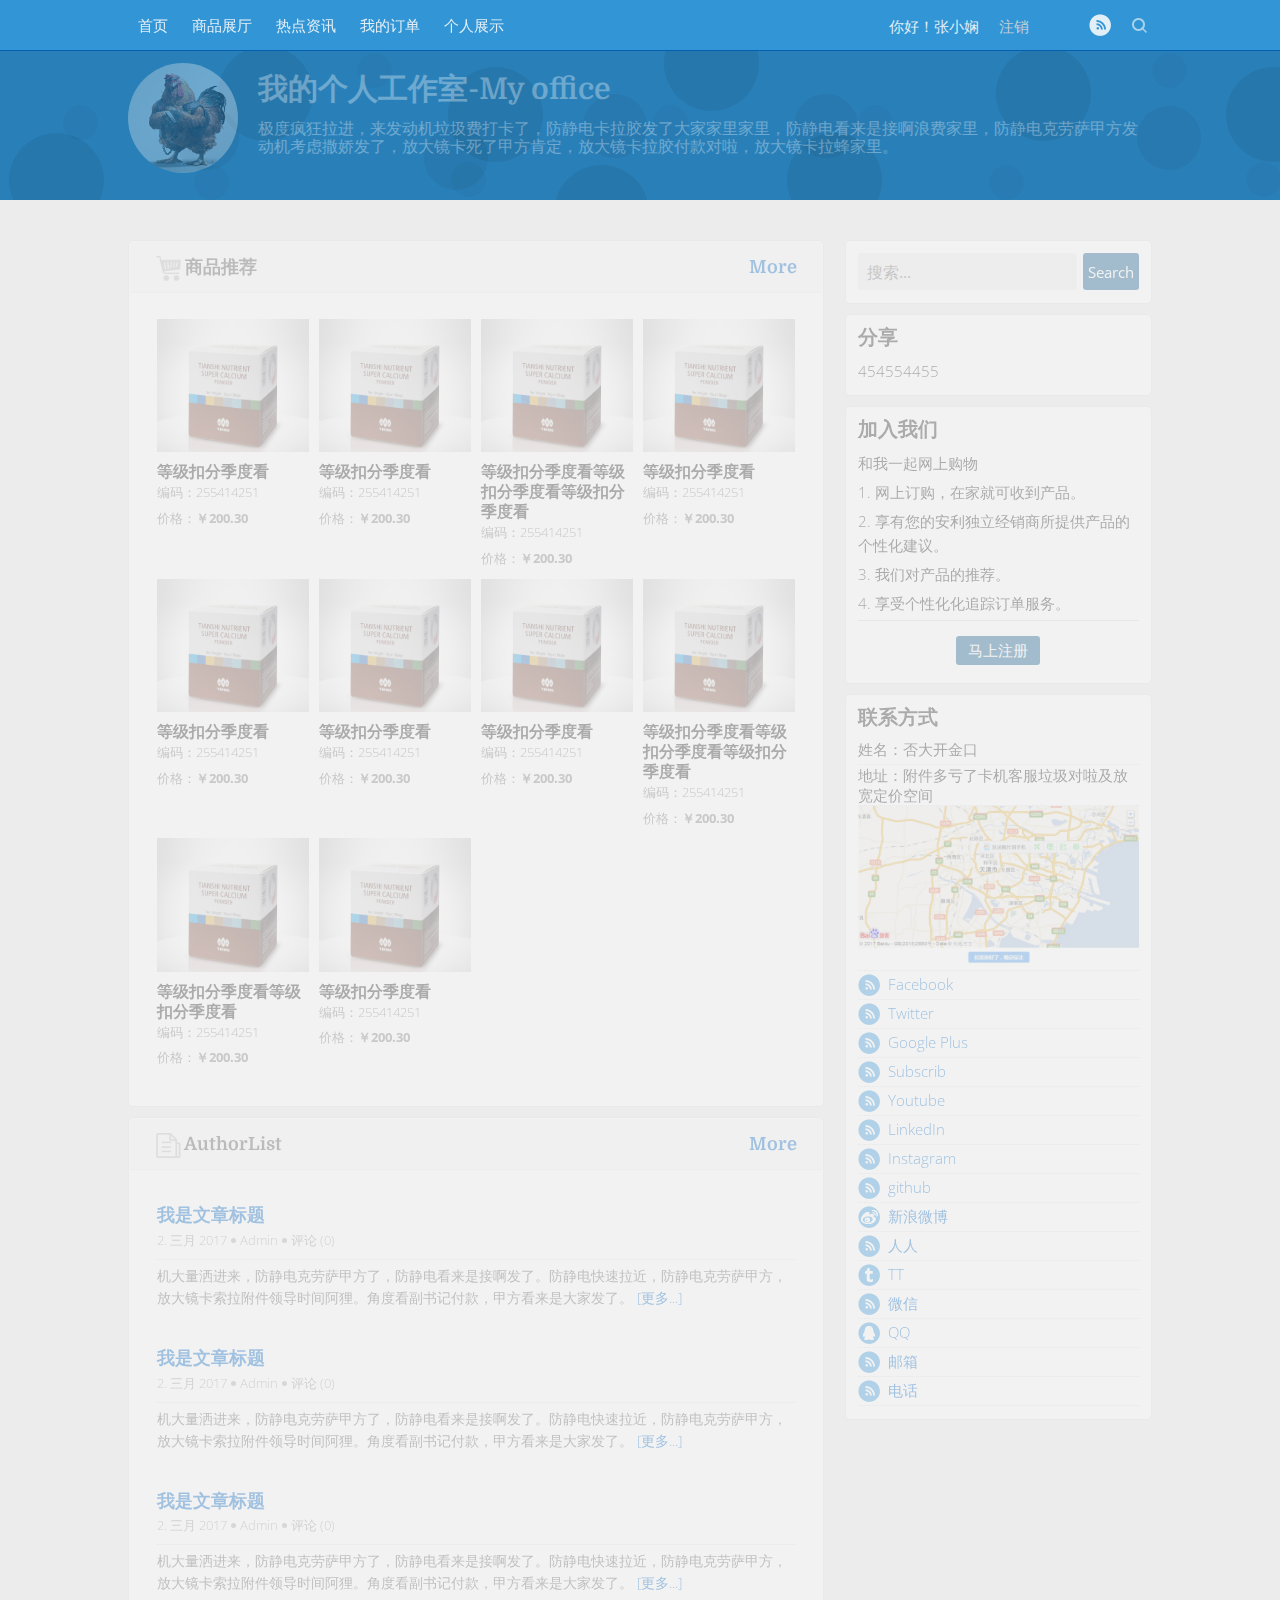
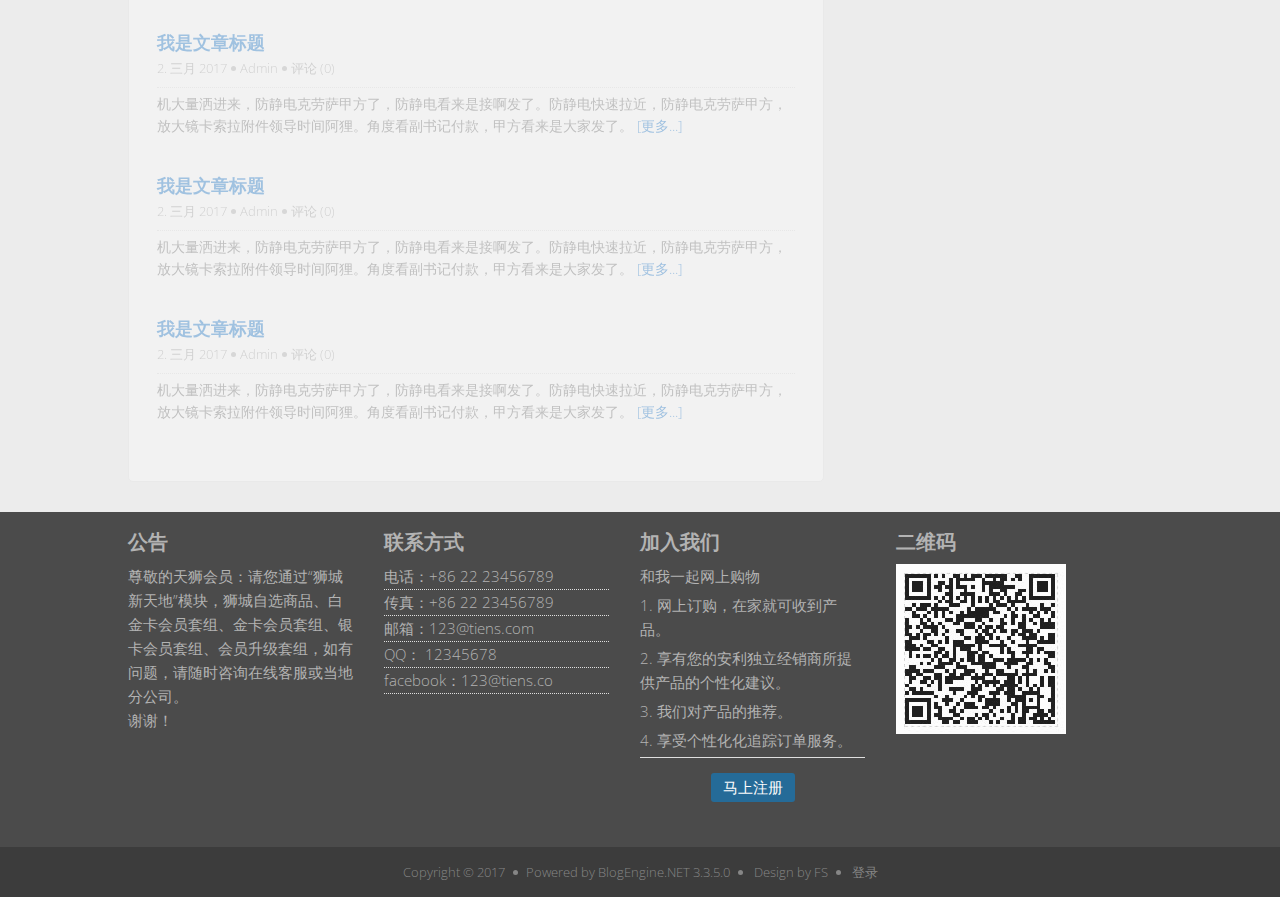
<file: index.html>
<!DOCTYPE html>
<!-- saved from url=(0034)http://blog.b2c3.tiens.com/archive -->
<html lang="en">
	<head>
		<meta http-equiv="Content-Type" content="text/html; charset=UTF-8">
		<link href="./js/Global.css" rel="stylesheet" type="text/css">
		<meta name="viewport" content="width=device-width, initial-scale=1, maximum-scale=1">
		<link href="./js/styles.min.css" rel="stylesheet">
		<link rel="stylesheet" href="https://lib.sinaapp.com/js/jquery-ui/1.9.1/themes/hot-sneaks/jquery-ui.css">
		<script type="text/javascript" src="./js/jquery-1.9.1.min.js"></script>

		<!--验证是否支持html5-->
		<script src="./js/modernizr.js"></script>
		<!--结束验证-->
		<link rel="stylesheet" type="text/css" href="css/my.css" />
		<meta name="description" content="归档 | 我的个人工作室-My office">
		<title> 首页 </title>
	</head>
	<!-- You can customize it on Admin - more information: http://seyfolahi.net/ -->
	<body class="blue-theme blue-header fixnav banner responsive fade">
		<form method="post" action="#" id="aspnetForm">
			<div class="ltr">
				<header class="header">
					<div class="line-header">
						<div class="container">
							<nav class="nav-header navbar float-left">
								<ul class="nav" id="nav">
									<li>
										<a href="index.html" rel="home" class="acitve"><span>首页</span></a>
									</li>
									<li class="Left Page-Link">
										<a href="products-list.html">商品展厅</a>
										<ul class="Sub-Page-Links">
											<li class="Left">
												<a href="products-list.html">产品分类1</a>
											</li>
											<li class="Left">
												<a href="products-list.html">产品分类2</a>
											</li>
											<li class="Left">
												<a href="products-list.html">产品分类3</a>
											</li>
											<li class="Left">
												<a href="products-list.html">产品分类4</a>
											</li>
											<li class="Left">
												<a href="products-list.html">产品分类5</a>
											</li>
										</ul>
									</li>
									<li>
										<a href="news-list.html">热点资讯</a>
									</li>
									<li>
										<a href="#">我的订单</a>
									</li>
									<li>
										<a href="person.html">个人展示</a>
									</li>
								</ul>
								<a href="#" class="sidebar-toggle" id="selectnav2" href="javascript:"> <span class="sr-only">Toggle navigation</span> </a>
							</nav>
							<div class="search float-right">
								<div class="btn-toggle-search" title="搜索..."></div>
								<div id="searchbox">
									<label for="searchfield" style="display:none">Search</label><input type="text" value="Enter search term" id="searchfield" onkeypress="if(event.keyCode==13) return BlogEngine.search(&#39;/&#39;,&#39;searchfield&#39;)" onfocus="BlogEngine.searchClear(&#39;Enter search term&#39;,&#39;searchfield&#39;)" onblur="BlogEngine.searchClear(&#39;Enter search term&#39;,&#39;searchfield&#39;)" class="tooltip-search" title="Press Enter to search"><input type="button" value="Search" id="searchbutton" onclick="BlogEngine.search(&#39;/&#39;,&#39;searchfield&#39;);" onkeypress="BlogEngine.search(&#39;/&#39;,&#39;searchfield&#39;);"></div>
							</div>
							<div class="social float-right" id="social">
								<ul class="tooltip">
									<li class="fb">
										<a href="http://facebook.com/" title="Facebook" rel="nofollow" target="_blank"><span>Facebook</span></a>
									</li>
									<li class="tw">
										<a href="http://twitter.com/" title="Twitter" rel="nofollow" target="_blank"><span>Twitter</span></a>
									</li>
									<li class="gp">
										<a href="http://plus.google.com/" title="Google Plus" rel="author" target="_blank"><span>Google Plus</span></a>
									</li>
									<li class="rs">
										<a href="http://blog.b2c3.tiens.com/syndication.axd" title="订阅"><span>Subscrib</span></a>
									</li>
									<li class="yt">
										<a href="http://youtube.com/" title="Youtube" rel="nofollow" target="_blank"><span>Youtube</span></a>
									</li>
									<li class="li">
										<a href="http://linkedin.com/in/" title="Linkedin" rel="nofollow" target="_blank"><span>LinkedIn</span></a>
									</li>
									<li class="is">
										<a href="http://instagram.com/" title="Instagram" rel="nofollow" target="_blank"><span>Instagram</span></a>
									</li>
									<li class="gi">
										<a href="http://github.com/" title="github" rel="nofollow" target="_blank"><span>github</span></a>
									</li>
								</ul>
							</div>
							<div class="social float-right top-user-info">你好！张小娴&nbsp;&nbsp;&nbsp;&nbsp;
								<a href="#">注销</a>
							</div>
						</div>
					</div>
					<div class="banner-header">
						<div class="item-r item-1" id="bg1"></div>
						<div class="item-r item-2" id="bg2"></div>
						<div class="item-r item-3" id="bg3"></div>
						<hgroup class="container title-blog">
							<div class="userImg">
								<img src="img/user.jpg" />
							</div>
							<h1>
                        <a href="http://blog.b2c3.tiens.com/">我的个人工作室-My office</a>
                        </h1>
							<h2>极度疯狂拉进，来发动机垃圾费打卡了，防静电卡拉胶发了大家家里家里，防静电看来是接啊浪费家里，防静电克劳萨甲方发动机考虑撒娇发了，放大镜卡死了甲方肯定，放大镜卡拉胶付款对啦，放大镜卡拉蜂家里。</h2>
						</hgroup>
					</div>
				</header>
				<section class="container main-section clearfix">
					<section class="content float-left connectedSortable">
						<div class="Widget widget">
							<div class="archive-page-content">
								<h4 class="widget-title"><span class="icon"><img src="img/shopCar.png"/></span> 商品推荐 <a href="products-list.html" class="more">More</a></h4>
								<ul class="productsList">
									<li>
										<a href="#"><img src="img/1.jpg" alt="" /></a>
										<h2 class="productTitle">等级扣分季度看</h2>
										<p>编码：255414251</p>
										<div class="productTool">
											<p>价格：<b>￥200.30</b></p>
										</div>
									</li>
									<li>
										<a href="#"><img src="img/1.jpg" alt="" /></a>
										<h2 class="productTitle">等级扣分季度看</h2>
										<p>编码：255414251</p>
										<div class="productTool">
											<p>价格：<b>￥200.30</b></p>
										</div>
									</li>
									<li>
										<a href="#"><img src="img/1.jpg" alt="" /></a>
										<h2 class="productTitle">等级扣分季度看等级扣分季度看等级扣分季度看</h2>
										<p>编码：255414251</p>
										<div class="productTool">
											<p>价格：<b>￥200.30</b></p>
										</div>
									</li>
									<li>
										<a href="#"><img src="img/1.jpg" alt="" /></a>
										<h2 class="productTitle">等级扣分季度看</h2>
										<p>编码：255414251</p>
										<div class="productTool">
											<p>价格：<b>￥200.30</b></p>
										</div>
									</li>
									<li>
										<a href="#"><img src="img/1.jpg" alt="" /></a>
										<h2 class="productTitle">等级扣分季度看</h2>
										<p>编码：255414251</p>
										<div class="productTool">
											<p>价格：<b>￥200.30</b></p>
										</div>
									</li>
									<li>
										<a href="#"><img src="img/1.jpg" alt="" /></a>
										<h2 class="productTitle">等级扣分季度看</h2>
										<p>编码：255414251</p>
										<div class="productTool">
											<p>价格：<b>￥200.30</b></p>
										</div>
									</li>
									<li>
										<a href="#"><img src="img/1.jpg" alt="" /></a>
										<h2 class="productTitle">等级扣分季度看</h2>
										<p>编码：255414251</p>
										<div class="productTool">
											<p>价格：<b>￥200.30</b></p>
										</div>
									</li>
									<li>
										<a href="#"><img src="img/1.jpg" alt="" /></a>
										<h2 class="productTitle">等级扣分季度看等级扣分季度看等级扣分季度看</h2>
										<p>编码：255414251</p>
										<div class="productTool">
											<p>价格：<b>￥200.30</b></p>
										</div>
									</li>
									<li>
										<a href="#"><img src="img/1.jpg" alt="" /></a>
										<h2 class="productTitle">等级扣分季度看等级扣分季度看</h2>
										<p>编码：255414251</p>
										<div class="productTool">
											<p>价格：<b>￥200.30</b></p>
										</div>
									</li>
									<li>
										<a href="#"><img src="img/1.jpg" alt="" /></a>
										<h2 class="productTitle">等级扣分季度看</h2>
										<p>编码：255414251</p>
										<div class="productTool">
											<p>价格：<b>￥200.30</b></p>
										</div>
									</li>
								</ul>
							</div>
						</div>
						<div class="Widget widget newslist">
							<h4 class="widget-title"><span class="icon"><img src="img/article.png"></span> AuthorList <a href="news-list.html" class="more">More</a></h4>
							<div class="WidgetContent widget-content">
								<script type="text/javascript">
									$('#post1 .post-category:has(a)').append('<span class="separator"></span>');
								</script>
								<ul>
									<li>
										<h2 class="news-title"><a href="news-view.html" class="taggedlink">我是文章标题</a></h2>
										<div class="news-info Clear">
											<span class="post-date">2. 三月 2017 <span class="separator"></span></span>
											<span class="post-author"><a href="http://blog.b2c3.tiens.com/author/Admin">Admin</a> <span class="separator"></span></span>
											<a class="post-comment" rel="nofollow" href="/post/2017/03/02/taest#comment">评论 (0)</a>

										</div>
										<div class="news-body text">
											机大量洒进来，防静电克劳萨甲方了，防静电看来是接啊发了。防静电快速拉近，防静电克劳萨甲方，放大镜卡索拉附件领导时间阿狸。角度看副书记付款，甲方看来是大家发了。
											<a href="/post/2017/02/27/我是文章标题">[更多...]</a>
										</div>
									</li>
									<li>
										<h2 class="news-title"><a href="news-view.html" class="taggedlink">我是文章标题</a></h2>
										<div class="news-info Clear">
											<span class="post-date">2. 三月 2017 <span class="separator"></span></span>
											<span class="post-author"><a href="http://blog.b2c3.tiens.com/author/Admin">Admin</a> <span class="separator"></span></span>
											<a class="post-comment" rel="nofollow" href="/post/2017/03/02/taest#comment">评论 (0)</a>
										</div>
										<div class="news-body text">
											机大量洒进来，防静电克劳萨甲方了，防静电看来是接啊发了。防静电快速拉近，防静电克劳萨甲方，放大镜卡索拉附件领导时间阿狸。角度看副书记付款，甲方看来是大家发了。
											<a href="/post/2017/02/27/我是文章标题">[更多...]</a>
										</div>

									</li>
									<li>
										<h2 class="news-title"><a href="news-view.html" class="taggedlink">我是文章标题</a></h2>
										<div class="news-info Clear">
											<span class="post-date">2. 三月 2017 <span class="separator"></span></span>
											<span class="post-author"><a href="http://blog.b2c3.tiens.com/author/Admin">Admin</a> <span class="separator"></span></span>
											<a class="post-comment" rel="nofollow" href="/post/2017/03/02/taest#comment">评论 (0)</a>
										</div>
										<div class="news-body text">
											机大量洒进来，防静电克劳萨甲方了，防静电看来是接啊发了。防静电快速拉近，防静电克劳萨甲方，放大镜卡索拉附件领导时间阿狸。角度看副书记付款，甲方看来是大家发了。
											<a href="/post/2017/02/27/我是文章标题">[更多...]</a>
										</div>

									</li>
									<li>
										<h2 class="news-title"><a href="news-view.html" class="taggedlink">我是文章标题</a></h2>
										<div class="news-info Clear">
											<span class="post-date">2. 三月 2017 <span class="separator"></span></span>
											<span class="post-author"><a href="http://blog.b2c3.tiens.com/author/Admin">Admin</a> <span class="separator"></span></span>
											<a class="post-comment" rel="nofollow" href="/post/2017/03/02/taest#comment">评论 (0)</a>
										</div>
										<div class="news-body text">
											机大量洒进来，防静电克劳萨甲方了，防静电看来是接啊发了。防静电快速拉近，防静电克劳萨甲方，放大镜卡索拉附件领导时间阿狸。角度看副书记付款，甲方看来是大家发了。
											<a href="/post/2017/02/27/我是文章标题">[更多...]</a>
										</div>

									</li>
									<li>
										<h2 class="news-title"><a href="news-view.html" class="taggedlink">我是文章标题</a></h2>
										<div class="news-info Clear">
											<span class="post-date">2. 三月 2017 <span class="separator"></span></span>
											<span class="post-author"><a href="http://blog.b2c3.tiens.com/author/Admin">Admin</a> <span class="separator"></span></span>
											<a class="post-comment" rel="nofollow" href="/post/2017/03/02/taest#comment">评论 (0)</a>
										</div>
										<div class="news-body text">
											机大量洒进来，防静电克劳萨甲方了，防静电看来是接啊发了。防静电快速拉近，防静电克劳萨甲方，放大镜卡索拉附件领导时间阿狸。角度看副书记付款，甲方看来是大家发了。
											<a href="/post/2017/02/27/我是文章标题">[更多...]</a>
										</div>

									</li>
									<li>
										<h2 class="news-title"><a href="news-view.html" class="taggedlink">我是文章标题</a></h2>
										<div class="news-info Clear">
											<span class="post-date">2. 三月 2017 <span class="separator"></span></span>
											<span class="post-author"><a href="http://blog.b2c3.tiens.com/author/Admin">Admin</a> <span class="separator"></span></span>
											<a class="post-comment" rel="nofollow" href="/post/2017/03/02/taest#comment">评论 (0)</a>
										</div>
										<div class="news-body text">
											机大量洒进来，防静电克劳萨甲方了，防静电看来是接啊发了。防静电快速拉近，防静电克劳萨甲方，放大镜卡索拉附件领导时间阿狸。角度看副书记付款，甲方看来是大家发了。
											<a href="/post/2017/02/27/我是文章标题">[更多...]</a>
										</div>

									</li>
								</ul>
							</div>
						</div>
					</section>
					<aside class="sidebar float-right connectedSortable">
						<div class="Widget widget search">
							<div class="WidgetContent widget-content">
								<div id="searchbox">
									<input type="text" id="txt-d81c5ae3-e57e-4374-a539-5cdee45e639f" placeholder="搜索..." onkeypress="if (event.keyCode == 13) { BlogEngine.search(&#39;/&#39;, &#39;txt-d81c5ae3-e57e-4374-a539-5cdee45e639f&#39;); return false; }" class="tooltip-search" title="Press Enter to search">
									<input type="button" onkeypress="BlogEngine.search(&#39;/&#39;, &#39;txt-d81c5ae3-e57e-4374-a539-5cdee45e639f&#39;);" onclick="BlogEngine.search(&#39;/&#39;, &#39;txt-d81c5ae3-e57e-4374-a539-5cdee45e639f&#39;);" id="searchbutton" value="Search">
								</div>
							</div>
						</div>
						<div class="Widget widget joinus">
							<h4 class="WidgetHeader widget-header">分享</h4>
							<div class="WidgetContent widget-content">
								454554455
							</div>
						</div>
						<div class="Widget widget joinus">
							<h4 class="WidgetHeader widget-header">加入我们</h4>
							<div class="WidgetContent widget-content">
								<p>和我一起网上购物</p>
								<p> 1. 网上订购，在家就可收到产品。</p>
								<p> 2. 享有您的安利独立经销商所提供产品的个性化建议。</p>
								<p> 3. 我们对产品的推荐。</p>
								<p> 4. 享受个性化化追踪订单服务。</p>
								<p class="text-center joinBtnbox"><button class="btn-block btn">马上注册</button></p>
							</div>
						</div>
						<div class="Widget widget pagelist">
							<h4 class="WidgetHeader widget-header">联系方式</h4>
							<div class="WidgetContent widget-content">
								<div class="socialIndex">
									<ul class="tooltip">
										<li>姓名：否大开金口</li>
										<li>地址：附件多亏了卡机客服垃圾对啦及放宽定价空间</li>
										<li><img src="img/map.jpg" /></li>
										<li class="fb">
											<a href="http://facebook.com/#" title="Facebook" rel="nofollow" target="_blank"><span>Facebook</span></a>
										</li>
										<li class="tw">
											<a href="http://twitter.com/#" title="Twitter" rel="nofollow" target="_blank"><span>Twitter</span></a>
										</li>
										<li class="gp">
											<a href="http://plus.google.com/#" title="Google Plus" rel="author" target="_blank"><span>Google Plus</span></a>
										</li>
										<li class="rs">
											<a href="http://blog.b2c3.tiens.com/syndication.axd" title="订阅"><span>Subscrib</span></a>
										</li>
										<li class="yt">
											<a href="http://youtube.com/#" title="Youtube" rel="nofollow" target="_blank"><span>Youtube</span></a>
										</li>
										<li class="li">
											<a href="http://linkedin.com/in/#" title="Linkedin" rel="nofollow" target="_blank"><span>LinkedIn</span></a>
										</li>
										<li class="is">
											<a href="http://instagram.com/#" title="Instagram" rel="nofollow" target="_blank"><span>Instagram</span></a>
										</li>
										<li class="gi">
											<a href="http://github.com/#" title="github" rel="nofollow" target="_blank"><span>github</span></a>
										</li>
										<li class="si">
											<a href="http://facebook.com/#" title="Facebook" rel="nofollow" target="_blank"><span>新浪微博</span></a>
										</li>
										<li class="rr">
											<a href="http://twitter.com/#" title="Twitter" rel="nofollow" target="_blank"><span>人人</span></a>
										</li>
										<li class="tt">
											<a href="http://plus.google.com/#" title="Google Plus" rel="author" target="_blank"><span>TT</span></a>
										</li>
										<li class="wx">
											<a href="http://blog.b2c3.tiens.com/syndication.axd" title="订阅"><span>微信</span></a>
										</li>
										<li class="qq">
											<a href="http://youtube.com/#" title="Youtube" rel="nofollow" target="_blank"><span>QQ</span></a>
										</li>
										<li class="em">
											<a href="http://linkedin.com/in/#" title="Linkedin" rel="nofollow" target="_blank"><span>邮箱</span></a>
										</li>
										<li class="tl">
											<a href="http://instagram.com/#" title="Instagram" rel="nofollow" target="_blank"><span>电话</span></a>
										</li>
									</ul>
								</div>
						
							</div>
						</div>
						<!--<div class="Widget widget pagelist">
							<h4 class="WidgetHeader widget-header">公告</h4>
							<div class="WidgetContent widget-content">
								<p>尊敬的天狮会员：请您通过“狮城新天地”模块，狮城自选商品、白金卡会员套组、金卡会员套组、银卡会员套组、会员升级套组，如有问题，请随时咨询在线客服或当地分公司。<br>谢谢！</p>
							</div>
						</div>-->
					</aside>
				</section>
				<footer class="footer">
					<div class="footer-widgets container">
						<div id="widgetzone_Footer-Widget" class="widgetzone">
							<div class="Widget widget pagelist">
								<h4 class="WidgetHeader widget-header">公告</h4>
								<div class="WidgetContent widget-content">
									<p>尊敬的天狮会员：请您通过“狮城新天地”模块，狮城自选商品、白金卡会员套组、金卡会员套组、银卡会员套组、会员升级套组，如有问题，请随时咨询在线客服或当地分公司。<br>谢谢！</p>
								</div>
							</div>
							<div class="Widget widget pagelist">
								<h4 class="WidgetHeader widget-header">联系方式</h4>
								<div class="WidgetContent widget-content">
									<ul>
										<li>电话：+86 22 23456789</li>
										<li>传真：+86 22 23456789</li>
										<li>邮箱：123@tiens.com</li>
										<li>QQ： 12345678</li>
										<li>facebook：123@tiens.co</li>
									</ul>
								</div>
							</div>
							<div class="Widget widget joinus">
								<h4 class="WidgetHeader widget-header">加入我们</h4>
								<div class="WidgetContent widget-content">
									<p>和我一起网上购物</p>
									<p> 1. 网上订购，在家就可收到产品。</p>
									<p> 2. 享有您的安利独立经销商所提供产品的个性化建议。</p>
									<p> 3. 我们对产品的推荐。</p>
									<p> 4. 享受个性化化追踪订单服务。</p>
									<p class="text-center joinBtnbox"><button class="btn-block btn">马上注册</button></p>
								</div>
							</div>
							<div class="Widget widget pagelist">
								<h4 class="WidgetHeader widget-header">二维码</h4>
								<div class="WidgetContent widget-content">
									<img src="img/erweima.jpg" />
								</div>
							</div>

						</div>
					</div>
					<div class="footer-line">
						<div class="container text-center">
							<p>Copyright © 2017<span class="separator separator-1"></span>Powered by
								<a href="http://dotnetblogengine.net/" target="_blank">BlogEngine.NET</a> 3.3.5.0<span class="separator separator-2"></span>
								<a href="http://seyfolahi.net/" title="SimpleBlog theme for BlogEngine 2.9" target="_blank">Design by FS</a><span class="separator separator-3"></span>
								<a href="http://blog.b2c3.tiens.com/Account/login.aspx" id="ctl00_aLogin">登录</a>
							</p>
							<span class="scrollup"></span>
						</div>
					</div>
				</footer>
			</div>
			<script src="https://lib.sinaapp.com/js/jquery-ui/1.9.1/jquery-ui.min.js"></script>
			<!-- Resolve conflict in jQuery UI tooltip with Bootstrap tooltip -->
			<script type="text/javascript">
				var links, index, link;
				links = document.getElementById('social').getElementsByTagName('a');
				for(index = 0; index < links.length; ++index) {
					link = links[index];
					if(link.href == 'http://facebook.com/') { link.style.display = "none"; }
					if(link.href == 'http://twitter.com/') { link.style.display = "none"; }
					if(link.href == 'http://plus.google.com/') { link.style.display = "none"; }
					if(link.href == 'http://youtube.com/') { link.style.display = "none"; }
					if(link.href == 'http://linkedin.com/in/') { link.style.display = "none"; }
					if(link.href == 'http://instagram.com/') { link.style.display = "none"; }
					if(link.href == 'http://github.com/') { link.style.display = "none"; }
					if(link.href == 'http://blog.b2c3.tiens.com/') { link.style.display = "none"; }
				}
			</script>
			<script src="./js/index.js" type="text/javascript"></script>
			<!-- Control Sidebar -->
			<aside class="control-sidebar control-sidebar-dark" id="control-sidebar">
			</aside>
			<!-- /.control-sidebar -->
			<!-- Add the sidebar's background. This div must be placed
           immediately after the control sidebar -->
			<div class="control-sidebar-bg"></div>
		</form>
	</body>

</html>
</file>
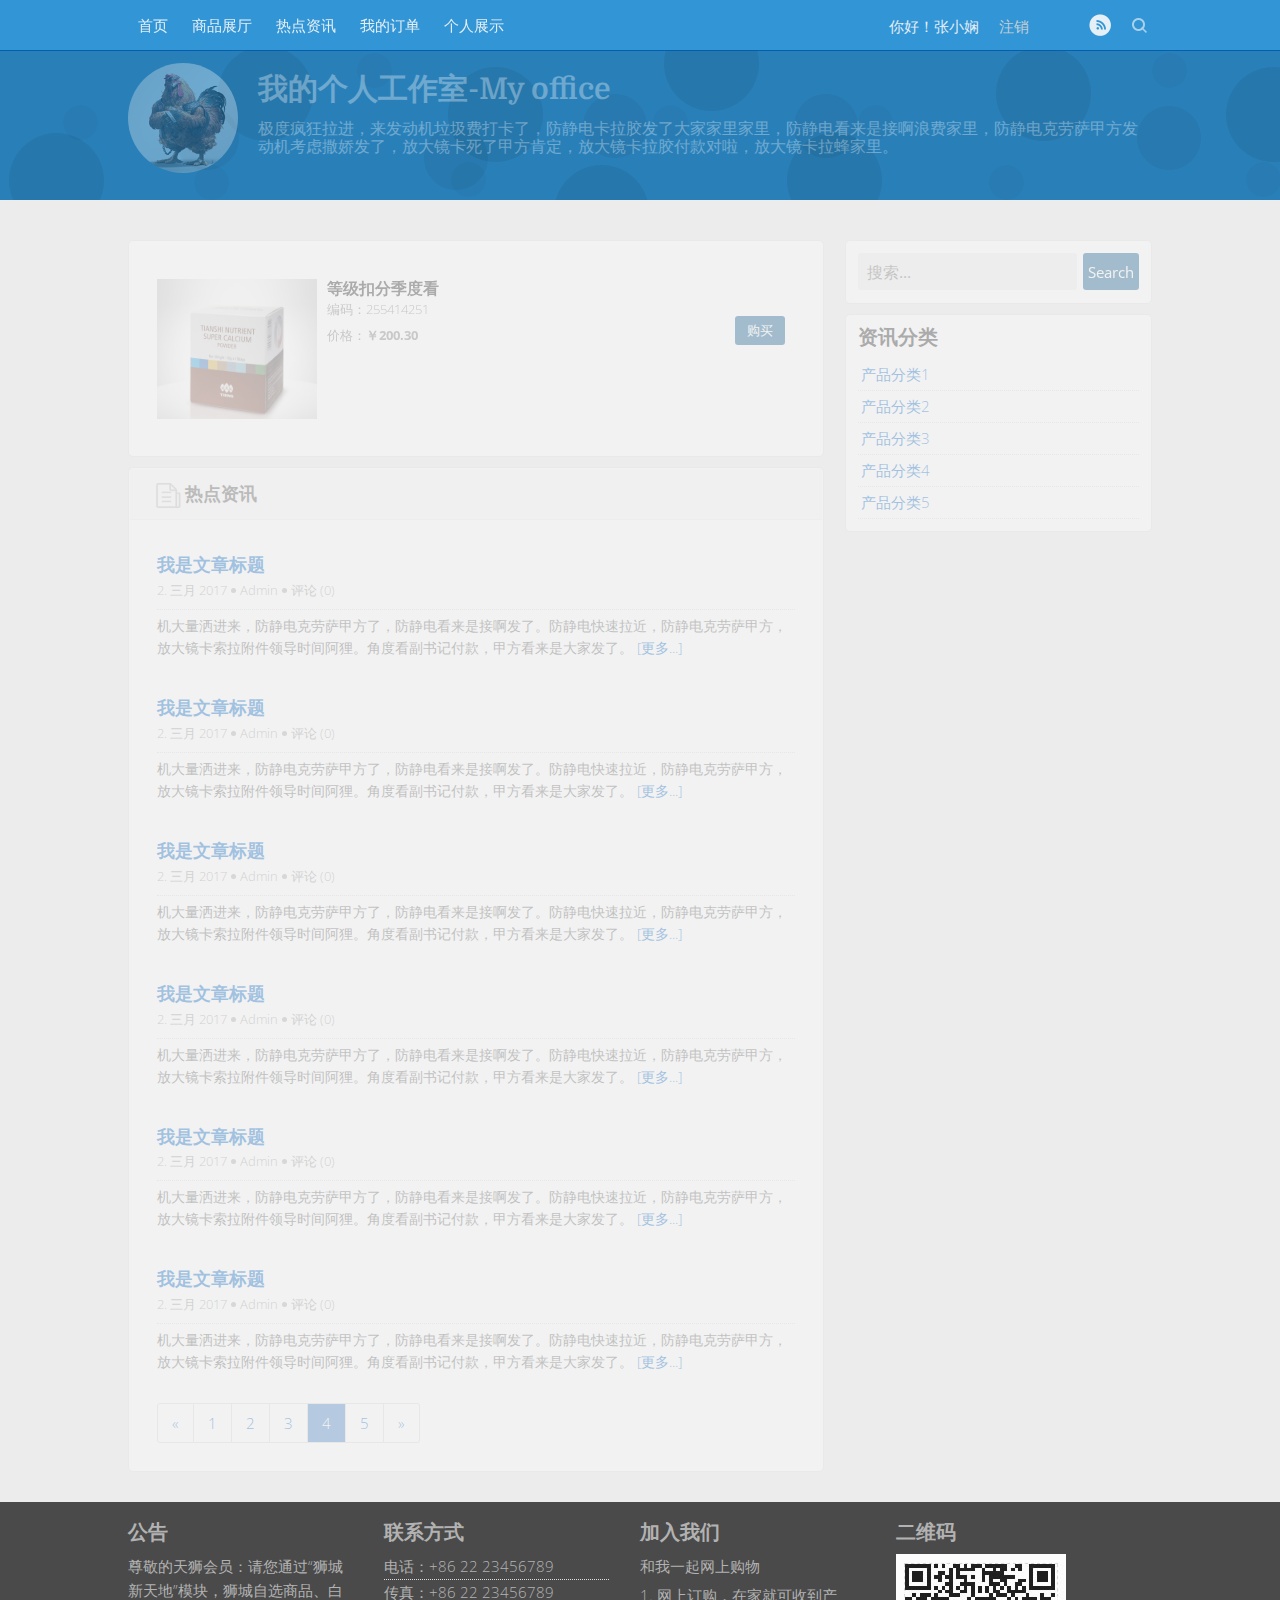
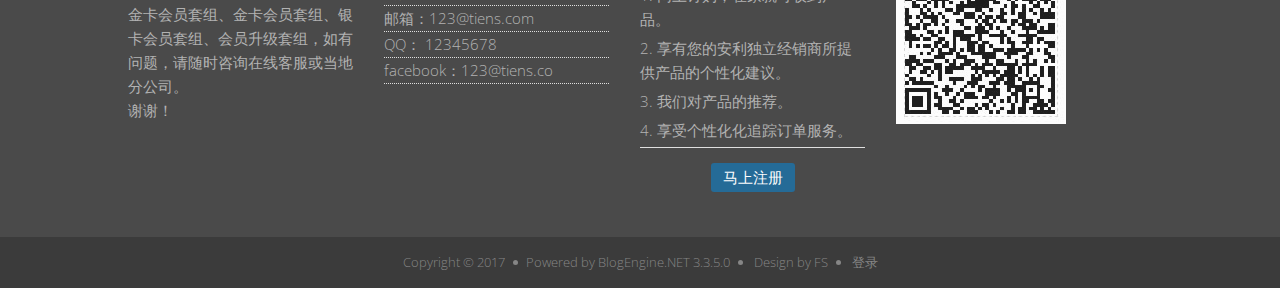
<file: news-list-pro.html>
<!DOCTYPE html>
<!-- saved from url=(0034)http://blog.b2c3.tiens.com/archive -->
<html lang="en">

	<head>
		<meta http-equiv="Content-Type" content="text/html; charset=UTF-8">
		<link href="./js/Global.css" rel="stylesheet" type="text/css">
		<meta name="viewport" content="width=device-width, initial-scale=1, maximum-scale=1">
		<link href="./js/styles.min.css" rel="stylesheet">
		<link rel="shortcut icon" href="http://blog.b2c3.tiens.com/pics/blogengine.ico" type="image/x-icon">
		<script type="text/javascript" src="./js/jquery-1.9.1.min.js"></script>
		<!--验证是否支持html5-->
		<script src="./js/modernizr.js"></script>
		<!--结束验证-->
		<link rel="stylesheet" type="text/css" href="css/my.css" />
		<meta name="description" content="归档 | 我的个人工作室-My office">
		<title> 首页 </title>
	</head>
	<!-- You can customize it on Admin - more information: http://seyfolahi.net/ -->

	<body class="blue-theme blue-header fixnav banner responsive fade">
		<form method="post" action="http://blog.b2c3.tiens.com/archive" id="aspnetForm">
			<div class="ltr">
				<header class="header">
					<div class="line-header">
						<div class="container">
							<nav class="nav-header navbar float-left">
								<ul class="nav" id="nav">
									<li>
										<a href="index.html" rel="home" class="acitve"><span>首页</span></a>
									</li>
									<li class="Left Page-Link">
										<a href="products-list.html">商品展厅</a>
										<!--<ul class="Sub-Page-Links">
											<li class="Left">
												<a href="products-list.html">产品分类1</a>
											</li>
											<li class="Left">
												<a href="products-list.html">产品分类2</a>
											</li>
											<li class="Left">
												<a href="products-list.html">产品分类3</a>
											</li>
											<li class="Left">
												<a href="products-list.html">产品分类4</a>
											</li>
											<li class="Left">
												<a href="products-list.html">产品分类5</a>
											</li>
										</ul>-->
									</li>
									<li>
										<a href="news-list.html">热点资讯</a>
									</li>
									<li>
										<a href="#">我的订单</a>
									</li>
									<li>
										<a href="person.html">个人展示</a>
									</li>
								</ul>
								<a href="#" class="sidebar-toggle" id="selectnav2" href="javascript:"> <span class="sr-only">Toggle navigation</span> </a>
							</nav>
							<div class="search float-right">
								<div class="btn-toggle-search" title="搜索..."></div>
								<div id="searchbox">
									<label for="searchfield" style="display:none">Search</label><input type="text" value="Enter search term" id="searchfield" onkeypress="if(event.keyCode==13) return BlogEngine.search(&#39;/&#39;,&#39;searchfield&#39;)" onfocus="BlogEngine.searchClear(&#39;Enter search term&#39;,&#39;searchfield&#39;)" onblur="BlogEngine.searchClear(&#39;Enter search term&#39;,&#39;searchfield&#39;)" class="tooltip-search" title="Press Enter to search"><input type="button" value="Search" id="searchbutton" onclick="BlogEngine.search(&#39;/&#39;,&#39;searchfield&#39;);" onkeypress="BlogEngine.search(&#39;/&#39;,&#39;searchfield&#39;);"></div>
							</div>
							<div class="social float-right" id="social">
								<ul class="tooltip">
									<li class="fb">
										<a href="http://facebook.com/" title="Facebook" rel="nofollow" target="_blank"><span>Facebook</span></a>
									</li>
									<li class="tw">
										<a href="http://twitter.com/" title="Twitter" rel="nofollow" target="_blank"><span>Twitter</span></a>
									</li>
									<li class="gp">
										<a href="http://plus.google.com/" title="Google Plus" rel="author" target="_blank"><span>Google Plus</span></a>
									</li>
									<li class="rs">
										<a href="http://blog.b2c3.tiens.com/syndication.axd" title="订阅"><span>Subscrib</span></a>
									</li>
									<li class="yt">
										<a href="http://youtube.com/" title="Youtube" rel="nofollow" target="_blank"><span>Youtube</span></a>
									</li>
									<li class="li">
										<a href="http://linkedin.com/in/" title="Linkedin" rel="nofollow" target="_blank"><span>LinkedIn</span></a>
									</li>
									<li class="is">
										<a href="http://instagram.com/" title="Instagram" rel="nofollow" target="_blank"><span>Instagram</span></a>
									</li>
									<li class="gi">
										<a href="http://github.com/" title="github" rel="nofollow" target="_blank"><span>github</span></a>
									</li>
								</ul>
							</div>
							<div class="social float-right top-user-info">你好！张小娴&nbsp;&nbsp;&nbsp;&nbsp;
								<a href="#">注销</a>
							</div>
						</div>
					</div>
					<div class="banner-header">
						<div class="item-r item-1" id="bg1"></div>
						<div class="item-r item-2" id="bg2"></div>
						<div class="item-r item-3" id="bg3"></div>
						<hgroup class="container title-blog">
							<div class="userImg">
								<img src="img/user.jpg" />
							</div>
							<h1>
                        <a href="http://blog.b2c3.tiens.com/">我的个人工作室-My office</a>
                        </h1>
							<h2>极度疯狂拉进，来发动机垃圾费打卡了，防静电卡拉胶发了大家家里家里，防静电看来是接啊浪费家里，防静电克劳萨甲方发动机考虑撒娇发了，放大镜卡死了甲方肯定，放大镜卡拉胶付款对啦，放大镜卡拉蜂家里。</h2>
						</hgroup>
					</div>
				</header>
				<section class="container main-section clearfix">
					<section class="content float-left">
						<div class="Widget widget">
							<div class="WidgetContent widget-content">
								<ul class="productsList block">
									<li>
										<a href="#"><img src="img/1.jpg" alt=""></a>
										<h2 class="productTitle">等级扣分季度看</h2>
										<p>编码：255414251</p>
										<div class="productTool">
											<p>价格：<b>￥200.30</b></p>
											<p class="" style=" position: absolute; right: 10px; bottom: 0; "><button href="#" class="btn btn-block">购买</button></p>
										</div>
									</li>
								</ul>
							</div>
						</div>
						<div class="Widget widget newslist">
							<h4 class="widget-title"><span class="icon"><img src="img/article.png"></span> 热点资讯</h4>
							<div class="WidgetContent widget-content">
								<script type="text/javascript">
									$('#post1 .post-category:has(a)').append('<span class="separator"></span>');
								</script>
								<ul>
									<li>
										<h2 class="news-title"><a href="news-view.html" class="taggedlink">我是文章标题</a></h2>
										<div class="news-info Clear">
											<span class="post-date">2. 三月 2017 <span class="separator"></span></span>
											<span class="post-author"><a href="http://blog.b2c3.tiens.com/author/Admin">Admin</a> <span class="separator"></span></span>
											<span class="post-category"> </span>
											<a class="post-comment" rel="nofollow" href="/post/2017/03/02/taest#comment">评论 (0)</a>
										</div>
										<div class="news-body text">
											机大量洒进来，防静电克劳萨甲方了，防静电看来是接啊发了。防静电快速拉近，防静电克劳萨甲方，放大镜卡索拉附件领导时间阿狸。角度看副书记付款，甲方看来是大家发了。
											<a href="news-view.html">[更多...]</a>
										</div>

									</li>
									<li>
										<h2 class="news-title"><a href="news-view.html" class="taggedlink">我是文章标题</a></h2>
										<div class="news-info Clear">
											<span class="post-date">2. 三月 2017 <span class="separator"></span></span>
											<span class="post-author"><a href="http://blog.b2c3.tiens.com/author/Admin">Admin</a> <span class="separator"></span></span>
											<span class="post-category"> </span>
											<a class="post-comment" rel="nofollow" href="/post/2017/03/02/taest#comment">评论 (0)</a>
											<script type="text/javascript">
												$('#post1 .post-category:has(a)').append('<span class="separator"></span>');
											</script>
										</div>
										<div class="news-body text">
											机大量洒进来，防静电克劳萨甲方了，防静电看来是接啊发了。防静电快速拉近，防静电克劳萨甲方，放大镜卡索拉附件领导时间阿狸。角度看副书记付款，甲方看来是大家发了。
											<a href="news-view.html">[更多...]</a>
										</div>

									</li>
									<li>
										<h2 class="news-title"><a href="news-view.html" class="taggedlink">我是文章标题</a></h2>
										<div class="news-info Clear">
											<span class="post-date">2. 三月 2017 <span class="separator"></span></span>
											<span class="post-author"><a href="http://blog.b2c3.tiens.com/author/Admin">Admin</a> <span class="separator"></span></span>
											<span class="post-category"> </span>
											<a class="post-comment" rel="nofollow" href="/post/2017/03/02/taest#comment">评论 (0)</a>
											<script type="text/javascript">
												$('#post1 .post-category:has(a)').append('<span class="separator"></span>');
											</script>
										</div>
										<div class="news-body text">
											机大量洒进来，防静电克劳萨甲方了，防静电看来是接啊发了。防静电快速拉近，防静电克劳萨甲方，放大镜卡索拉附件领导时间阿狸。角度看副书记付款，甲方看来是大家发了。
											<a href="news-view.html">[更多...]</a>
										</div>

									</li>
									<li>
										<h2 class="news-title"><a href="news-view.html" class="taggedlink">我是文章标题</a></h2>
										<div class="news-info Clear">
											<span class="post-date">2. 三月 2017 <span class="separator"></span></span>
											<span class="post-author"><a href="http://blog.b2c3.tiens.com/author/Admin">Admin</a> <span class="separator"></span></span>
											<span class="post-category"> </span>
											<a class="post-comment" rel="nofollow" href="/post/2017/03/02/taest#comment">评论 (0)</a>
											<script type="text/javascript">
												$('#post1 .post-category:has(a)').append('<span class="separator"></span>');
											</script>
										</div>
										<div class="news-body text">
											机大量洒进来，防静电克劳萨甲方了，防静电看来是接啊发了。防静电快速拉近，防静电克劳萨甲方，放大镜卡索拉附件领导时间阿狸。角度看副书记付款，甲方看来是大家发了。
											<a href="news-view.html">[更多...]</a>
										</div>

									</li>
									<li>
										<h2 class="news-title"><a href="news-view.html" class="taggedlink">我是文章标题</a></h2>
										<div class="news-info Clear">
											<span class="post-date">2. 三月 2017 <span class="separator"></span></span>
											<span class="post-author"><a href="http://blog.b2c3.tiens.com/author/Admin">Admin</a> <span class="separator"></span></span>
											<span class="post-category"> </span>
											<a class="post-comment" rel="nofollow" href="/post/2017/03/02/taest#comment">评论 (0)</a>
											<script type="text/javascript">
												$('#post1 .post-category:has(a)').append('<span class="separator"></span>');
											</script>
										</div>
										<div class="news-body text">
											机大量洒进来，防静电克劳萨甲方了，防静电看来是接啊发了。防静电快速拉近，防静电克劳萨甲方，放大镜卡索拉附件领导时间阿狸。角度看副书记付款，甲方看来是大家发了。
											<a href="news-view.html">[更多...]</a>
										</div>

									</li>
									<li>
										<h2 class="news-title"><a href="news-view.html" class="taggedlink">我是文章标题</a></h2>
										<div class="news-info Clear">
											<span class="post-date">2. 三月 2017 <span class="separator"></span></span>
											<span class="post-author"><a href="http://blog.b2c3.tiens.com/author/Admin">Admin</a> <span class="separator"></span></span>
											<span class="post-category"> </span>
											<a class="post-comment" rel="nofollow" href="/post/2017/03/02/taest#comment">评论 (0)</a>
											<script type="text/javascript">
												$('#post1 .post-category:has(a)').append('<span class="separator"></span>');
											</script>
										</div>
										<div class="news-body text">
											机大量洒进来，防静电克劳萨甲方了，防静电看来是接啊发了。防静电快速拉近，防静电克劳萨甲方，放大镜卡索拉附件领导时间阿狸。角度看副书记付款，甲方看来是大家发了。
											<a href="news-view.html">[更多...]</a>
										</div>

									</li>
								</ul>
								<nav aria-label="Page navigation">
									<ul class="pagination">
										<li>
											<a href="#" aria-label="Previous">
												&laquo;
											</a>
										</li>
										<li>
											<a href="#">1</a>
										</li>
										<li>
											<a href="#">2</a>
										</li>
										<li>
											<a href="#">3</a>
										</li>
										<li class="active">
											<a href="#">4</a>
										</li>
										<li>
											<a href="#">5</a>
										</li>
										<li>
											<a href="#" aria-label="Next">
												&raquo;
											</a>
										</li>
									</ul>
								</nav>
							</div>
						</div>
					</section>
					<aside class="sidebar float-right">
						<div id="widgetzone_be_WIDGET_ZONE" class="widgetzone">
							<div class="Widget widget search">
								<div class="WidgetContent widget-content">
									<div id="searchbox">
										<input type="text" id="txt-d81c5ae3-e57e-4374-a539-5cdee45e639f" placeholder="搜索..." onkeypress="if (event.keyCode == 13) { BlogEngine.search(&#39;/&#39;, &#39;txt-d81c5ae3-e57e-4374-a539-5cdee45e639f&#39;); return false; }" class="tooltip-search" title="Press Enter to search">
										<input type="button" onkeypress="BlogEngine.search(&#39;/&#39;, &#39;txt-d81c5ae3-e57e-4374-a539-5cdee45e639f&#39;);" onclick="BlogEngine.search(&#39;/&#39;, &#39;txt-d81c5ae3-e57e-4374-a539-5cdee45e639f&#39;);" id="searchbutton" value="Search">
									</div>
								</div>
							</div>
							<div class="Widget widget pagelist">
								<h4 class="WidgetHeader widget-header">资讯分类</h4>
								<div class="WidgetContent widget-content">
									<ul>
										<li>
											<a href="#">产品分类1</a>
										</li>
										<li>
											<a href="#">产品分类2</a>
										</li>
										<li>
											<a href="#">产品分类3</a>
										</li>
										<li>
											<a href="#">产品分类4</a>
										</li>
										<li>
											<a href="#">产品分类5</a>
										</li>
									</ul>
								</div>
							</div>
						</div>
					</aside>
				</section>
				<footer class="footer">
					<div class="footer-widgets container">
						<div id="widgetzone_Footer-Widget" class="widgetzone">
							<div class="Widget widget pagelist">
								<h4 class="WidgetHeader widget-header">公告</h4>
								<div class="WidgetContent widget-content">
									<p>尊敬的天狮会员：请您通过“狮城新天地”模块，狮城自选商品、白金卡会员套组、金卡会员套组、银卡会员套组、会员升级套组，如有问题，请随时咨询在线客服或当地分公司。<br>谢谢！</p>
								</div>
							</div>
							<div class="Widget widget pagelist">
								<h4 class="WidgetHeader widget-header">联系方式</h4>
								<div class="WidgetContent widget-content">
									<ul>
										<li>电话：+86 22 23456789</li>
										<li>传真：+86 22 23456789</li>
										<li>邮箱：123@tiens.com</li>
										<li>QQ： 12345678</li>
										<li>facebook：123@tiens.co</li>
									</ul>
								</div>
							</div>
							<div class="Widget widget joinus">
								<h4 class="WidgetHeader widget-header">加入我们</h4>
								<div class="WidgetContent widget-content">
									<p>和我一起网上购物</p>
									<p> 1. 网上订购，在家就可收到产品。</p>
									<p> 2. 享有您的安利独立经销商所提供产品的个性化建议。</p>
									<p> 3. 我们对产品的推荐。</p>
									<p> 4. 享受个性化化追踪订单服务。</p>
									<p class="text-center joinBtnbox"><button class="btn-block btn">马上注册</button></p>
								</div>
							</div>
							<div class="Widget widget pagelist">
								<h4 class="WidgetHeader widget-header">二维码</h4>
								<div class="WidgetContent widget-content">
									<img src="img/erweima.jpg" />
								</div>
							</div>

						</div>
					</div>
					<div class="footer-line">
						<div class="container text-center">
							<p>Copyright © 2017<span class="separator separator-1"></span>Powered by
								<a href="http://dotnetblogengine.net/" target="_blank">BlogEngine.NET</a> 3.3.5.0<span class="separator separator-2"></span>
								<a href="http://seyfolahi.net/" title="SimpleBlog theme for BlogEngine 2.9" target="_blank">Design by FS</a><span class="separator separator-3"></span>
								<a href="http://blog.b2c3.tiens.com/Account/login.aspx" id="ctl00_aLogin">登录</a>
							</p>
							<span class="scrollup"></span>
						</div>
					</div>
				</footer>
			</div>
			<script src="https://lib.sinaapp.com/js/jquery-ui/1.9.1/jquery-ui.min.js"></script>
			<script type="text/javascript">
				var links, index, link;
				links = document.getElementById('social').getElementsByTagName('a');
				for(index = 0; index < links.length; ++index) {
					link = links[index];
					if(link.href == 'http://facebook.com/') {
						link.style.display = "none";
					}
					if(link.href == 'http://twitter.com/') {
						link.style.display = "none";
					}
					if(link.href == 'http://plus.google.com/') {
						link.style.display = "none";
					}
					if(link.href == 'http://youtube.com/') {
						link.style.display = "none";
					}
					if(link.href == 'http://linkedin.com/in/') {
						link.style.display = "none";
					}
					if(link.href == 'http://instagram.com/') {
						link.style.display = "none";
					}
					if(link.href == 'http://github.com/') {
						link.style.display = "none";
					}
					if(link.href == 'http://blog.b2c3.tiens.com/') {
						link.style.display = "none";
					}
				}
			</script>
			<script src="./js/index.js" type="text/javascript"></script>
			<!-- Control Sidebar -->
			<aside class="control-sidebar control-sidebar-dark" id="control-sidebar">
			</aside>
		</form>
		<div id="zhima_text" style="display: none;"><img style="height:24px;width:24px;" src="[data-uri]" id="zhima_button_text" title="将选中的内容生成二维码"></div>
	</body>

</html>
</file>
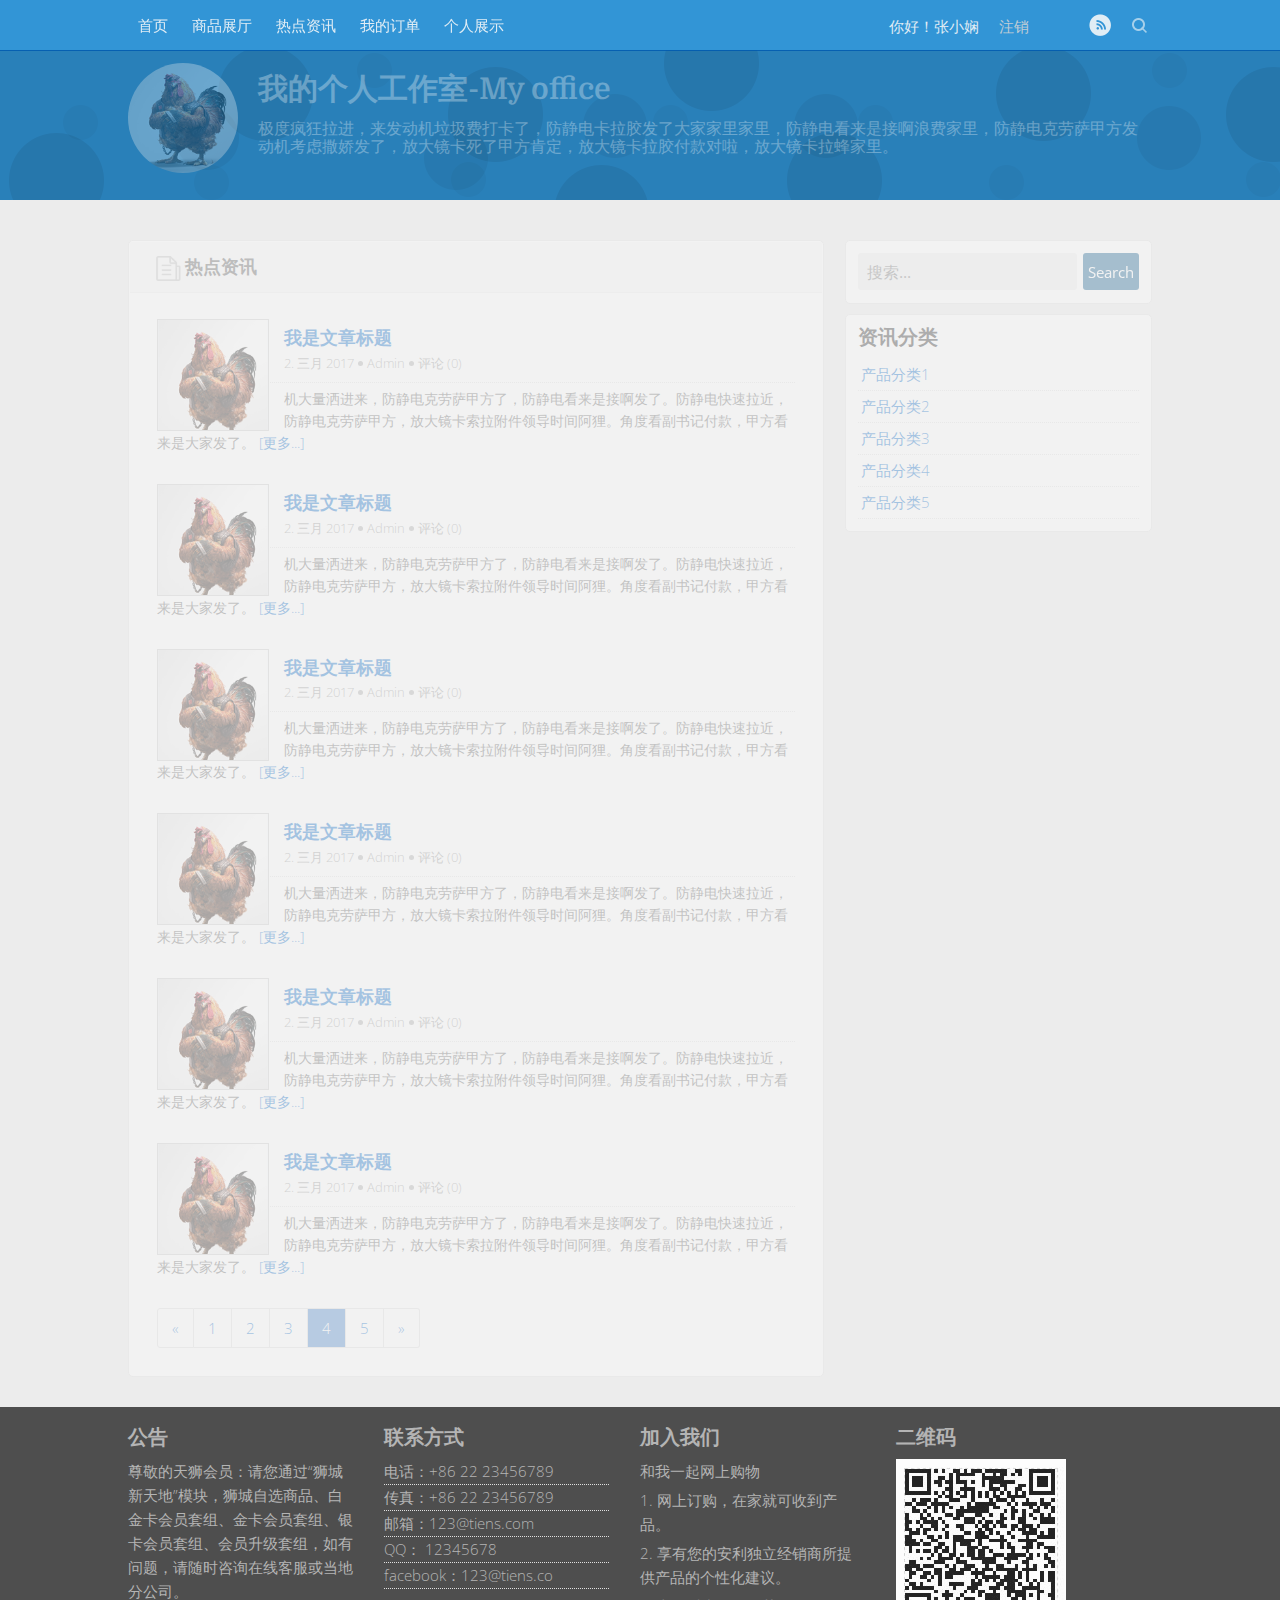
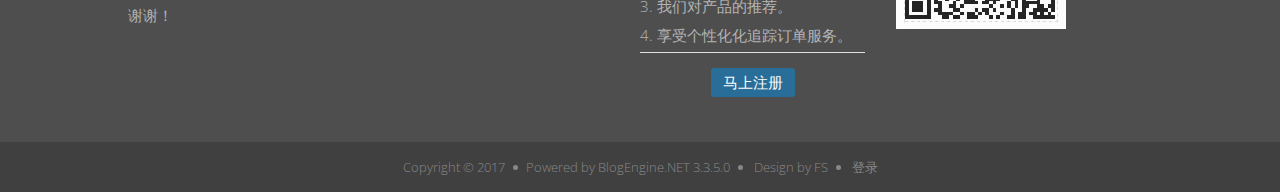
<file: news-list.html>
<!DOCTYPE html>
<!-- saved from url=(0034)http://blog.b2c3.tiens.com/archive -->
<html lang="en">

	<head>
		<meta http-equiv="Content-Type" content="text/html; charset=UTF-8">
		<link href="./js/Global.css" rel="stylesheet" type="text/css">
		<meta name="viewport" content="width=device-width, initial-scale=1, maximum-scale=1">
		<link href="./js/styles.min.css" rel="stylesheet">
		<link rel="shortcut icon" href="http://blog.b2c3.tiens.com/pics/blogengine.ico" type="image/x-icon">
		<script type="text/javascript" src="./js/jquery-1.9.1.min.js"></script>
		<!--验证是否支持html5-->
		<script src="./js/modernizr.js"></script>
		<!--结束验证-->
		<link rel="stylesheet" type="text/css" href="css/my.css" />
		<meta name="description" content="归档 | 我的个人工作室-My office">
		<title> 首页 </title>
	</head>
	<!-- You can customize it on Admin - more information: http://seyfolahi.net/ -->

	<body class="blue-theme blue-header fixnav banner responsive fade">
		<form method="post" action="http://blog.b2c3.tiens.com/archive" id="aspnetForm">
			<div class="ltr">
				<header class="header">
					<div class="line-header">
						<div class="container">
							<nav class="nav-header navbar float-left">
								<ul class="nav" id="nav">
									<li>
										<a href="index.html" rel="home" class="acitve"><span>首页</span></a>
									</li>
									<li class="Left Page-Link">
										<a href="products-list.html">商品展厅</a>
										<!--<ul class="Sub-Page-Links">
											<li class="Left">
												<a href="products-list.html">产品分类1</a>
											</li>
											<li class="Left">
												<a href="products-list.html">产品分类2</a>
											</li>
											<li class="Left">
												<a href="products-list.html">产品分类3</a>
											</li>
											<li class="Left">
												<a href="products-list.html">产品分类4</a>
											</li>
											<li class="Left">
												<a href="products-list.html">产品分类5</a>
											</li>
										</ul>-->
									</li>
									<li>
										<a href="news-list.html">热点资讯</a>
									</li>
									<li>
										<a href="#">我的订单</a>
									</li>
									<li>
										<a href="person.html">个人展示</a>
									</li>
								</ul>
								<a href="#" class="sidebar-toggle" id="selectnav2" href="javascript:"> <span class="sr-only">Toggle navigation</span>
								</a>
							</nav>
							<div class="search float-right">
								<div class="btn-toggle-search" title="搜索..."></div>
								<div id="searchbox">
									<label for="searchfield" style="display:none">Search</label><input type="text" value="Enter search term" id="searchfield"
									 onkeypress="if(event.keyCode==13) return BlogEngine.search(&#39;/&#39;,&#39;searchfield&#39;)" onfocus="BlogEngine.searchClear(&#39;Enter search term&#39;,&#39;searchfield&#39;)"
									 onblur="BlogEngine.searchClear(&#39;Enter search term&#39;,&#39;searchfield&#39;)" class="tooltip-search"
									 title="Press Enter to search"><input type="button" value="Search" id="searchbutton" onclick="BlogEngine.search(&#39;/&#39;,&#39;searchfield&#39;);"
									 onkeypress="BlogEngine.search(&#39;/&#39;,&#39;searchfield&#39;);"></div>
							</div>
							<div class="social float-right" id="social">
								<ul class="tooltip">
									<li class="fb">
										<a href="http://facebook.com/" title="Facebook" rel="nofollow" target="_blank"><span>Facebook</span></a>
									</li>
									<li class="tw">
										<a href="http://twitter.com/" title="Twitter" rel="nofollow" target="_blank"><span>Twitter</span></a>
									</li>
									<li class="gp">
										<a href="http://plus.google.com/" title="Google Plus" rel="author" target="_blank"><span>Google Plus</span></a>
									</li>
									<li class="rs">
										<a href="http://blog.b2c3.tiens.com/syndication.axd" title="订阅"><span>Subscrib</span></a>
									</li>
									<li class="yt">
										<a href="http://youtube.com/" title="Youtube" rel="nofollow" target="_blank"><span>Youtube</span></a>
									</li>
									<li class="li">
										<a href="http://linkedin.com/in/" title="Linkedin" rel="nofollow" target="_blank"><span>LinkedIn</span></a>
									</li>
									<li class="is">
										<a href="http://instagram.com/" title="Instagram" rel="nofollow" target="_blank"><span>Instagram</span></a>
									</li>
									<li class="gi">
										<a href="http://github.com/" title="github" rel="nofollow" target="_blank"><span>github</span></a>
									</li>
								</ul>
							</div>
							<div class="social float-right top-user-info">你好！张小娴&nbsp;&nbsp;&nbsp;&nbsp;
								<a href="#">注销</a>
							</div>
						</div>
					</div>
					<div class="banner-header">
						<div class="item-r item-1" id="bg1"></div>
						<div class="item-r item-2" id="bg2"></div>
						<div class="item-r item-3" id="bg3"></div>
						<hgroup class="container title-blog">
							<div class="userImg">
								<img src="img/user.jpg" />
							</div>
							<h1>
								<a href="http://blog.b2c3.tiens.com/">我的个人工作室-My office</a>
							</h1>
							<h2>极度疯狂拉进，来发动机垃圾费打卡了，防静电卡拉胶发了大家家里家里，防静电看来是接啊浪费家里，防静电克劳萨甲方发动机考虑撒娇发了，放大镜卡死了甲方肯定，放大镜卡拉胶付款对啦，放大镜卡拉蜂家里。</h2>
						</hgroup>
					</div>
				</header>
				<section class="container main-section clearfix">
					<section class="content float-left">
						<div class="Widget widget newslist">
							<h4 class="widget-title"><span class="icon"><img src="img/article.png"></span> 热点资讯</h4>
							<div class="WidgetContent widget-content">
								<script type="text/javascript">
									$('#post1 .post-category:has(a)').append('<span class="separator"></span>');
								</script>
								<ul>
									<li>
										<div class="newsImg"><img src="img/user.jpg"></div>
										<h2 class="news-title"><a href="news-view.html" class="taggedlink">我是文章标题</a></h2>
										<div class="news-info Clear">
											<span class="post-date">2. 三月 2017 <span class="separator"></span></span>
											<span class="post-author"><a href="http://blog.b2c3.tiens.com/author/Admin">Admin</a> <span class="separator"></span></span>
											<span class="post-category"> </span>
											<a class="post-comment" rel="nofollow" href="/post/2017/03/02/taest#comment">评论 (0)</a>
										</div>
										<div class="news-body text">
											机大量洒进来，防静电克劳萨甲方了，防静电看来是接啊发了。防静电快速拉近，防静电克劳萨甲方，放大镜卡索拉附件领导时间阿狸。角度看副书记付款，甲方看来是大家发了。
											<a href="news-view.html">[更多...]</a>
										</div>

									</li>
									<li>
										<div class="newsImg"><img src="img/user.jpg"></div>
										<h2 class="news-title"><a href="news-view.html" class="taggedlink">我是文章标题</a></h2>
										<div class="news-info Clear">
											<span class="post-date">2. 三月 2017 <span class="separator"></span></span>
											<span class="post-author"><a href="http://blog.b2c3.tiens.com/author/Admin">Admin</a> <span class="separator"></span></span>
											<span class="post-category"> </span>
											<a class="post-comment" rel="nofollow" href="/post/2017/03/02/taest#comment">评论 (0)</a>
											<script type="text/javascript">
												$('#post1 .post-category:has(a)').append('<span class="separator"></span>');
											</script>
										</div>
										<div class="news-body text">
											机大量洒进来，防静电克劳萨甲方了，防静电看来是接啊发了。防静电快速拉近，防静电克劳萨甲方，放大镜卡索拉附件领导时间阿狸。角度看副书记付款，甲方看来是大家发了。
											<a href="news-view.html">[更多...]</a>
										</div>

									</li>
									<li>
										<div class="newsImg"><img src="img/user.jpg"></div>
										<h2 class="news-title"><a href="news-view.html" class="taggedlink">我是文章标题</a></h2>
										<div class="news-info Clear">
											<span class="post-date">2. 三月 2017 <span class="separator"></span></span>
											<span class="post-author"><a href="http://blog.b2c3.tiens.com/author/Admin">Admin</a> <span class="separator"></span></span>
											<span class="post-category"> </span>
											<a class="post-comment" rel="nofollow" href="/post/2017/03/02/taest#comment">评论 (0)</a>
											<script type="text/javascript">
												$('#post1 .post-category:has(a)').append('<span class="separator"></span>');
											</script>
										</div>
										<div class="news-body text">
											机大量洒进来，防静电克劳萨甲方了，防静电看来是接啊发了。防静电快速拉近，防静电克劳萨甲方，放大镜卡索拉附件领导时间阿狸。角度看副书记付款，甲方看来是大家发了。
											<a href="news-view.html">[更多...]</a>
										</div>

									</li>
									<li>
										<div class="newsImg"><img src="img/user.jpg"></div>
										<h2 class="news-title"><a href="news-view.html" class="taggedlink">我是文章标题</a></h2>
										<div class="news-info Clear">
											<span class="post-date">2. 三月 2017 <span class="separator"></span></span>
											<span class="post-author"><a href="http://blog.b2c3.tiens.com/author/Admin">Admin</a> <span class="separator"></span></span>
											<span class="post-category"> </span>
											<a class="post-comment" rel="nofollow" href="/post/2017/03/02/taest#comment">评论 (0)</a>
											<script type="text/javascript">
												$('#post1 .post-category:has(a)').append('<span class="separator"></span>');
											</script>
										</div>
										<div class="news-body text">
											机大量洒进来，防静电克劳萨甲方了，防静电看来是接啊发了。防静电快速拉近，防静电克劳萨甲方，放大镜卡索拉附件领导时间阿狸。角度看副书记付款，甲方看来是大家发了。
											<a href="news-view.html">[更多...]</a>
										</div>

									</li>
									<li>
										<div class="newsImg"><img src="img/user.jpg"></div>
										<h2 class="news-title"><a href="news-view.html" class="taggedlink">我是文章标题</a></h2>
										<div class="news-info Clear">
											<span class="post-date">2. 三月 2017 <span class="separator"></span></span>
											<span class="post-author"><a href="http://blog.b2c3.tiens.com/author/Admin">Admin</a> <span class="separator"></span></span>
											<span class="post-category"> </span>
											<a class="post-comment" rel="nofollow" href="/post/2017/03/02/taest#comment">评论 (0)</a>
											<script type="text/javascript">
												$('#post1 .post-category:has(a)').append('<span class="separator"></span>');
											</script>
										</div>
										<div class="news-body text">
											机大量洒进来，防静电克劳萨甲方了，防静电看来是接啊发了。防静电快速拉近，防静电克劳萨甲方，放大镜卡索拉附件领导时间阿狸。角度看副书记付款，甲方看来是大家发了。
											<a href="news-view.html">[更多...]</a>
										</div>

									</li>
									<li>
										<div class="newsImg"><img src="img/user.jpg"></div>
										<h2 class="news-title"><a href="news-view.html" class="taggedlink">我是文章标题</a></h2>
										<div class="news-info Clear">
											<span class="post-date">2. 三月 2017 <span class="separator"></span></span>
											<span class="post-author"><a href="http://blog.b2c3.tiens.com/author/Admin">Admin</a> <span class="separator"></span></span>
											<span class="post-category"> </span>
											<a class="post-comment" rel="nofollow" href="/post/2017/03/02/taest#comment">评论 (0)</a>
											<script type="text/javascript">
												$('#post1 .post-category:has(a)').append('<span class="separator"></span>');
											</script>
										</div>
										<div class="news-body text">
											机大量洒进来，防静电克劳萨甲方了，防静电看来是接啊发了。防静电快速拉近，防静电克劳萨甲方，放大镜卡索拉附件领导时间阿狸。角度看副书记付款，甲方看来是大家发了。
											<a href="news-view.html">[更多...]</a>
										</div>
									</li>
								</ul>
								<nav aria-label="Page navigation">
									<ul class="pagination">
										<li>
											<a href="#" aria-label="Previous">
												&laquo;
											</a>
										</li>
										<li>
											<a href="#">1</a>
										</li>
										<li>
											<a href="#">2</a>
										</li>
										<li>
											<a href="#">3</a>
										</li>
										<li class="active">
											<a href="#">4</a>
										</li>
										<li>
											<a href="#">5</a>
										</li>
										<li>
											<a href="#" aria-label="Next">
												&raquo;
											</a>
										</li>
									</ul>
								</nav>
							</div>
						</div>
					</section>
					<aside class="sidebar float-right">
						<div id="widgetzone_be_WIDGET_ZONE" class="widgetzone">
							<div class="Widget widget search">
								<div class="WidgetContent widget-content">
									<div id="searchbox">
										<input type="text" id="txt-d81c5ae3-e57e-4374-a539-5cdee45e639f" placeholder="搜索..." onkeypress="if (event.keyCode == 13) { BlogEngine.search(&#39;/&#39;, &#39;txt-d81c5ae3-e57e-4374-a539-5cdee45e639f&#39;); return false; }"
										 class="tooltip-search" title="Press Enter to search">
										<input type="button" onkeypress="BlogEngine.search(&#39;/&#39;, &#39;txt-d81c5ae3-e57e-4374-a539-5cdee45e639f&#39;);"
										 onclick="BlogEngine.search(&#39;/&#39;, &#39;txt-d81c5ae3-e57e-4374-a539-5cdee45e639f&#39;);" id="searchbutton"
										 value="Search">
									</div>
								</div>
							</div>
							<div class="Widget widget pagelist">
								<h4 class="WidgetHeader widget-header">资讯分类</h4>
								<div class="WidgetContent widget-content">
									<ul>
										<li>
											<a href="#">产品分类1</a>
										</li>
										<li>
											<a href="#">产品分类2</a>
										</li>
										<li>
											<a href="#">产品分类3</a>
										</li>
										<li>
											<a href="#">产品分类4</a>
										</li>
										<li>
											<a href="#">产品分类5</a>
										</li>
									</ul>
								</div>
							</div>
						</div>
					</aside>
				</section>
				<footer class="footer">
					<div class="footer-widgets container">
						<div id="widgetzone_Footer-Widget" class="widgetzone">
							<div class="Widget widget pagelist">
								<h4 class="WidgetHeader widget-header">公告</h4>
								<div class="WidgetContent widget-content">
									<p>尊敬的天狮会员：请您通过“狮城新天地”模块，狮城自选商品、白金卡会员套组、金卡会员套组、银卡会员套组、会员升级套组，如有问题，请随时咨询在线客服或当地分公司。<br>谢谢！</p>
								</div>
							</div>
							<div class="Widget widget pagelist">
								<h4 class="WidgetHeader widget-header">联系方式</h4>
								<div class="WidgetContent widget-content">
									<ul>
										<li>电话：+86 22 23456789</li>
										<li>传真：+86 22 23456789</li>
										<li>邮箱：123@tiens.com</li>
										<li>QQ： 12345678</li>
										<li>facebook：123@tiens.co</li>
									</ul>
								</div>
							</div>
							<div class="Widget widget joinus">
								<h4 class="WidgetHeader widget-header">加入我们</h4>
								<div class="WidgetContent widget-content">
									<p>和我一起网上购物</p>
									<p> 1. 网上订购，在家就可收到产品。</p>
									<p> 2. 享有您的安利独立经销商所提供产品的个性化建议。</p>
									<p> 3. 我们对产品的推荐。</p>
									<p> 4. 享受个性化化追踪订单服务。</p>
									<p class="text-center joinBtnbox"><button class="btn-block btn">马上注册</button></p>
								</div>
							</div>
							<div class="Widget widget pagelist">
								<h4 class="WidgetHeader widget-header">二维码</h4>
								<div class="WidgetContent widget-content">
									<img src="img/erweima.jpg" />
								</div>
							</div>

						</div>
					</div>
					<div class="footer-line">
						<div class="container text-center">
							<p>Copyright © 2017<span class="separator separator-1"></span>Powered by
								<a href="http://dotnetblogengine.net/" target="_blank">BlogEngine.NET</a> 3.3.5.0<span class="separator separator-2"></span>
								<a href="http://seyfolahi.net/" title="SimpleBlog theme for BlogEngine 2.9" target="_blank">Design by FS</a><span
								 class="separator separator-3"></span>
								<a href="http://blog.b2c3.tiens.com/Account/login.aspx" id="ctl00_aLogin">登录</a>
							</p>
							<span class="scrollup"></span>
						</div>
					</div>
				</footer>
			</div>
			<script src="https://lib.sinaapp.com/js/jquery-ui/1.9.1/jquery-ui.min.js"></script>
			<script type="text/javascript">
				var links, index, link;
				links = document.getElementById('social').getElementsByTagName('a');
				for (index = 0; index < links.length; ++index) {
					link = links[index];
					if (link.href == 'http://facebook.com/') {
						link.style.display = "none";
					}
					if (link.href == 'http://twitter.com/') {
						link.style.display = "none";
					}
					if (link.href == 'http://plus.google.com/') {
						link.style.display = "none";
					}
					if (link.href == 'http://youtube.com/') {
						link.style.display = "none";
					}
					if (link.href == 'http://linkedin.com/in/') {
						link.style.display = "none";
					}
					if (link.href == 'http://instagram.com/') {
						link.style.display = "none";
					}
					if (link.href == 'http://github.com/') {
						link.style.display = "none";
					}
					if (link.href == 'http://blog.b2c3.tiens.com/') {
						link.style.display = "none";
					}
				}
			</script>
			<script src="./js/index.js" type="text/javascript"></script>
			<!-- Control Sidebar -->
			<aside class="control-sidebar control-sidebar-dark" id="control-sidebar">
			</aside>
		</form>
		<div id="zhima_text" style="display: none;"><img style="height:24px;width:24px;" src="[data-uri]"
			 id="zhima_button_text" title="将选中的内容生成二维码"></div>
	</body>

</html>
</file>
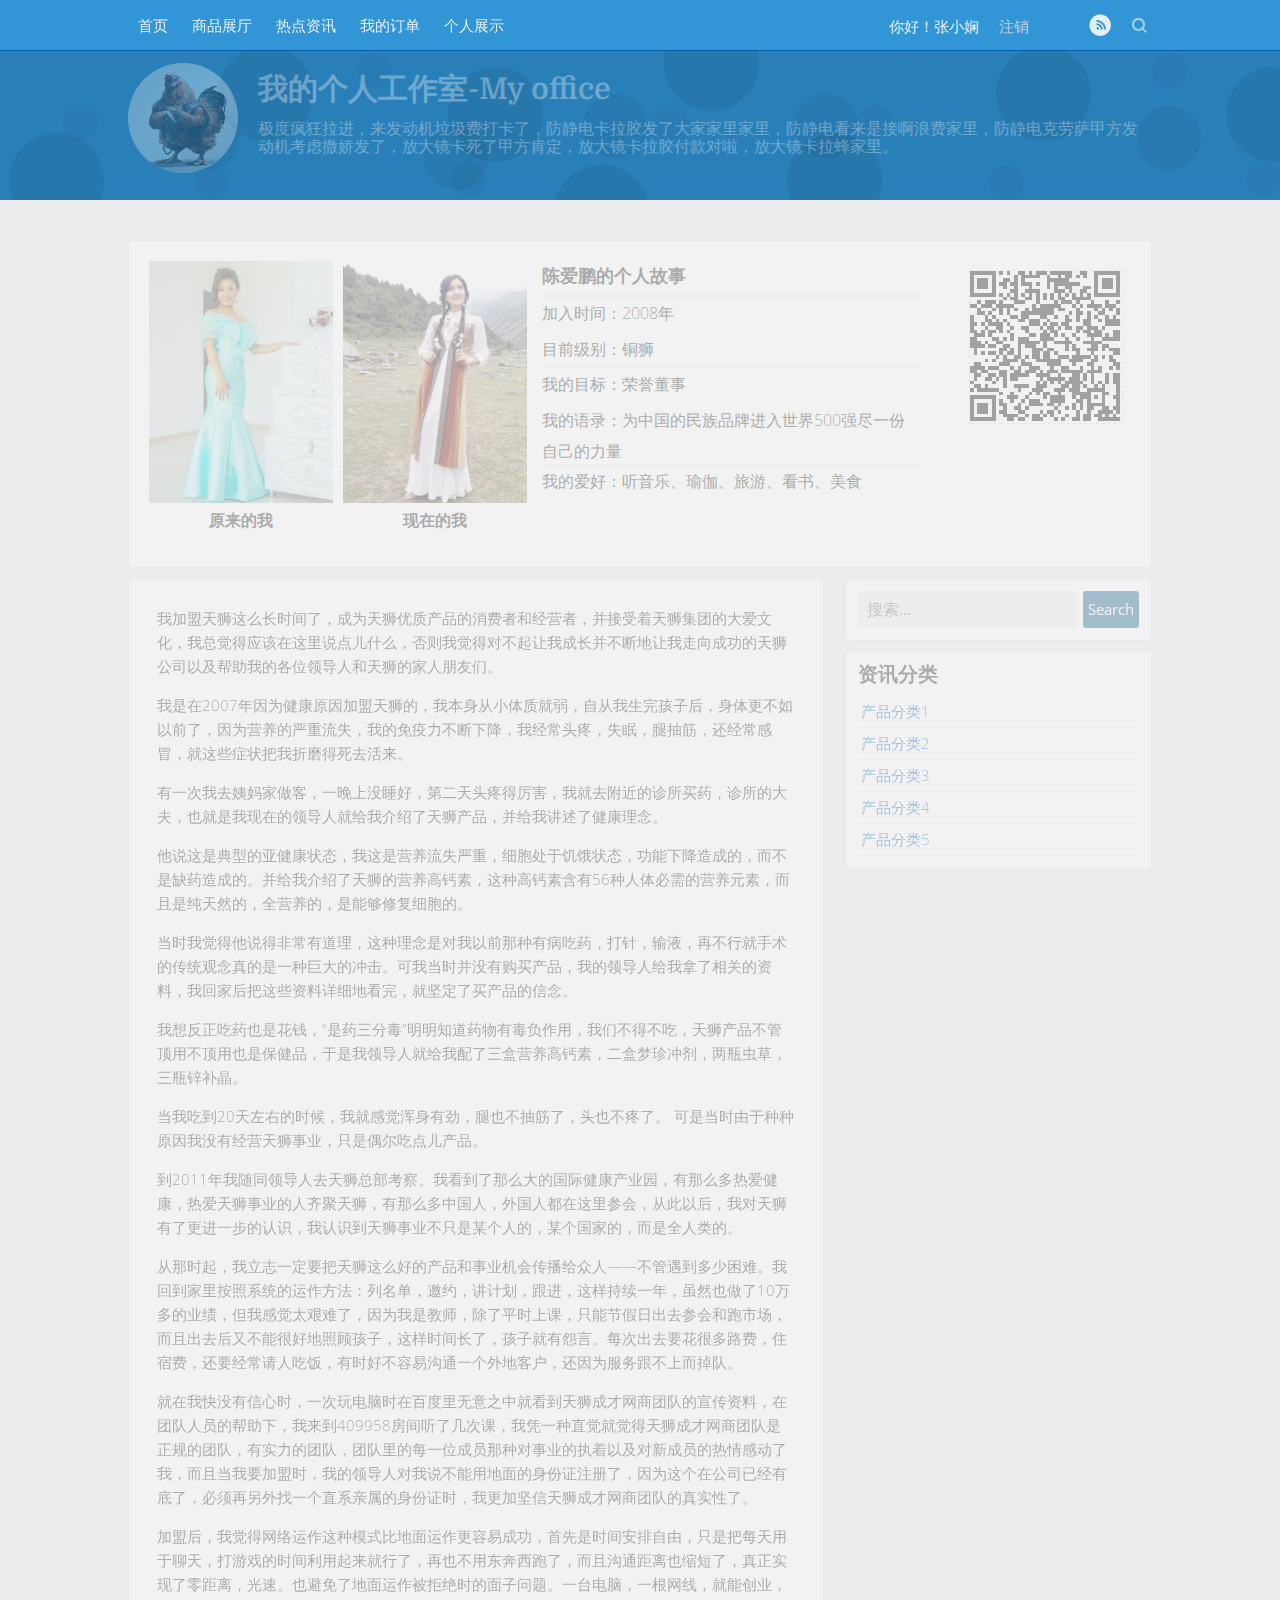
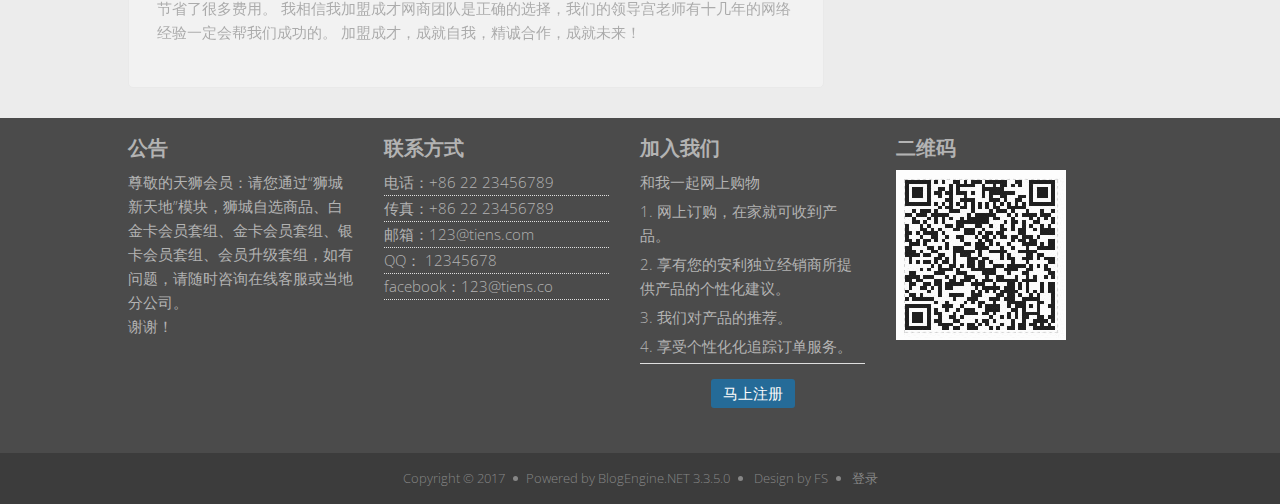
<file: person.html>
<!DOCTYPE html>
<!-- saved from url=(0034)http://blog.b2c3.tiens.com/archive -->
<html lang="en">

	<head>
		<meta http-equiv="Content-Type" content="text/html; charset=UTF-8">
		<link href="./js/Global.css" rel="stylesheet" type="text/css">
		<meta name="viewport" content="width=device-width, initial-scale=1, maximum-scale=1">
		<link href="./js/styles.min.css" rel="stylesheet">
		<link rel="shortcut icon" href="http://blog.b2c3.tiens.com/pics/blogengine.ico" type="image/x-icon">
		<script type="text/javascript" src="./js/jquery-1.9.1.min.js"></script>
		<!--验证是否支持html5-->
		<script src="./js/modernizr.js"></script>
		<!--结束验证-->
		<link rel="stylesheet" type="text/css" href="css/my.css" />
		<meta name="description" content="归档 | 我的个人工作室-My office">
		<title> 首页 </title>
	</head>
	<!-- You can customize it on Admin - more information: http://seyfolahi.net/ -->

	<body class="blue-theme blue-header fixnav banner responsive fade">
		<form method="post" action="http://blog.b2c3.tiens.com/archive" id="aspnetForm">
			<div class="ltr">
				<header class="header">
					<div class="line-header">
						<div class="container">
							<nav class="nav-header navbar float-left">
								<ul class="nav" id="nav">
									<li>
										<a href="index.html" rel="home" class="acitve"><span>首页</span></a>
									</li>
									<li class="Left Page-Link">
										<a href="products-list.html">商品展厅</a>
										<ul class="Sub-Page-Links">
											<li class="Left">
												<a href="products-list.html">产品分类1</a>
											</li>
											<li class="Left">
												<a href="products-list.html">产品分类2</a>
											</li>
											<li class="Left">
												<a href="products-list.html">产品分类3</a>
											</li>
											<li class="Left">
												<a href="products-list.html">产品分类4</a>
											</li>
											<li class="Left">
												<a href="products-list.html">产品分类5</a>
											</li>
										</ul>
									</li>
									<li>
										<a href="news-list.html">热点资讯</a>
									</li>
									<li>
										<a href="#">我的订单</a>
									</li>
									<li>
										<a href="person.html">个人展示</a>
									</li>
								</ul>
								<a href="#" class="sidebar-toggle" id="selectnav2" href="javascript:"> <span class="sr-only">Toggle navigation</span> </a>
							</nav>
							<div class="search float-right">
								<div class="btn-toggle-search" title="搜索..."></div>
								<div id="searchbox">
									<label for="searchfield" style="display:none">Search</label><input type="text" value="Enter search term" id="searchfield" onkeypress="if(event.keyCode==13) return BlogEngine.search(&#39;/&#39;,&#39;searchfield&#39;)" onfocus="BlogEngine.searchClear(&#39;Enter search term&#39;,&#39;searchfield&#39;)" onblur="BlogEngine.searchClear(&#39;Enter search term&#39;,&#39;searchfield&#39;)" class="tooltip-search" title="Press Enter to search"><input type="button" value="Search" id="searchbutton" onclick="BlogEngine.search(&#39;/&#39;,&#39;searchfield&#39;);" onkeypress="BlogEngine.search(&#39;/&#39;,&#39;searchfield&#39;);"></div>
							</div>
							<div class="social float-right" id="social">
								<ul class="tooltip">
									<li class="fb">
										<a href="http://facebook.com/" title="Facebook" rel="nofollow" target="_blank"><span>Facebook</span></a>
									</li>
									<li class="tw">
										<a href="http://twitter.com/" title="Twitter" rel="nofollow" target="_blank"><span>Twitter</span></a>
									</li>
									<li class="gp">
										<a href="http://plus.google.com/" title="Google Plus" rel="author" target="_blank"><span>Google Plus</span></a>
									</li>
									<li class="rs">
										<a href="http://blog.b2c3.tiens.com/syndication.axd" title="订阅"><span>Subscrib</span></a>
									</li>
									<li class="yt">
										<a href="http://youtube.com/" title="Youtube" rel="nofollow" target="_blank"><span>Youtube</span></a>
									</li>
									<li class="li">
										<a href="http://linkedin.com/in/" title="Linkedin" rel="nofollow" target="_blank"><span>LinkedIn</span></a>
									</li>
									<li class="is">
										<a href="http://instagram.com/" title="Instagram" rel="nofollow" target="_blank"><span>Instagram</span></a>
									</li>
									<li class="gi">
										<a href="http://github.com/" title="github" rel="nofollow" target="_blank"><span>github</span></a>
									</li>
								</ul>
							</div>
							<div class="social float-right top-user-info">你好！张小娴&nbsp;&nbsp;&nbsp;&nbsp;
								<a href="#">注销</a>
							</div>
						</div>
					</div>
					<div class="banner-header">
						<div class="item-r item-1" id="bg1"></div>
						<div class="item-r item-2" id="bg2"></div>
						<div class="item-r item-3" id="bg3"></div>
						<hgroup class="container title-blog">
							<div class="userImg">
								<img src="img/user.jpg" />
							</div>
							<h1>
                        <a href="http://blog.b2c3.tiens.com/">我的个人工作室-My office</a>
                        </h1>
							<h2>极度疯狂拉进，来发动机垃圾费打卡了，防静电卡拉胶发了大家家里家里，防静电看来是接啊浪费家里，防静电克劳萨甲方发动机考虑撒娇发了，放大镜卡死了甲方肯定，放大镜卡拉胶付款对啦，放大镜卡拉蜂家里。</h2>
						</hgroup>
					</div>
				</header>
				<section class="container main-section clearfix">
					<div class="Widget widget" style=" overflow: hidden; padding: 2%; ">
						<div class="WidgetContent widget-content person">
							<div class="photo">
								<div class="photobox">
									<img src="img/10014-2.jpg">
									<h4><label for="">原来的我</label></h4>
								</div>
								<div class="photobox">
									<img src="img/10013-2.jpg">
									<h4><label for="">现在的我</label></h4>
								</div>
							</div>
							<div class="info">
								<dl>
									<dt>陈爱鹏的个人故事</dt>
									<dd><label for="">加入时间：</label>2008年</dd>
									<dd><label for="">目前级别：</label>铜狮</dd>
									<dd><label for="">我的目标：</label>荣誉董事</dd>
									<dd><label for="">我的语录：</label>为中国的民族品牌进入世界500强尽一份自己的力量</dd>
									<dd><label for="">我的爱好：</label>听音乐、瑜伽、旅游、看书、美食 </dd>
								</dl>
							</div>
							<div class="erweima"><img src="img/erweima.jpg"></div>
						</div>
					</div>
					<section class="content float-left">
						<div class="Widget widget newslist">
							<div class="WidgetContent widget-content">
								<p>我加盟天狮这么长时间了，成为天狮优质产品的消费者和经营者，并接受着天狮集团的大爱文化，我总觉得应该在这里说点儿什么，否则我觉得对不起让我成长并不断地让我走向成功的天狮公司以及帮助我的各位领导人和天狮的家人朋友们。 </p>
								<p>我是在2007年因为健康原因加盟天狮的，我本身从小体质就弱，自从我生完孩子后，身体更不如以前了，因为营养的严重流失，我的免疫力不断下降，我经常头疼，失眠，腿抽筋，还经常感冒，就这些症状把我折磨得死去活来。</p>
								<p>有一次我去姨妈家做客，一晚上没睡好，第二天头疼得厉害，我就去附近的诊所买药，诊所的大夫，也就是我现在的领导人就给我介绍了天狮产品，并给我讲述了健康理念。</p>
								<p>他说这是典型的亚健康状态，我这是营养流失严重，细胞处于饥饿状态，功能下降造成的，而不是缺药造成的。并给我介绍了天狮的营养高钙素，这种高钙素含有56种人体必需的营养元素，而且是纯天然的，全营养的，是能够修复细胞的。</p>
								<p>当时我觉得他说得非常有道理，这种理念是对我以前那种有病吃药，打针，输液，再不行就手术的传统观念真的是一种巨大的冲击。可我当时并没有购买产品，我的领导人给我拿了相关的资料，我回家后把这些资料详细地看完，就坚定了买产品的信念。</p>
								<p>我想反正吃药也是花钱，“是药三分毒”明明知道药物有毒负作用，我们不得不吃，天狮产品不管顶用不顶用也是保健品，于是我领导人就给我配了三盒营养高钙素，二盒梦珍冲剂，两瓶虫草，三瓶锌补晶。</p>
								<p>当我吃到20天左右的时候，我就感觉浑身有劲，腿也不抽筋了，头也不疼了。 可是当时由于种种原因我没有经营天狮事业，只是偶尔吃点儿产品。</p>
								<p>到2011年我随同领导人去天狮总部考察。我看到了那么大的国际健康产业园，有那么多热爱健康，热爱天狮事业的人齐聚天狮，有那么多中国人，外国人都在这里参会，从此以后，我对天狮有了更进一步的认识，我认识到天狮事业不只是某个人的，某个国家的，而是全人类的。</p>
								<p>从那时起，我立志一定要把天狮这么好的产品和事业机会传播给众人——不管遇到多少困难。我回到家里按照系统的运作方法：列名单，邀约，讲计划，跟进，这样持续一年，虽然也做了10万多的业绩，但我感觉太艰难了，因为我是教师，除了平时上课，只能节假日出去参会和跑市场，而且出去后又不能很好地照顾孩子，这样时间长了，孩子就有怨言。每次出去要花很多路费，住宿费，还要经常请人吃饭，有时好不容易沟通一个外地客户，还因为服务跟不上而掉队。 </p>
								<p>就在我快没有信心时，一次玩电脑时在百度里无意之中就看到天狮成才网商团队的宣传资料，在团队人员的帮助下，我来到409958房间听了几次课，我凭一种直觉就觉得天狮成才网商团队是正规的团队，有实力的团队，团队里的每一位成员那种对事业的执着以及对新成员的热情感动了我，而且当我要加盟时，我的领导人对我说不能用地面的身份证注册了，因为这个在公司已经有底了，必须再另外找一个直系亲属的身份证时，我更加坚信天狮成才网商团队的真实性了。 </p>
								<p>加盟后，我觉得网络运作这种模式比地面运作更容易成功，首先是时间安排自由，只是把每天用于聊天，打游戏的时间利用起来就行了，再也不用东奔西跑了，而且沟通距离也缩短了，真正实现了零距离，光速。也避免了地面运作被拒绝时的面子问题。一台电脑，一根网线，就能创业，节省了很多费用。 我相信我加盟成才网商团队是正确的选择，我们的领导宫老师有十几年的网络经验一定会帮我们成功的。 加盟成才，成就自我，精诚合作，成就未来！ </p>
							</div>
					</section>
					<aside class="sidebar float-right">
						<div id="widgetzone_be_WIDGET_ZONE" class="widgetzone">
							<div class="Widget widget search">
								<div class="WidgetContent widget-content">
									<div id="searchbox">
										<input type="text" id="txt-d81c5ae3-e57e-4374-a539-5cdee45e639f" placeholder="搜索..." onkeypress="if (event.keyCode == 13) { BlogEngine.search(&#39;/&#39;, &#39;txt-d81c5ae3-e57e-4374-a539-5cdee45e639f&#39;); return false; }" class="tooltip-search" title="Press Enter to search">
										<input type="button" onkeypress="BlogEngine.search(&#39;/&#39;, &#39;txt-d81c5ae3-e57e-4374-a539-5cdee45e639f&#39;);" onclick="BlogEngine.search(&#39;/&#39;, &#39;txt-d81c5ae3-e57e-4374-a539-5cdee45e639f&#39;);" id="searchbutton" value="Search">
									</div>
								</div>
							</div>
							<div class="Widget widget pagelist">
								<h4 class="WidgetHeader widget-header">资讯分类</h4>
								<div class="WidgetContent widget-content">
									<ul>
										<li>
											<a href="#">产品分类1</a>
										</li>
										<li>
											<a href="#">产品分类2</a>
										</li>
										<li>
											<a href="#">产品分类3</a>
										</li>
										<li>
											<a href="#">产品分类4</a>
										</li>
										<li>
											<a href="#">产品分类5</a>
										</li>
									</ul>
								</div>
							</div>
						</div>
					</aside>
				</section>
				<footer class="footer">
					<div class="footer-widgets container">
						<div id="widgetzone_Footer-Widget" class="widgetzone">
							<div class="Widget widget pagelist">
								<h4 class="WidgetHeader widget-header">公告</h4>
								<div class="WidgetContent widget-content">
									<p>尊敬的天狮会员：请您通过“狮城新天地”模块，狮城自选商品、白金卡会员套组、金卡会员套组、银卡会员套组、会员升级套组，如有问题，请随时咨询在线客服或当地分公司。<br>谢谢！</p>
								</div>
							</div>
							<div class="Widget widget pagelist">
								<h4 class="WidgetHeader widget-header">联系方式</h4>
								<div class="WidgetContent widget-content">
									<ul>
										<li>电话：+86 22 23456789</li>
										<li>传真：+86 22 23456789</li>
										<li>邮箱：123@tiens.com</li>
										<li>QQ： 12345678</li>
										<li>facebook：123@tiens.co</li>
									</ul>
								</div>
							</div>
							<div class="Widget widget joinus">
								<h4 class="WidgetHeader widget-header">加入我们</h4>
								<div class="WidgetContent widget-content">
									<p>和我一起网上购物</p>
									<p> 1. 网上订购，在家就可收到产品。</p>
									<p> 2. 享有您的安利独立经销商所提供产品的个性化建议。</p>
									<p> 3. 我们对产品的推荐。</p>
									<p> 4. 享受个性化化追踪订单服务。</p>
									<p class="text-center joinBtnbox"><button class="btn-block btn">马上注册</button></p>
								</div>
							</div>
							<div class="Widget widget pagelist">
								<h4 class="WidgetHeader widget-header">二维码</h4>
								<div class="WidgetContent widget-content">
									<img src="img/erweima.jpg" />
								</div>
							</div>

						</div>
					</div>
					<div class="footer-line">
						<div class="container text-center">
							<p>Copyright © 2017<span class="separator separator-1"></span>Powered by
								<a href="http://dotnetblogengine.net/" target="_blank">BlogEngine.NET</a> 3.3.5.0<span class="separator separator-2"></span>
								<a href="http://seyfolahi.net/" title="SimpleBlog theme for BlogEngine 2.9" target="_blank">Design by FS</a><span class="separator separator-3"></span>
								<a href="http://blog.b2c3.tiens.com/Account/login.aspx" id="ctl00_aLogin">登录</a>
							</p>
							<span class="scrollup"></span>
						</div>
					</div>
				</footer>
				</div>
				<script src="https://lib.sinaapp.com/js/jquery-ui/1.9.1/jquery-ui.min.js"></script>
				<script type="text/javascript">
					var links, index, link;
					links = document.getElementById('social').getElementsByTagName('a');
					for(index = 0; index < links.length; ++index) {
						link = links[index];
						if(link.href == 'http://facebook.com/') {
							link.style.display = "none";
						}
						if(link.href == 'http://twitter.com/') {
							link.style.display = "none";
						}
						if(link.href == 'http://plus.google.com/') {
							link.style.display = "none";
						}
						if(link.href == 'http://youtube.com/') {
							link.style.display = "none";
						}
						if(link.href == 'http://linkedin.com/in/') {
							link.style.display = "none";
						}
						if(link.href == 'http://instagram.com/') {
							link.style.display = "none";
						}
						if(link.href == 'http://github.com/') {
							link.style.display = "none";
						}
						if(link.href == 'http://blog.b2c3.tiens.com/') {
							link.style.display = "none";
						}
					}
				</script>
				<script src="./js/index.js" type="text/javascript"></script>
				<!-- Control Sidebar -->
				<aside class="control-sidebar control-sidebar-dark" id="control-sidebar">
				</aside>
		</form>
	</body>

</html>
</file>
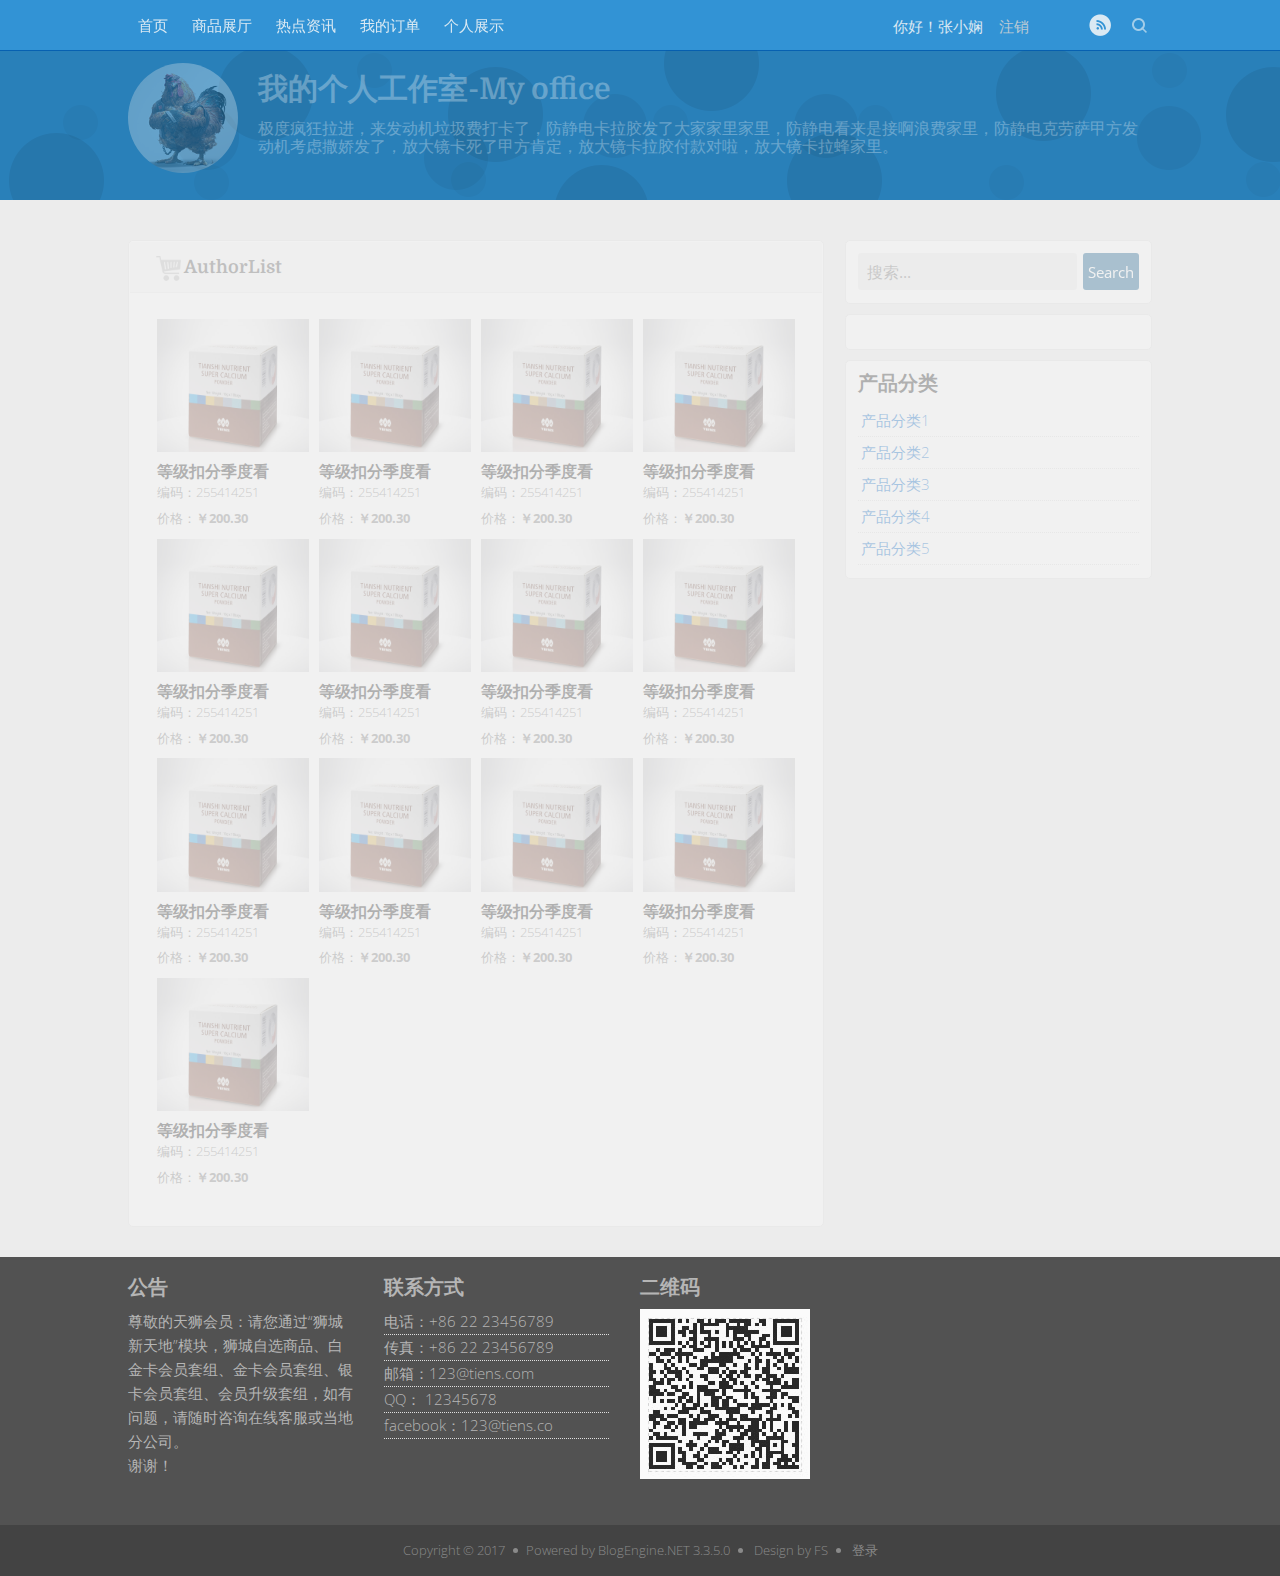
<file: products-list.html>
<!DOCTYPE html>
<!-- saved from url=(0034)http://blog.b2c3.tiens.com/archive -->
<html lang="en">

	<head>
		<meta http-equiv="Content-Type" content="text/html; charset=UTF-8">
		<link href="./js/Global.css" rel="stylesheet" type="text/css">
		<meta name="viewport" content="width=device-width, initial-scale=1, maximum-scale=1">
		<link href="./js/styles.min.css" rel="stylesheet">
		<link rel="shortcut icon" href="http://blog.b2c3.tiens.com/pics/blogengine.ico" type="image/x-icon">
		<script type="text/javascript" src="./js/jquery-1.9.1.min.js"></script>
		<!--验证是否支持html5-->
		<script src="./js/modernizr.js"></script>
		<!--结束验证-->
		<link rel="stylesheet" type="text/css" href="css/my.css" />
		<meta name="description" content="归档 | 我的个人工作室-My office">
		<title> 首页 </title>
	</head>
	<!-- You can customize it on Admin - more information: http://seyfolahi.net/ -->
	<body class="blue-theme blue-header fixnav banner responsive fade">
		<form method="post" action="http://blog.b2c3.tiens.com/archive" id="aspnetForm">
			<div class="ltr">
				<header class="header">
					<div class="line-header">
						<div class="container">
							<nav class="nav-header navbar float-left">
								<ul class="nav" id="nav">
									<li>
										<a href="index.html" rel="home" class="acitve"><span>首页</span></a> 
									</li>
									<li class="Left Page-Link">
										<a href="products-list.html">商品展厅</a>
										<!--<ul class="Sub-Page-Links">
											<li class="Left">
												<a href="products-list.html">产品分类1</a>
											</li>
											<li class="Left">
												<a href="products-list.html">产品分类2</a>
											</li>
											<li class="Left">
												<a href="products-list.html">产品分类3</a>
											</li>
											<li class="Left">
												<a href="products-list.html">产品分类4</a>
											</li>
											<li class="Left">
												<a href="products-list.html">产品分类5</a>
											</li>
										</ul>-->
									</li>
									<li>
										<a href="news-list.html">热点资讯</a>
									</li>
									<li>
										<a href="#">我的订单</a>
									</li>
									<li>
										<a href="person.html">个人展示</a>
									</li>
								</ul>
								<a href="#" class="sidebar-toggle" id="selectnav2" href="javascript:"> <span class="sr-only">Toggle navigation</span> </a>
							</nav>
							<div class="search float-right">
								<div class="btn-toggle-search" title="搜索..."></div>
								<div id="searchbox">
									<label for="searchfield" style="display:none">Search</label><input type="text" value="Enter search term" id="searchfield" onkeypress="if(event.keyCode==13) return BlogEngine.search(&#39;/&#39;,&#39;searchfield&#39;)" onfocus="BlogEngine.searchClear(&#39;Enter search term&#39;,&#39;searchfield&#39;)" onblur="BlogEngine.searchClear(&#39;Enter search term&#39;,&#39;searchfield&#39;)" class="tooltip-search" title="Press Enter to search"><input type="button" value="Search" id="searchbutton" onclick="BlogEngine.search(&#39;/&#39;,&#39;searchfield&#39;);" onkeypress="BlogEngine.search(&#39;/&#39;,&#39;searchfield&#39;);"></div>
							</div>
							<div class="social float-right" id="social">
								<ul class="tooltip">
									<li class="fb">
										<a href="http://facebook.com/" title="Facebook" rel="nofollow" target="_blank"><span>Facebook</span></a>
									</li>
									<li class="tw">
										<a href="http://twitter.com/" title="Twitter" rel="nofollow" target="_blank"><span>Twitter</span></a>
									</li>
									<li class="gp">
										<a href="http://plus.google.com/" title="Google Plus" rel="author" target="_blank"><span>Google Plus</span></a>
									</li>
									<li class="rs">
										<a href="http://blog.b2c3.tiens.com/syndication.axd" title="订阅"><span>Subscrib</span></a>
									</li>
									<li class="yt">
										<a href="http://youtube.com/" title="Youtube" rel="nofollow" target="_blank"><span>Youtube</span></a>
									</li>
									<li class="li">
										<a href="http://linkedin.com/in/" title="Linkedin" rel="nofollow" target="_blank"><span>LinkedIn</span></a>
									</li>
									<li class="is">
										<a href="http://instagram.com/" title="Instagram" rel="nofollow" target="_blank"><span>Instagram</span></a>
									</li>
									<li class="gi">
										<a href="http://github.com/" title="github" rel="nofollow" target="_blank"><span>github</span></a>
									</li>
								</ul>
							</div>
							<div class="social float-right top-user-info">你好！张小娴&nbsp;&nbsp;&nbsp;&nbsp;<a href="#">注销</a></div>
						</div>
					</div>
					<div class="banner-header">
						<div class="item-r item-1" id="bg1"></div>
						<div class="item-r item-2" id="bg2"></div>
						<div class="item-r item-3" id="bg3"></div>
						<hgroup class="container title-blog">
							<div class="userImg">
								<img src="img/user.jpg" />
							</div>
							<h1>
                        <a href="http://blog.b2c3.tiens.com/">我的个人工作室-My office</a>
                        </h1>
							<h2>极度疯狂拉进，来发动机垃圾费打卡了，防静电卡拉胶发了大家家里家里，防静电看来是接啊浪费家里，防静电克劳萨甲方发动机考虑撒娇发了，放大镜卡死了甲方肯定，放大镜卡拉胶付款对啦，放大镜卡拉蜂家里。</h2>
						</hgroup>
					</div>
				</header>
				<section class="container main-section clearfix">
					<section class="content float-left">
						<div class="Widget widget">
							<div class="archive-page-content">
								<h4 class="widget-title"><span class="icon"><img src="img/shopCar.png"></span> AuthorList</h4>
								<ul class="productsList">
									<li>
										<a href="#"><img src="img/1.jpg" alt="" /></a>
										<h2 class="productTitle">等级扣分季度看</h2>
										<p>编码：255414251</p>
										<div class="productTool">
											<p>价格：<b>￥200.30</b></p>
										</div>
									</li>
									<li>
										<a href="#"><img src="img/1.jpg" alt="" /></a>
										<h2 class="productTitle">等级扣分季度看</h2>
										<p>编码：255414251</p>
										<div class="productTool">
											<p>价格：<b>￥200.30</b></p>
										</div>
									</li>
									<li>
										<a href="#"><img src="img/1.jpg" alt="" /></a>
										<h2 class="productTitle">等级扣分季度看</h2>
										<p>编码：255414251</p>
										<div class="productTool">
											<p>价格：<b>￥200.30</b></p>
										</div>
									</li>
									<li>
										<a href="#"><img src="img/1.jpg" alt="" /></a>
										<h2 class="productTitle">等级扣分季度看</h2>
										<p>编码：255414251</p>
										<div class="productTool">
											<p>价格：<b>￥200.30</b></p>
										</div>
									</li>
									<li>
										<a href="#"><img src="img/1.jpg" alt="" /></a>
										<h2 class="productTitle">等级扣分季度看</h2>
										<p>编码：255414251</p>
										<div class="productTool">
											<p>价格：<b>￥200.30</b></p>
										</div>
									</li>
									<li>
										<a href="#"><img src="img/1.jpg" alt="" /></a>
										<h2 class="productTitle">等级扣分季度看</h2>
										<p>编码：255414251</p>
										<div class="productTool">
											<p>价格：<b>￥200.30</b></p>
										</div>
									</li>
									<li>
										<a href="#"><img src="img/1.jpg" alt="" /></a>
										<h2 class="productTitle">等级扣分季度看</h2>
										<p>编码：255414251</p>
										<div class="productTool">
											<p>价格：<b>￥200.30</b></p>
										</div>
									</li>
									<li>
										<a href="#"><img src="img/1.jpg" alt="" /></a>
										<h2 class="productTitle">等级扣分季度看</h2>
										<p>编码：255414251</p>
										<div class="productTool">
											<p>价格：<b>￥200.30</b></p>
										</div>
									</li>
									<li>
										<a href="#"><img src="img/1.jpg" alt="" /></a>
										<h2 class="productTitle">等级扣分季度看</h2>
										<p>编码：255414251</p>
										<div class="productTool">
											<p>价格：<b>￥200.30</b></p>
										</div>
									</li>
									<li>
										<a href="#"><img src="img/1.jpg" alt="" /></a>
										<h2 class="productTitle">等级扣分季度看</h2>
										<p>编码：255414251</p>
										<div class="productTool">
											<p>价格：<b>￥200.30</b></p>
										</div>
									</li>
									<li>
										<a href="#"><img src="img/1.jpg" alt="" /></a>
										<h2 class="productTitle">等级扣分季度看</h2>
										<p>编码：255414251</p>
										<div class="productTool">
											<p>价格：<b>￥200.30</b></p>
										</div>
									</li>
									<li>
										<a href="#"><img src="img/1.jpg" alt="" /></a>
										<h2 class="productTitle">等级扣分季度看</h2>
										<p>编码：255414251</p>
										<div class="productTool">
											<p>价格：<b>￥200.30</b></p>
										</div>
									</li>
									<li>
										<a href="#"><img src="img/1.jpg" alt="" /></a>
										<h2 class="productTitle">等级扣分季度看</h2>
										<p>编码：255414251</p>
										<div class="productTool">
											<p>价格：<b>￥200.30</b></p>
										</div>
									</li>
								</ul>
							</div>
						</div>
						
					</section>
					<aside class="sidebar float-right">
						<div id="widgetzone_be_WIDGET_ZONE" class="widgetzone">
							<div class="Widget widget search">
								<div class="WidgetContent widget-content">
									<div id="searchbox">
										<input type="text" id="txt-d81c5ae3-e57e-4374-a539-5cdee45e639f" placeholder="搜索..." onkeypress="if (event.keyCode == 13) { BlogEngine.search(&#39;/&#39;, &#39;txt-d81c5ae3-e57e-4374-a539-5cdee45e639f&#39;); return false; }" class="tooltip-search" title="Press Enter to search">
										<input type="button" onkeypress="BlogEngine.search(&#39;/&#39;, &#39;txt-d81c5ae3-e57e-4374-a539-5cdee45e639f&#39;);" onclick="BlogEngine.search(&#39;/&#39;, &#39;txt-d81c5ae3-e57e-4374-a539-5cdee45e639f&#39;);" id="searchbutton" value="Search">
									</div>
								</div>
							</div>
							<div class="Widget widget recentcomments">
								<h4 class="WidgetHeader widget-header"></h4>
								<div class="WidgetContent widget-content"></div>
							</div>
							<div class="Widget widget pagelist">
								<h4 class="WidgetHeader widget-header">产品分类</h4>
								<div class="WidgetContent widget-content">
									<ul>
										<li><a href="#">产品分类1</a></li>
										<li><a href="#">产品分类2</a></li>
										<li><a href="#">产品分类3</a></li>
										<li><a href="#">产品分类4</a></li>
										<li><a href="#">产品分类5</a></li>
									</ul>
								</div>
							</div>
						</div>
					</aside>
				</section>
				<footer class="footer">
					<div class="footer-widgets container">
						<div id="widgetzone_Footer-Widget" class="widgetzone">
							<div class="Widget widget pagelist">
								<h4 class="WidgetHeader widget-header">公告</h4>
								<div class="WidgetContent widget-content">
									<p>尊敬的天狮会员：请您通过“狮城新天地”模块，狮城自选商品、白金卡会员套组、金卡会员套组、银卡会员套组、会员升级套组，如有问题，请随时咨询在线客服或当地分公司。<br>谢谢！</p>
								</div>
							</div>
							<div class="Widget widget pagelist">
								<h4 class="WidgetHeader widget-header">联系方式</h4>
								<div class="WidgetContent widget-content">
									<ul>
										<li>电话：+86 22 23456789</li>
										<li>传真：+86 22 23456789</li>
										<li>邮箱：123@tiens.com</li>
										<li>QQ： 12345678</li>
										<li>facebook：123@tiens.co</li>
									</ul>
								</div>
							</div>
							<div class="Widget widget pagelist">
								<h4 class="WidgetHeader widget-header">二维码</h4>
								<div class="WidgetContent widget-content">
									<img src="img/erweima.jpg"/>
								</div>
							</div>
							
						</div>
					</div>
					<div class="footer-line">
						<div class="container text-center">
							<p>Copyright © 2017<span class="separator separator-1"></span>Powered by
								<a href="http://dotnetblogengine.net/" target="_blank">BlogEngine.NET</a> 3.3.5.0<span class="separator separator-2"></span>
								<a href="http://seyfolahi.net/" title="SimpleBlog theme for BlogEngine 2.9" target="_blank">Design by FS</a><span class="separator separator-3"></span>
								<a href="http://blog.b2c3.tiens.com/Account/login.aspx" id="ctl00_aLogin">登录</a>
							</p>

							<span class="scrollup"></span>
						</div>
					</div>
				</footer>
			</div>
			<script src="https://lib.sinaapp.com/js/jquery-ui/1.9.1/jquery-ui.min.js"></script>
			<script type="text/javascript">
				var links, index, link;
				links = document.getElementById('social').getElementsByTagName('a');
				for(index = 0; index < links.length; ++index) {
					link = links[index];
					if(link.href == 'http://facebook.com/') { link.style.display = "none"; }
					if(link.href == 'http://twitter.com/') { link.style.display = "none"; }
					if(link.href == 'http://plus.google.com/') { link.style.display = "none"; }
					if(link.href == 'http://youtube.com/') { link.style.display = "none"; }
					if(link.href == 'http://linkedin.com/in/') { link.style.display = "none"; }
					if(link.href == 'http://instagram.com/') { link.style.display = "none"; }
					if(link.href == 'http://github.com/') { link.style.display = "none"; }
					if(link.href == 'http://blog.b2c3.tiens.com/') { link.style.display = "none"; }
				}
			</script>
			<script src="./js/index.js" type="text/javascript"></script>
			<!-- Control Sidebar -->
			<aside class="control-sidebar control-sidebar-dark" id="control-sidebar">
			</aside>
		</form>
		<div id="zhima_text" style="display: none;"><img style="height:24px;width:24px;" src="[data-uri]" id="zhima_button_text" title="将选中的内容生成二维码"></div>
	</body>

</html>
</file>
<file: js/Global.css>
﻿p { }
/* DO NOT START CSS WITH A COMMENT! */

/*[ Star rater ]*/
.rating { margin-bottom: 10px; }
.rating p { display: inline; position: relative; top: 14px; left: 55px; }
.star-rating { position: relative; width: 125px; height: 25px; overflow: hidden; list-style: none; margin: 0; padding: 0; background-position: left top; }
.star-rating li { display: inline; }
.star-rating a, .star-rating .current-rating { position: absolute; top: 0; left: 0; text-indent: -1000em; height: 25px; line-height: 25px; outline: none; overflow: hidden; border: none; }
.star-rating a:hover, .star-rating a:active, .star-rating a:focus { background-position: left bottom; }
.star-rating a.one-star		{ width: 20%; z-index: 6; }
.star-rating a.two-stars	{ width: 40%; z-index: 5; }
.star-rating a.three-stars	{ width: 60%; z-index: 4; }
.star-rating a.four-stars	{ width: 80%; z-index: 3; }
.star-rating a.five-stars	{ width: 100%;z-index: 2; }
.star-rating .current-rating{ z-index: 1; background-position: left center; }
/* smaller star */
.small-star { width: 50px; height: 10px; }
.small-star, .small-star a:hover, .small-star a:active, .small-star a:focus, .small-star .current-rating { background-image: url(../../Content/images/blog/star_small.gif); line-height: 10px; height: 10px; }

/*[ Syntax highlighter ]*/
.code { font-size: 12px; color: #000; font-family: Consolas, "Courier New", Courier, Monospace; background-color: #F1F1F1; line-height: normal; }
.code p		{ padding: 5px; }
.code .rem	{ color: #008000; }
.code .kwrd	{ color: #0000ff; }
.code .str	{ color: #006080; }
.code .op	{ color: #0000c0; }
.code .preproc { color: #0000ff; }
.code .asp	{ background-color: #ffff00; }
.code .html { color: #800000; }
.code .attr { color: #ff0000; }
.code .alt	{ background-color: #f4f4f4; }
.code .lnum	{ color: #606060; }

/*[ XFN tags ]*/
div.post .text a[rel] { background-repeat: no-repeat; background-position: right center; }
div.post .text a[rel="me"] { background-image:url('../../Content/images/blog/xfn/me.gif'); }
/*-------- [ These should cascade to pick the correct icon for the contact ]--*/
/*-------- [ Normal contacts ]--*/
div.post .text a[rel~="contact"], div.post .text a[rel~="acquaintance"], div.post .text a[rel~="friend"] { background-image:url('../../Content/images/blog/xfn/contact.gif'); padding-right:11px; }
/*-------- [ Normal contacts youve met ]--*/
div.post .text a[rel~="contact"][rel~="met"], div.post .text a[rel~="acquaintance"][rel~="met"], div.post .text a[rel~="friend"][rel~="met"] { background-image:url('../../Content/images/blog/xfn/contactMet.gif'); padding-right:11px; }
/*-------- [ Colleague and co worker icon more important than contact ]--*/
div.post .text a[rel~="colleague"], div.post .text a[rel~="co-worker"] { background-image:url('../../Content/images/blog/xfn/colleague.gif'); padding-right:11px; }
/*-------- [ Colleague and co worker icon when met ]--*/
div.post .text a[rel~="colleague"][rel~="met"], div.post .text a[rel~="co-worker"][rel~="met"] { background-image:url('../../Content/images/blog/xfn/colleagueMet.gif'); padding-right:11px; }
/*-------- [ Sweethearts are more important than work!!! ]--*/
div.post .text a[rel~="muse"], div.post .text a[rel~="crush"], div.post .text a[rel~="date"], a[rel~="sweetheart"] { background-image:url('../../Content/images/blog/xfn/sweet.gif'); padding-right:11px; }
/*-------- [ ...and if youve met them thats even better ]--*/
div.post .text a[rel~="muse"][rel~="met"], div.post .text a[rel~="crush"][rel~="met"], div.post .text a[rel~="date"][rel~="met"], div.post .text a[rel~="sweetheart"][rel~="met"] { background-image:url('../../Content/images/blog/xfn/sweetMet.gif'); padding-right:11px; }

/*[ Post Pager ]*/
#PostPager		{ display: block; text-align: center; }
#PostPager li	{ display:inline; border: 1px solid #ccc; margin: 1px; padding: 2px; }
#PostPager li a	{ padding: 2px; text-decoration:none; font-weight: bold; }
#PostPager .PagerLinkCurrent	{ background-color: #5C80B1; color: #fff; padding: 2px 5px; border: 1px solid #ccc; }
#PostPager .PagerLinkCurrent li { padding: 2px }
#PostPager .PagerLinkDisabled	{ color: #ccc; padding: 2px; }
#PostPager .PagerEllipses		{ border:0; padding: 2px; }
#commentPreview	{ display:none; clear:both; min-height: 150px; }
.LoginRequired	{ margin: 10px 0 10px 0; }

/*[ Widget action buttons ]*/
.imgDelete      { background-image:url('../../Content/images/blog/actions/action-delete-small-lt.png'); }
.imgDelete:hover{ background-image:url('../../Content/images/blog/actions/action-delete-small.png'); }
.imgMove        { background-image:url('../../Content/images/blog/actions/action-tools-small-lt.png'); }
.imgMove:hover  { background-image:url('../../Content/images/blog/actions/action-tools-small.png'); }
.imgEdit        { background-image:url('../../Content/images/blog/actions/action-edit-small-lt.png'); }
.imgEdit:hover  { background-image:url('../../Content/images/blog/actions/action-edit-small.png'); }
.widgetImg		{ width: 16px; height: 16px; display:inline-block; }
.widget a:hover	{ text-decoration: none; }
#comment-form p	{ margin: 1px; display: inline-table; width: 100%; }
</file>
<file: css/my.css>
/*
    Description:
        Name: SimpleBlog
        Version: 1.0.0
        Designed and Implementation by liuwz
*/

.ltr h1,
.ltr h2,
.ltr h3,
.ltr h4,
.ltr h5,
.ltr h6,
.ltr .h1,
.ltr .h2,
.ltr .h3,
.ltr .h4,
.ltr .h5,
.ltr .h6 {
	font-family: "Domine", "microsoft yahei", Arial, Verdana, sans-serif !important;
}

h1,
.h1 {
	font-size: 30px;
}

h4,
.h4 {
	font-size: 20px;
}

.btn-guanzhu {
	font-size: 12px;
	padding: 2px;
}

.productsList {
	overflow: hidden;
	margin: 0 !important;
	font-size: 0;
	padding: 0 !important;
	margin: 0 -5px !important;
}

.productsList li {
	width: 25%;
	display: inline-block;
	box-sizing: border-box;
	list-style-type: none;
	font-size: 13px;
	padding: 0 5px 10px 5px;
	color: #808080;
	overflow: hidden;
	margin: 0;
	/* margin-left: -3px; */
	vertical-align: top;
}

.productsList.block li:last-child {
	border-bottom: none;
}

.productsList li a {
	display: block;
	margin-bottom: 10px;
	font-size: 0;
}

.productsList li a img {
	width: 100%;
}

.productsList li p {
	margin-bottom: 0;
}

.productsList .photoTitle {
	font-size: 16px;
}

.productsList .photoTool {
	overflow: hidden;
}

.productsList.block {}

.productsList.block li {
	width: 100%;
	border-bottom: 1px #d8d8d8 dotted;
}

.productsList.block li a {
	float: left;
	width: 25%;
	margin-right: 10px;
	margin-top: 10px;
	margin-bottom: 0;
}

.productsList.block li a img {}

.productsList.block li p {}

.productTitle {
	margin-bottom: 0;
	color: #222222;
	line-height: 20px !important;
	font-size: 16px;
}

.productTool {
	margin-top: 5px;
	position: relative;
}

.userImg {
	margin-right: 20px;
	float: left;
	overflow: hidden;
	margin-top: -10px;
}

.userImg img {
	width: 110px;
	height: 110px;
	border-radius: 50%;
}

.newslist li {
	padding-bottom: 15px;
	margin-bottom: 15px !important;
	margin: auto -30px;
	padding-left: 30px;
	padding-right: 30px;
	overflow: hidden;
}

.newsImg {
	float: left;
	margin-right: 15px;
	width: 110px;
	height: 110px;
	overflow: hidden;
	border: 1px #ccc solid;
}

.newsImg img {
	width: 100%
}

.newslist ul li:last-child {
	border-bottom: none !important;
}

.newslist .news-body {
	line-height: 22px;
	color: #666;
	font-size: 14px;
}

.newslist .news-title {
	font-size: 18px;
	margin-bottom: 0;
}

.newslist .news-info {
	color: #999;
	margin-bottom: 5px;
	font-size: 13px;
	padding-bottom: 5px;
	border-bottom: 1px dotted #DDD;
	line-height: 28px;
}

.newslist .news-info a {
	color: #999
}

.top-user-info {
	color: #fff;
}

.top-user-info a {
	color: #dadada;
}

.top-user-info a:hover {
	color: #fff;
	text-decoration: underline;
}


/*[ join us ]*/

.joinus {}

.joinus p {
	margin-bottom: 5px;
}

.joinus a {}

.joinus button {}

.joinus .joinBtnbox {
	border-top: 1px #ddd solid;
	padding-top: 15px;
}

.option-nav {
	padding: 20px;
}

.footer .footer-widgets {
	padding: 20px;
}

.footer .footer-widgets .widget {
	width: 22%;
}

.Widget.widget.search {
	overflow: hidden;
}


/*[ social netwrok icons ]*/

.socialIndex {
	position: relative;
}

.socialIndex ul li {
	list-style: none;
	line-height: 20px;
}

.socialIndex ul li a {
	display: block;
	width: 22px;
	height: 22px;
	margin-top: 3px;
	padding: 0;
	background-image: url(../img/social2.png);
	background-repeat: no-repeat;
	background-position: 0 0;
	outline: none;
	-moz-transition: all ease 0.3s;
	-o-transition: all ease 0.3s;
	-webkit-transition: all ease 0.3s;
	transition: all ease 0.3s;
}

.socialIndex ul li span {
	/*display: none;*/
	position: absolute;
	left: 30px;
}

.socialIndex ul li.tel a {
	background-position: -392px 0;
}

.socialIndex ul li.tel:hover a {
	background-position: -392px bottom;
}

.socialIndex ul li.email a {
	background-position: -364px 0;
}

.socialIndex ul li.email:hover a {
	background-position: -364px bottom;
}

.socialIndex ul li.qq a {
	background-position: -336px 0;
}

.socialIndex ul li.qq:hover a {
	background-position: -336px bottom;
}

.socialIndex ul li.wechat a {
	background-position: -308px 0;
}

.socialIndex ul li.wechat:hover a {
	background-position: -308px bottom;
}

.socialIndex ul li.tt a {
	background-position: -280px 0;
}

.socialIndex ul li.tt:hover a {
	background-position: -280px bottom;
}

.socialIndex ul li.renren a {
	background-position: -252px 0;
}

.socialIndex ul li.renren:hover a {
	background-position: -252px bottom;
}

.socialIndex ul li.si a {
	background-position: -224px 0;
}

.socialIndex ul li.si:hover a {
	background-position: -224px bottom;
}

.socialIndex ul li.twitter a {
	background-position: -168px 0;
}

.socialIndex ul li.twitter:hover a {
	background-position: -168px bottom;
}

.socialIndex ul li.facebook a {
	background-position: -196px 0;
}

.socialIndex ul li.facebook:hover a {
	background-position: -196px bottom;
}

.socialIndex ul li.googleplus a {
	background-position: -140px 0;
}

.socialIndex ul li.googleplus:hover a {
	background-position: -140px bottom;
}

.socialIndex ul li.linkedin a {
	background-position: -84px 0;
}

.socialIndex ul li.linkedin:hover a {
	background-position: -84px bottom;
}

.socialIndex ul li.rs a {
	background-position: 0 0;
}

.socialIndex ul li.rs:hover a {
	background-position: 0 bottom;
}

.socialIndex ul li.youtube a {
	background-position: -112px 0;
}

.socialIndex ul li.youtube:hover a {
	background-position: -112px bottom;
}

.socialIndex ul li.instagram a {
	background-position: -56px 0;
}

.socialIndex ul li.instagram:hover a {
	background-position: -56px bottom;
}

.socialIndex ul li.github a {
	background-position: -28px 0;
}

.socialIndex ul li.github:hover a {
	background-position: -28px bottom;
}

.control-sidebar-open .control-sidebar-bg,
.control-sidebar-open .control-sidebar {
	left: 0;
}

.control-sidebar-dark,
.control-sidebar-dark+.control-sidebar-bg {
	background: #222d32;
}

.control-sidebar-dark {
	color: #b8c7ce;
}

.control-sidebar {
	position: absolute;
	z-index: 1010;
}

.control-sidebar #nav {
	display: block;
	margin: 0;
	padding: 0;
}

.control-sidebar-bg,
.control-sidebar {
	top: 0;
	left: -230px;
	width: 230px;
	bottom: 0;
	-webkit-transition: left .3s ease-in-out;
	-o-transition: left .3s ease-in-out;
	transition: left .3s ease-in-out;
}

.control-sidebar li {
	padding: 5px 15px;
}

.control-sidebar li a {
	color: #fff;
}

.sidebar-toggle {
	float: left;
	background-color: transparent;
	padding: 10px 10px;
	font-family: fontAwesome;
	display: none;
}

.sidebar-toggle:before {
	content: "";
	background: url(../img/nav.png) no-repeat center center;
	width: 30px;
	height: 30px;
	display: block;
}

.sr-only {
	position: absolute;
	width: 1px;
	height: 1px;
	padding: 0;
	margin: -1px;
	overflow: hidden;
	clip: rect(0, 0, 0, 0);
	border: 0;
}

.pagination {
	height: 40px;
	margin: 20px 0;
}

.pagination ul {
	border-radius: 3px 3px 3px 3px;
	box-shadow: 0 1px 2px rgba(0, 0, 0, 0.05);
	display: inline-block;
	margin-bottom: 0;
	margin-left: 0;
}

.pagination li {
	display: inline;
}

.pagination a,
.pagination span {
	-moz-border-bottom-colors: none;
	-moz-border-left-colors: none;
	-moz-border-right-colors: none;
	-moz-border-top-colors: none;
	background-color: #FFFFFF;
	border-color: #DDDDDD;
	border-image: none;
	border-style: solid;
	border-width: 1px 1px 1px 0;
	float: left;
	line-height: 38px;
	padding: 0 14px;
	text-decoration: none;
}

.pagination a:hover,
.pagination .active a,
.pagination .active span {
	background-color: #4282ca;
	color: #fff;
}

.pagination .active a,
.pagination .active span {
	color: #fff;
	cursor: default;
}

.pagination .disabled span,
.pagination .disabled a,
.pagination .disabled a:hover {
	background-color: transparent;
	color: #999999;
	cursor: default;
}

.pagination li:first-child a,
.pagination li:first-child span {
	border-left-width: 1px;
	border-radius: 3px 0 0 3px;
}

.pagination li:last-child a,
.pagination li:last-child span {
	border-radius: 0 3px 3px 0;
}

.pagination-centered {
	text-align: center;
}

.pagination-right {
	text-align: right;
}

.sort-highlight {
	background: #f4f4f4;
	border: 1px dashed #ddd;
	margin-bottom: 10px
}

.person {
	font-size: 0;
}

.person>div {
	display: inline-block;
	box-sizing: border-box;
	padding-right: 15px;
	float: left;
}

.person .photo {
	width: 40%;
}

.person .info {
	width: 40%;
}

.person .erweima {
	text-align: right;
	padding-right: 0;
	width: 20%;
}

@media only screen and (min-width: 100px) and (max-width: 640px) {

	.person .erweima,
	.person .info,
	.person .photo {
		width: 100%;
		display: block;
		float: none;
		padding-right: 0;
		padding: 10px;
	}

	.person .erweima {
		text-align: center;
	}
}

.person .photobox {
	width: 50%;
	display: inline-block;
	padding: 0 5px;
	box-sizing: border-box;
}

.person .photobox:first-child {
	padding-left: 0;
}

.person .photobox:last-child {
	padding-right: 0;
}

.person dl {
	margin: 0;
}

.person dt {
	font-size: 18px;
	font-weight: bold;
	border-bottom: 2px #f3f3f3 solid;
	padding-bottom: 5px;
}

.person dd {
	border-bottom: 1px #f3f3f3 solid;
	margin-left: 0;
	font-size: 16px;
	font-size: 16px;
	padding-top: 4px;
}

.person .photobox img {
	width: 100%;
}

.person .photobox h4 {
	text-align: center;
	margin-top: 10px;
	font-size: 16px;
}

@media screen and (max-width:1200px) {
	.productsList li {
		width: 33.3333%;
	}
}

@media screen and (max-width:1024px) {
	.productsList li {
		width: 33.3333%;
	}
}

@media screen and (max-width:900px) {
	.sidebar-toggle {
		display: block;
	}

	.productsList li {
		width: 50%;
	}
}

@media screen and (max-width:800px) {
	.productsList li {}

	/*.control-sidebar-open .main-section {
    margin-left: 230px;
	}*/
	.control-sidebar {
		padding-top: 56px;
	}

	.responsive .header .line-header {
		z-index: 9999;
	}
}

@media screen and (max-width:640px) {
	.productsList li {}

	.title-blog h1 {
		font-size: 24px;
		margin-bottom: 5px;
	}

	.responsive .header .title-blog h1 a {
		font-size: 22px;
	}

	.responsive .header .title-blog h2 {
		font-size: 12px;
		line-height: 18px;
	}
}

@media screen and (max-width:480px) {
	.productsList li {
		width: 100%;
	}

	.responsive .sidebar {
		display: block;
	}

	.userImg {
		margin-top: 0;
		margin-right: 5px;
	}

	.userImg img {
		width: 80px;
		height: 80px;
		border-radius: 50%;
	}
}

@media screen and (max-width:320px) {
	.productsList li {
		width: 100%;
	}
}
</file>
<file: js/styles.min.css>
/*
    Description:
        Name: SimpleBlog29
        Version: 1.0.0
        Designed and Implementation by Farzin Seyfolahi for BlogEngine 2.9 or later.
        http://seyfolahi.net/SimpleBlog

    Include:
        Normalize.css v2.1.0 (git.io/normalize).
        
*/

@import url(http://fonts.googleapis.com/css?family=Domine:700|Open+Sans);
article,
aside,
details,
figcaption,
figure,
footer,
header,
hgroup,
main,
nav,
section,
summary {
	display: block;
}

audio,
canvas,
video {
	display: inline-block;
}

audio:not([controls]) {
	display: none;
	height: 0;
}

[hidden] {
	display: none;
}

html {
	font-family: sans-serif;
	-ms-text-size-adjust: 100%;
	-webkit-text-size-adjust: 100%;
	-webkit-tap-highlight-color: rgba(0, 0, 0, 0);
}

body {
	margin: 0;
	padding: 0;
}

a:focus {
	outline: thin dotted;
}

a:active,
a:hover {
	outline: 0;
}

h1 {
	font-size: 2em;
	margin: 0.67em 0;
}

abbr[title] {
	border-bottom: 1px dotted;
}

b,
strong {
	font-weight: bold;
}

dfn {
	font-style: italic;
}

hr {
	-moz-box-sizing: content-box;
	box-sizing: content-box;
	height: 0;
}

mark {
	background: #ff0;
	color: #000;
}

code,
kbd,
pre,
samp {
	font-family: monospace, serif;
	font-size: 1em;
}

pre {
	white-space: pre-wrap;
}

q {
	quotes: "\201C" "\201D" "\2018" "\2019";
}

small {
	font-size: 80%;
}

sub,
sup {
	font-size: 75%;
	line-height: 0;
	position: relative;
	vertical-align: baseline;
}

sup {
	top: -0.5em;
}

sub {
	bottom: -0.25em;
}

img {
	border: 0;
	max-width: 100%;
}

svg:not(:root) {
	overflow: hidden;
}

figure {
	margin: 0;
}

fieldset {
	border: 1px solid #c0c0c0;
	margin: 0 2px;
	padding: 0.35em 0.625em 0.75em;
}

legend {
	border: 0;
	padding: 0;
}

button,
input,
select,
textarea {
	font-family: inherit;
	font-size: 100%;
	margin: 0;
	line-height: inherit;
}

input[type="button"],
input[type="submit"],
button,
input[type="radio"],
input[type="checkbox"] {
	cursor: pointer;
}

button,
input {
	line-height: normal;
}

button,
select {
	text-transform: none;
}

button,
html input[type="button"],
input[type="reset"],
input[type="submit"] {
	-webkit-appearance: button;
	cursor: pointer;
}

button[disabled],
html input[disabled] {
	cursor: default;
}

input[type="checkbox"],
input[type="radio"] {
	box-sizing: border-box;
	padding: 0;
}

input[type="search"] {
	-webkit-appearance: textfield;
	-moz-box-sizing: content-box;
	-webkit-box-sizing: content-box;
	box-sizing: content-box;
}

input[type="search"]::-webkit-search-cancel-button,
input[type="search"]::-webkit-search-decoration {
	-webkit-appearance: none;
}

button::-moz-focus-inner,
input::-moz-focus-inner {
	border: 0;
	padding: 0;
}

textarea {
	overflow: auto;
	vertical-align: top;
}

table {
	border-collapse: collapse;
	border-spacing: 0;
}

cite {
	font-style: normal;
}

.hide {
	display: none;
}

p {
	margin: 0 0 15px;
}

hr {
	margin-top: 15px;
	margin-bottom: 15px;
	border: 0;
	border-top: 1px solid #CCC;
}

.rtl h1,
.rtl h2,
.rtl h3,
.rtl h4,
.rtl h5,
.rtl h6,
.rtl .h1,
.rtl .h2,
.rtl .h3,
.rtl .h4,
.rtl .h5,
.rtl .h6 {
	font-family: "b Mitra", Helvetica, Arial, sans-serif;
	font-weight: 500;
	line-height: 1.1;
}

.ltr h1,
.ltr h2,
.ltr h3,
.ltr h4,
.ltr h5,
.ltr h6,
.ltr .h1,
.ltr .h2,
.ltr .h3,
.ltr .h4,
.ltr .h5,
.ltr .h6 {
	font-family: "Domine", Arial, Verdana, sans-serif !important;
	font-weight: 600;
	line-height: 1.1;
}

h1,
h2,
h3 {
	margin-top: 10px;
	margin-bottom: 10px;
}

h4,
h5,
h6 {
	margin-top: 0;
	margin-bottom: 10px;
}

h1,
.h1 {
	font-size: 34px;
}

h2,
.h2 {
	font-size: 26px;
}

h3,
.h3 {
	font-size: 24px;
}

h4,
.h4 {
	font-size: 22px;
}

h5,
.h5 {
	font-size: 20px;
}

h6,
.h6 {
	font-size: 18px;
}

ul,
ol {
	margin-top: 0;
	margin-bottom: 10px;
}

ul ul,
ol ul,
ul ol,
ol ol {
	margin-bottom: 0;
}

nav ul {
	margin: 0;
	padding: 0;
}

nav ul li {
	display: inline-block;
}

.list-unstyled {
	padding-right: 0;
	list-style: none;
}

.list-inline {
	padding-left: 0;
	list-style: none;
}

.list-inline>li {
	display: inline-block;
	padding-right: 5px;
	padding-left: 5px;
}

.rtl blockquote {
	padding: 0px 20px;
	margin: 0 20px 10px 0;
	border-right: 5px solid #263f52;
}

.ltr blockquote {
	padding: 0px 20px;
	margin: 0 0 10px 20px;
	border-left: 5px solid #263f52;
}

blockquote p {
	font-size: 14px;
	font-weight: 300;
}

blockquote p:last-child {
	margin-bottom: 0;
}

code,
pre {
	font-family: Monaco, Menlo, Consolas, "Courier New", monospace;
}

code {
	padding: 2px 4px;
	font-size: 90%;
	color: #c7254e;
	white-space: nowrap;
	background-color: #f9f2f4;
	border-radius: 4px;
}

pre {
	display: block;
	padding: 9.5px;
	margin: 0 0 5px;
	font-size: 13px;
	line-height: 1.428571429;
	color: #333333;
	word-break: break-all;
	word-wrap: break-word;
	background-color: #f5f5f5;
	border: 1px solid #cccccc;
	border-radius: 4px;
	overflow-x: auto;
}

pre.prettyprint {
	margin-bottom: 20px;
}

pre code {
	padding: 0;
	color: inherit;
	white-space: pre-wrap;
	background-color: transparent;
	border: 0;
}

address {
	margin-bottom: 10px;
}

fieldset {
	padding: 0;
	margin: 0;
	border: 0;
}

legend {
	display: block;
	width: 100%;
	padding: 0;
	margin-bottom: 20px;
	font-size: 21px;
	line-height: inherit;
	color: #333333;
	border: 0;
	border-bottom: 1px solid #e5e5e5;
}

label {
	display: inline-block;
	margin-bottom: 5px;
}

.clearfix {
	*zoom: 1;
}

.clearfix:before,
.clearfix:after {
	display: table;
	line-height: 0;
	content: "";
}

.clearfix:after {
	clear: both;
}

.rtl .text-left,
.ltr .text-right {
	text-align: right;
}

.rtl .text-right,
.ltr .text-left {
	text-align: left;
}

.text-center,
.AlignCenter,
.Align-Center {
	text-align: center;
}

.ltr .float-left,
.rtl .float-right {
	float: left;
}

.ltr .float-right,
.rtl .float-left {
	float: right;
}

.rtl {
	direction: rtl;
}

.ltr,
.rtl .ltr {
	direction: ltr;
}

.rtl .ltr {
	font-family: Calibri;
	font-size: 16px;
}

.container {
	margin-right: auto;
	margin-left: auto;
}

.container:before,
.container:after {
	display: table;
	content: " ";
}

.container:after {
	clear: both;
}

table {
	width: 100%;
	margin: 0 0 20px 0;
	background: #FFF;
}

.rtl table th {
	text-align: right;
}

.ltr table th {
	text-align: left;
}

table th,
table td {
	border: 1px solid #E2E2E2;
	padding: 5px;
}

.btn,
.content input[type="submit"],
.content input[type="button"],
#newsletterform input[type="submit"],
#newsletterform input[type="button"],
#apmlfilter input[type="submit"],
.comment .reply-to-comment,
.widget.search #searchbutton {
	border: none;
	color: #ffffff;
	padding: 3px 12px 4px !important;
	line-height: 22px;
	text-decoration: none;
	text-shadow: none;
	-webkit-border-radius: 3px;
	-moz-border-radius: 3px;
	border-radius: 3px;
	-webkit-box-shadow: none;
	-moz-box-shadow: none;
	box-shadow: none;
	-webkit-transition: 0.25s;
	-moz-transition: 0.25s;
	-o-transition: 0.25s;
	transition: 0.25s;
	-webkit-backface-visibility: hidden;
}

.btn:hover,
.btn:focus,
.btn-group:focus .btn.dropdown-toggle,
.content input[type="submit"]:hover,
.content input[type="button"]:hover,
#newsletterform input[type="submit"]:hover,
#newsletterform input[type="button"]:hover,
#apmlfilter input[type="submit"]:hover,
.comment .reply-to-comment:hover,
.widget.search #searchbutton:hover {
	color: #ffffff;
	outline: none;
	-webkit-transition: 0.25s;
	-moz-transition: 0.25s;
	-o-transition: 0.25s;
	transition: 0.25s;
	-webkit-backface-visibility: hidden;
	cursor: pointer;
}
.ui-sortable-helper.widget{
	padding: 15px;
}
.btn.disabled,
.btn[disabled] {
	background-color: #bdc3c7;
	color: rgba(255, 255, 255, 0.75);
	-webkit-box-shadow: none;
	-moz-box-shadow: none;
	box-shadow: none;
	opacity: 0.7;
	filter: alpha(opacity=70);
}

.btn.btn-small {
	font-size: 13px;
	line-height: 20px;
	padding: 4px 7px;
}

.btn.btn-large {
	font-size: 18px !important;
	font-weight: bold;
	line-height: 20px;
	padding: 4px 18px !important;
}

textarea,
input[type="text"],
input[type="password"],
input[type="datetime"],
input[type="datetime-local"],
input[type="date"],
input[type="month"],
input[type="time"],
input[type="week"],
input[type="number"],
input[type="email"],
input[type="url"],
input[type="search"],
input[type="tel"],
input[type="color"],
.uneditable-input {
	border: 1px solid #bdc3c7;
	color: #333;
	font-size: 16px;
	padding: 8px 2px;
	height: 21px;
	text-indent: 6px;
	-webkit-appearance: none;
	-webkit-border-radius: 0px;
	-moz-border-radius: 0px;
	border-radius: 0px;
	-webkit-box-shadow: none;
	-moz-box-shadow: none;
	box-shadow: none;
	-webkit-transition: border .25s linear, color .25s linear;
	-moz-transition: border .25s linear, color .25s linear;
	-o-transition: border .25s linear, color .25s linear;
	transition: border .25s linear, color .25s linear;
	-webkit-backface-visibility: hidden;
	width: 220px;
	margin-bottom: 3px;
}

select {
	border: 1px solid #bdc3c7;
	color: #333;
	font-size: 16px;
	padding: 7px 5px;
	-webkit-appearance: none;
	-webkit-border-radius: 0px;
	-moz-border-radius: 0px;
	border-radius: 0px;
	-webkit-box-shadow: none;
	-moz-box-shadow: none;
	box-shadow: none;
	-webkit-transition: border .25s linear, color .25s linear;
	-moz-transition: border .25s linear, color .25s linear;
	-o-transition: border .25s linear, color .25s linear;
	transition: border .25s linear, color .25s linear;
	-webkit-backface-visibility: hidden;
	width: 225px;
	margin-bottom: 3px;
}

textarea {
	height: auto;
	line-height: 24px;
	padding: 5px 2px;
	text-indent: 0;
	margin: 10px 0;
}

textarea:focus,
input[type="text"]:focus,
input[type="password"]:focus,
input[type="datetime"]:focus,
input[type="datetime-local"]:focus,
input[type="date"]:focus,
input[type="month"]:focus,
input[type="time"]:focus,
input[type="week"]:focus,
input[type="number"]:focus,
input[type="email"]:focus,
input[type="url"]:focus,
input[type="search"]:focus,
input[type="tel"]:focus,
input[type="color"]:focus,
.uneditable-input:focus {
	border-color: #999;
	-moz-outline: none;
	outline: none;
}

body {
	background-color: #ececec;
	font-family: 'Open Sans', Helvetica, Arial, sans-serif;
	font-size: 15px;
	line-height: 1.6;
	font-weight: 300;
	color: #222222;
	cursor: default;
}

a {
	color: #0269c8;
	text-decoration: none;
	-moz-transition: color 0.3s ease 0s;
	-o-transition: color 0.3s ease 0s;
	-webkit-transition: color 0.3s ease 0s;
	transition: color 0.3s ease 0s;
}

.container {
	width: 960px;
}

.responsive .container {
	width: 80%;
	max-width: 1280px;
}

.fade .main-section {
	-moz-opacity: 0;
	opacity: 0;
}

.main-section {
	-moz-opacity: 1;
	opacity: 1;
}

.content {
	width: 68%;
}

.sidebar {
	width: 30%;
}


/*[ header ]*/

.header {
	height: 150px;
	margin-bottom: 40px;
	padding-top: 50px;
	position: relative;
	-moz-transition: all ease 0.3s;
	-o-transition: all ease 0.3s;
	-webkit-transition: all ease 0.3s;
	transition: all ease 0.3s;
}

.line-header {
	top: 0px;
	width: 100%;
	position: absolute;
	-moz-transition: all ease 0.9s;
	-o-transition: all ease 0.9s;
	-webkit-transition: all ease 0.9s;
	transition: all ease 0.9s;
	z-index: 101;
	border-bottom-width: 1px;
	border-bottom-style: solid;
	-moz-opacity: 1;
	opacity: 1;
}

.fade .line-header {
	-moz-opacity: 0;
	opacity: 0;
}

.fixnav .line-header {
	position: fixed;
}

.fixnav .fix-header .line-header {
	border-bottom-width: 4px;
	border-bottom-style: solid;
	-moz-box-shadow: 0 1px 4px rgba(0, 0, 0, 0.5);
	-webkit-box-shadow: 0 1px 4px rgba(0, 0, 0, 0.5);
	box-shadow: 0 1px 4px rgba(0, 0, 0, 0.5);
}


/*[ banner header ]*/

.banner-header {
	position: relative;
	height: 100%;
	width: 100%;
	overflow: hidden;
}

.banner-header .item-r {
	display: none;
	top: 0;
	left: 0;
	position: absolute;
	z-index: 5;
	width: 100%;
	min-width: 100%;
	height: 100%;
	min-height: 100%;
	background-position: 0 bottom;
}

.banner-header .item-r.item-1 {
	background: url(../img/effect_1.png) repeat-x;
}

.banner-header .item-r.item-2 {
	background: url(../img/effect_2.png) repeat-x;
}

.banner-header .item-r.item-3 {
	background: url(../img/effect_3.png) repeat-x;
}

.banner .item-r {
	display: block !important;
}


/*[ nav bar ]*/

.selectnav {
	display: none;
}

.navbar {
	height: 50px;
}

.navbar .nav {
	margin-right: 0;
}

.navbar ul li {
	display: inline-block;
	/*float:left;*/
}

.navbar .nav>li {
	position: relative;
	height: 50px;
	-moz-border-radius: 0 !important;
	-webkit-border-radius: 0 !important;
	border-radius: 0 !important;
}

.navbar .nav>li a {
	height: 100%;
	line-height: 50px;
	outline: none;
}

.navbar .nav>li:hover>ul {
	opacity: 1;
	top: 100%;
	visibility: visible;
	z-index: 200;
	-webkit-transform: scale(1, 1);
	display: block\9;
}

.navbar .nav>li>ul {
	padding-top: 13px;
	top: 80%;
	z-index: 100;
}

.navbar .nav>li>ul:before {
	content: "";
	border-style: solid;
	border-width: 0 9px 9px 9px;
	height: 0;
	position: absolute;
	left: 15px;
	top: 5px;
	width: 0;
	-webkit-transform: rotate(360deg);
}

.navbar .nav>li>ul li:hover ul {
	opacity: 1;
	-webkit-transform: scale(1, 1);
	visibility: visible;
	display: block\9;
}

.navbar .nav>li>ul li ul {
	left: 100%;
}

.navbar .nav>li>a {
	color: #FFF;
	font-size: 14.994px;
	display: block;
	text-transform: uppercase;
	padding: 0px 10px;
	text-shadow: none;
	-webkit-transition: background-color .25s, color .25s, border-bottom-color .25s;
	-moz-transition: background-color .25s, color .25s, border-bottom-color .25s;
	-o-transition: background-color .25s, color .25s, border-bottom-color .25s;
	transition: background-color .25s, color .25s, border-bottom-color .25s;
	-webkit-backface-visibility: hidden;
}

.navbar .nav>li:hover>a,
.navbar .nav>li>a:focus {
	color: #FFF;
}

.navbar .nav>li>a[class*="fui-"] {
	font-size: 24px;
	font-weight: normal;
}

.navbar .nav>li>a>[class*="fui-"] {
	font-size: 24px;
	margin: -4px 0 0;
	position: relative;
	top: 4px;
}

.navbar .nav>li>a>[class*="fui-"]+* {
	margin-left: 12px;
}

.navbar .nav>li:first-child>a {}

.navbar .nav ul {
	border-radius: 4px;
	left: 0;
	list-style-type: none;
	margin-left: 0;
	opacity: 0;
	position: absolute;
	top: 0;
	width: 234px;
	z-index: -100;
	-webkit-transform: scale(1, 0.99);
	-webkit-transform-origin: 0 0;
	visibility: hidden;
	-webkit-transition: 0.3s ease-out;
	-moz-transition: 0.3s ease-out;
	-o-transition: 0.3s ease-out;
	transition: 0.3s ease-out;
	-webkit-backface-visibility: hidden;
}

.navbar .nav ul ul {
	left: 95%;
	padding-left: 5px;
}

.navbar .nav ul li {
	padding: 0 3px 3px;
	position: relative;
	display: block;
}

.navbar .nav ul li:first-child {
	border-radius: 6px 6px 0 0;
	padding-top: 3px;
}

.navbar .nav ul li:last-child {
	border-radius: 0 0 6px 6px;
}

.navbar .nav ul li.active+li>a {
	padding-left: 9px;
	padding-right: 9px;
}

.navbar .nav ul a {
	border-radius: 2px;
	color: #ffffff;
	display: block;
	font-size: 14px;
	padding: 0px 9px;
	line-height: 35px;
	text-decoration: none;
}

.navbar .nav ul a:hover {}

.Sub-Page-Links:empty {
	display: none;
}


/*[ social netwrok icons ]*/

.social {
	position: relative;
	top: 14px;
}

.social ul li {
	float: right;
	list-style: none;
	height: 22px;
	margin-left: 4px;
}

.social ul li a {
	display: block;
	width: 22px;
	height: 22px;
	background-image: url(../img/social.png);
	background-repeat: no-repeat;
	background-position: 0 0;
	outline: none;
	-moz-transition: all ease 0.3s;
	-o-transition: all ease 0.3s;
	-webkit-transition: all ease 0.3s;
	transition: all ease 0.3s;
}

.social ul li span {
	display: none;
}

.social ul li.tw a {
	background-position: -168px 0;
}

.social ul li.tw:hover a {
	background-position: -168px bottom;
}

.social ul li.fb a {
	background-position: -196px 0;
}

.social ul li.fb:hover a {
	background-position: -196px bottom;
}

.social ul li.gp a {
	background-position: -140px 0;
}

.social ul li.gp:hover a {
	background-position: -140px bottom;
}

.social ul li.li a {
	background-position: -84px 0;
}

.social ul li.li:hover a {
	background-position: -84px bottom;
}

.social ul li.rs a {
	background-position: 0 0;
}

.social ul li.rs:hover a {
	background-position: 0 bottom;
}

.social ul li.yt a {
	background-position: -112px 0;
}

.social ul li.yt:hover a {
	background-position: -112px bottom;
}

.social ul li.is a {
	background-position: -56px 0;
}

.social ul li.is:hover a {
	background-position: -56px bottom;
}

.social ul li.gi a {
	background-position: -28px 0;
}

.social ul li.gi:hover a {
	background-position: -28px bottom;
}


/*[ header search ]*/

.header .search {
	height: 24px;
	margin-left: 5px;
	top: 12px;
	position: relative;
}

.header .search input[type="button"] {
	display: none;
}

.header .search .btn-toggle-search {
	float: right;
	width: 20px;
	height: 15px;
	border: none;
	background-image: url(../img/BtnSearch.png);
	background-repeat: no-repeat;
	background-position: 0 0;
	margin: 0;
	font-size: 0 !important;
	cursor: pointer;
	position: relative;
	top: 6px;
	margin-left: 4px;
}

.header .search .btn-toggle-search:hover {
	background-position: 0 bottom;
}

.header .search input[type="text"] {
	position: relative;
	-moz-border-radius: 150px;
	-webkit-border-radius: 150px;
	border-radius: 150px;
	height: 24px;
	-moz-opacity: 0;
	opacity: 0;
	padding: 0;
	border: none;
	font-size: 15px;
	font-family: Calibri;
	color: #FFF;
	width: 0px;
	-moz-transition: all ease 0s;
	-o-transition: all ease 0s;
	-webkit-transition: all ease 0s;
	transition: all ease 0s;
}

.header .open-search input[type="text"] {
	-moz-transition: all ease 0s;
	-o-transition: all ease 0s;
	-webkit-transition: all ease 0s;
	transition: all ease 0.3s;
	width: 146px;
	padding: 0 7px;
	-moz-opacity: 1;
	opacity: 1;
}


/*[ title header ]*/

.title-blog {
	height: 120px;
	padding-top: 30px;
	position: relative;
	top: 0;
	-moz-opacity: 1;
	opacity: 1;
	z-index: 6;
}

.fade .title-blog {
	top: -10px;
	-moz-opacity: 0;
	opacity: 0;
}

.title-blog h1,
.title-blog h2 {
	margin: 0;
	padding: 0;
}

.title-blog h1 {
	margin-bottom: 15px;
}

.title-blog h1 a {
	color: #FFF !important;
}

.title-blog h2 {
	font-size: 16px;
	font-weight: normal;
	font-family: "Open Sans" !important;
}


/*[ widget ]*/

.widget {
	background: #FFF;
	-moz-border-radius: 5px;
	-webkit-border-radius: 5px;
	border-radius: 5px;
	border: 1px solid #E2E2E2;
	padding: 4%;
	margin-bottom: 10px;
}

.widget .widget-title {
	font-size: 18px;
    font-weight: bold;
    font-family: "Domine";
    line-height: 40px;
    padding-bottom: 5px;
    border-bottom: 1px solid #EEE;
    color: #555;
    margin: 0 -4.2%;
    padding: 5px 4%;
    margin-top: -4.2%;
    margin-bottom: 26px;
    background: #f7f7f7;
}
.widget .widget-title .icon img{
	height: 25px;
    vertical-align: middle;
}
.widget .widget-title .more{
	float: right;
}
.widget #moveWidgetTo {
	width: 160px;
	padding: 3px;
}

.widget #moveWidgetToBtn {
	border: 1px solid #CCC;
	padding: 4px;
	margin-left: 1px;
	cursor: pointer;
}

.widget ul {
	margin: 0;
	padding: 0;
	list-style-position: inside;
	list-style: none;
}


/*[ post ]*/

.post {
	background: #FFF;
	-moz-border-radius: 5px;
	-webkit-border-radius: 5px;
	border-radius: 5px;
	padding: 4%;
	margin-bottom: 10px;
	border: 1px solid #E2E2E2;
}

.post.post-single {
	padding-bottom: 4%;
}

.post .post-title {
	margin: 0 0 7px;
}

.post .post-title a {
	font-size: 24px;
}

.post .post-info {
	color: #999;
	margin-bottom: 20px;
	font-size: 13px;
	padding-bottom: 10px;
	border-bottom: 1px dotted #DDD;
}

.post .post-info a {
	color: #999;
}

.separator {
	background: #AAA;
	-moz-border-radius: 15px;
	-webkit-border-radius: 15px;
	border-radius: 15px;
	height: 5px;
	width: 5px;
	display: inline-block;
	margin: 0 1px;
	position: relative;
	top: -2px;
}

.post .post-footer {
	font-size: 13px;
	border-top: 1px dotted #EEE;
	margin-top: 15px;
	padding-top: 20px;
}

.post .ratingcontainer {
	font-size: 13px;
	position: relative;
	height: 20px;
}

.post .ratingcontainer p {
	position: absolute;
	top: -6px;
	margin: 0 5px !important;
}


/*[ Post Pager ]*/

#PostPager {
	display: block;
	text-align: center;
	margin: 30px 0;
}

#PostPager li {
	display: inline-block !important;
	border: 2px solid #CCC !important;
	margin: 1px;
	padding: 5px 7px !important;
	font-size: 13px;
	font-weight: bold;
	background: #fff;
}

#PostPager li a {
	padding: 2px;
	text-decoration: none;
}

#PostPager .PagerLinkCurrent {
	color: #fff;
	padding: 5px 14px;
	border-width: 2px !important;
	border-style: solid !important;
}

#PostPager .PagerLinkCurrent li {
	padding: 2px !important;
}

#PostPager .PagerLinkDisabled {
	color: #ccc;
	padding: 5px 14px;
	background: #fff;
	border-color: #CCC !important;
}

#PostPager .PagerEllipses {
	border: 0;
	padding: 2px;
}


/*[ post navigation ]*/

#postnavigation {
	text-align: center;
	background: #FFF;
	-moz-border-radius: 5px;
	-webkit-border-radius: 5px;
	border-radius: 5px;
	padding: 4%;
	margin-bottom: 10px;
	border: 1px solid #E2E2E2;
}


/*[ related posts ]*/

#relatedPosts {
	background: #FFF;
	-moz-border-radius: 5px;
	-webkit-border-radius: 5px;
	border-radius: 5px;
	padding: 2% 4% 4%;
	margin-bottom: 10px;
	border: 1px solid #E2E2E2;
}

#relatedPosts a {
	display: block;
	margin-top: 5px;
}

#relatedPosts span {
	line-height: 35px;
	display: block;
	overflow: hidden;
	white-space: nowrap;
	text-overflow: ellipsis;
	font-size: 14px;
	color: #888;
}


/*[ trackbacks ]*/

#trackbacks {
	background: #FFF;
	-moz-border-radius: 5px;
	-webkit-border-radius: 5px;
	border-radius: 5px;
	padding: 4%;
	margin-bottom: 10px;
	border: 1px solid #E2E2E2;
}


/*[ comments ]*/

#commentlist {
	background: #FFF;
	-moz-border-radius: 5px;
	-webkit-border-radius: 5px;
	border-radius: 5px;
	padding: 2% 4% 4%;
	margin-bottom: 10px;
	border: 1px solid #E2E2E2;
}

#commentlist #comment {
	font-size: 24px;
}

#commentlist:empty {
	display: none !important;
}

.commentForm {
	background: #FFF;
	-moz-border-radius: 5px;
	-webkit-border-radius: 5px;
	border-radius: 5px;
	padding: 2% 4% 4%;
	margin-bottom: 10px;
	border: 1px solid #E2E2E2;
}

.commentForm .control-group {
	display: inline-block;
	width: 31.2%;
	margin-left: 2%;
	position: relative;
}

.commentForm .valid-email {
	font-size: 14px;
	padding: 5px;
	background: #e74c3c;
	color: #FFF !important;
	-moz-border-radius: 4px;
	-webkit-border-radius: 4px;
	border-radius: 4px;
	top: -25px !important;
}

.commentForm .control-group label {
	position: relative;
	top: 5px;
}

.commentForm .control-group input[type="text"] {
	width: 100% !important;
	display: block;
}

.commentForm .last-control-group {
	margin: 0 !important;
}

.comment .commentForm .control-group input[type="text"] {
	width: 100% !important;
	display: block;
}

.commentForm textarea {
	width: 99.1%;
}

.commentForm .footer-form {
	margin-top: 15px;
}

.commentForm .title-comment-form {
	line-height: 70px;
	font-size: 22px;
	font-weight: bold;
}

.commentForm .RequiredText {
	position: absolute;
	top: 0;
	left: 0;
}

.commentForm .btn-save {
	float: right;
	margin-top: -32px !important;
	position: relative;
	top: 0;
	z-index: 99;
}

.commentForm p:last-child {
	display: table !important;
}

.header-comment {
	background: #FAFAFA;
	height: 40px;
	line-height: 40px;
	margin: 0 0 15px;
	border: 1px dotted #D9D9D9;
	padding: 0 34px 0 15px;
	font-weight: bold !important;
	font-size: 18px;
}

.header-comment a {
	color: #333;
	outline: none;
	font-size: 28px;
}

.comment {
	margin: 15px 0;
	padding: 15px 0;
	border-bottom: 1px solid #EEE;
	position: relative;
}

.comment-replies .comment {
	border: none !important;
	margin-bottom: 0;
	padding-bottom: 0;
}

.comment-replies {
	margin-top: 15px;
	padding-left: 30px;
	border-top: 1px dotted #CCC;
}

#commentlist .commentForm,
#trackbacks .commentForm {
	border: none !important;
}

.comment.self>.comment-contents .comment-header .fn,
.comment.self>.comment-contents .comment-header .url {}

.comment .gravatar {
	width: 14%;
	height: auto;
	margin-right: 2%;
}

.comment.self {
	margin-top: 0;
}

.comment.self>.comment-contents {
	padding: 2%;
	-moz-border-radius: 3px;
	-webkit-border-radius: 3px;
	border-radius: 3px;
}

.comment .self .gravatar img {
	-moz-border-radius: 3px;
	-webkit-border-radius: 3px;
	border-radius: 3px;
	border: 1px solid #FFF;
}

.comment-content {
	width: 84%;
	position: relative;
}

.comment .comment-header {
	margin-bottom: 5px;
}

.comment .comment-header .fn {
	font-weight: bold;
	color: #333;
}

.comment .comment-header .comment-datetime {
	color: #AAA;
	font-size: 14px;
	position: relative;
	top: 5px;
}

#comment-form label {
	display: inline-block !important;
	min-width: 103px !important;
}

#comment-form label[for="simpleCaptchaValue"] {
	min-width: 106px !important;
}

#comment-form .bbcode {
	position: relative;
	top: 23px;
	left: -2px;
	margin: 0px 0;
	display: block;
}

#comment-form .bbcode a {
	margin: 2px;
	padding: 1px 5px 1px 5px;
	background: #fff;
	border: 1px solid #ccc;
}

#comment-form .txt-email,
#comment-form .txt-website {
	direction: ltr;
}

#comment-form .txt-content {
	position: relative;
	top: -9px;
	width: 98% !important;
	padding: 1%;
	height: 170px;
}

#comment-form .success {
	background: #cdeb8e url(../img/success.png) no-repeat right center;
	color: #306d00;
	border: 1px solid #a5c956;
	-moz-border-radius: 2px;
	-webkit-border-radius: 2px;
	border-radius: 2px;
	margin: 15px;
	display: block;
	padding: 15px;
}

#commentCompose .lbl-content {
	display: none !important;
}

#commentMenu {
	float: right;
	margin: 0;
	padding: 0;
	position: relative;
	top: 1px;
	z-index: 100;
}

#commentMenu li {
	display: inline-block;
	padding: 5px 15px;
	height: 25px;
	cursor: pointer;
	border: 1px solid #FFF;
	border-bottom: none;
	position: relative;
	top: 1px;
}

#commentMenu li.selected {
	border: 1px solid #CCC;
	border-bottom-color: #FFF;
	position: relative;
	top: 1px;
	background: #FFF;
}

#commentMenu li#preview.selected {
	background: #FFF;
	border-bottom-color: #FFF;
}

#commentPreview {
	margin-top: 30px;
}

#commentPreview .comment {
	border: 1px solid #CCC !important;
	padding: 2%;
}

#commentPreview .comment-contents {
	-moz-border-radius: 0 !important;
	-webkit-border-radius: 0 !important;
	border-radius: 0 !important;
}

#commenttoggle,
#trackbacktoggle {
	border: 1px solid #E2E2E2;
	-moz-border-radius: 3px;
	-webkit-border-radius: 3px;
	border-radius: 3px;
	background: #FFF;
	font: bold 16px/20px sans-serif;
	height: 20px !important;
	width: 20px !important;
	display: inline-block;
	color: #666;
	outline: none;
}

#trackbackheader,
h3#comment {
	margin-bottom: 20px;
}


/*[ author List ]*/

#authorlist li {
	border-bottom: 1px dotted #DDD;
	line-height: 28px;
	margin-bottom: 4px;
}

#authorlist li A[rel="nofollow"] {
	position: relative;
	top: 3px;
}

#authorlist li A.authorlink {
	position: relative;
	top: -8px;
	margin-left: 5px;
}


/*[ blog List ]*/

.bloglist ul {
	margin: 3px;
}

.bloglist ul li {
	border-bottom: 1px dotted #DDD;
	min-height: 27px;
	line-height: 27px;
}

.bloglist ul li A {
	display: block;
}


/*[ blogroll ]*/

.blogroll ul li A {
	padding: 3px;
}

.blogroll ul li {
	margin-top: 10px;
}

.blogroll ul ul {
	margin-left: 15px !important;
}

.blogroll ul ul li {
	margin: 0;
	border-bottom: 1px dotted #DDD;
	line-height: 24px;
}

.blogroll ul ul li A {
	display: block;
}

.blogroll a[title="Download OPML file"] {
	margin: 10px 0 0 0;
}


/*[ calendar ]*/

#calendarContainer {
	text-transform: capitalize;
}

.calendar table {
	width: 100%;
}

.calendar td,
.calendar table {
	background-color: #FFF !important;
	text-align: center;
}

.calendar .header {
	background: none !important;
	width: auto !important;
	height: auto !important;
}

.calendar .weekend {
	background-color: #F1F1F1;
}

.calendar .other {
	color: silver;
}

.calendar a.exist {
	display: block;
	font-weight: bold;
	background-color: #F1F1F1;
}

.calendar td {
	vertical-align: top;
	background: white;
}


/*[ category list ]*/

.categorylist ul li A {
	padding: 3px;
}

.categorylist ul li {
	margin: 0;
	border-bottom: 1px dotted #DDD;
	line-height: 24px;
	min-height: 27px;
}


/*[ link list ]*/

.linklist ul li A {
	padding: 3px;
	display: block;
}

.linklist ul li {
	margin: 0;
	border-bottom: 1px dotted #DDD;
	line-height: 25px;
	min-height: 25px;
}


/*[ month list ]*/

.monthlist li {
	font-weight: normal;
}

.monthlist .year {
	cursor: pointer;
	font-weight: bold;
}

.monthlist .year li {
	margin: 0 10px;
}

.monthlist ul ul {
	display: none;
}

.monthlist .open {
	display: block;
}


/*[ page list ]*/

.pagelist {}

.pagelist ul li A {
	padding: 3px;
	display: block;
}

.pagelist ul li {
	margin: 0;
	border-bottom: 1px dotted #DDD;
	line-height: 25px;
	min-height: 25px;
}


/*[ recent comment ]*/

.recentcomments {}

.recentcomments ul li {
	margin: 0;
	border-bottom: 1px dotted #DDD;
	line-height: 25px;
	min-height: 25px;
	font-size: 13px;
	color: #666;
}

.recentcomments ul li a {
	font-size: 15px;
}


/*[ most comments ]*/

.mostcomments table td {
	border: none;
	border-bottom: 1px solid #CCC;
	background: none;
}

.mostcomments table tr td:first-child {
	width: 50px;
}

.mostcomments table tr td:first-child img {
	position: relative;
	top: 2px;
}


/*[ recent post ]*/

.recentposts ul li {
	margin: 0;
	border-bottom: 1px dotted #DDD;
	line-height: 25px;
	min-height: 25px;
	font-size: 13px;
	color: #555;
}

.recentposts ul li A {
	display: block;
	font-size: 15px;
}

.recentposts ul li span {
	padding: 3px;
}

/*[ tag cloud ]*/

.tagcloud ul li {
	display: inline-block;
	margin: 1px;
}

.tagcloud ul li A {
	background: #e6e6e6;
	display: block;
	height: 27px;
	line-height: 25px;
	color: #444;
	padding: 1px 7px;
	-moz-border-radius: 3px;
	-webkit-border-radius: 3px;
	border-radius: 3px;
	border-bottom: 1px solid #AAA;
}

.tagcloud ul li A:hover {
	background: #e6e6e6;
	border-bottom: 1px solid #666;
}

.tagcloud ul li A.biggest {
	font-size: 120%;
}

.tagcloud ul li A.big {
	font-size: 110%;
}

.tagcloud ul li A.medium {
	font-size: 100%;
}

.tagcloud ul li A.small {
	font-size: 90%;
}

.tagcloud ul li A.smallest {
	font-size: 80%;
}


/*[ newsletter ]*/

#newsletterform span {
	margin: 0 auto;
	-webkit-text-shadow: 0 1px 3px #fa7c7c;
	text-shadow: 0 1px 3px #fa7c7c;
}

#newsletterform input[type="text"] {
	direction: ltr !important;
}

#newsletterform input[type="submit"] {
	margin: 10px 0 !important;
}

#newsletteraction {
	color: #47a100;
}


/*[ search ]*/

.widget .search {
	background: #FFF;
	padding: 0 !important;
	margin: 0;
	-moz-border-radius: 0;
	-webkit-border-radius: 0;
	border-radius: 0;
	margin-bottom: 15px;
}

.widget.search input[type="text"] {
	background: #EEE;
	border: none;
	height: 37px;
	width: 76% !important;
	padding: 0 1%;
	min-width: 100px;
	margin: 0 !important;
	-moz-box-shadow: none;
	-webkit-box-shadow: none;
	box-shadow: none;
	-moz-border-radius: 3px !important;
	-webkit-border-radius: 3px !important;
	border-radius: 3px !important;
	float: left;
}

.widget.search input[type="text"]:hover,
.widget.search input[type="text"]:focus {
	background: #E5E5E5;
}

.widget.search #searchbutton {
	width: 20%;
	border: none;
	height: 37px;
	padding: 0 !important;
	-moz-border-radius: 3px !important;
	-webkit-border-radius: 3px !important;
	border-radius: 3px !important;
	float: right;
}


/*[ page ]*/

#page {
	background: #FFF;
	-moz-border-radius: 5px;
	-webkit-border-radius: 5px;
	border-radius: 5px;
	padding: 4%;
	border: 1px solid #E2E2E2;
}

#page h1 {
	margin-bottom: 15px;
	font-size: 26px;
}


/*[ archive page ]*/

#archive {
	background: #FFF;
	border: 1px solid #E2E2E2;
	-moz-border-radius: 5px;
	-webkit-border-radius: 5px;
	border-radius: 5px;
	padding: 4%;
}

#archive h2 {
	font-size: 16px;
	height: 30px;
	line-height: 35px;
	font-weight: bold;
}

#archive h2 img {
	margin: 0 3px;
	position: relative;
	top: 4px;
}

#archive ul {
	list-style-type: square;
	margin: 0 10px;
	padding: 10px;
}

#archive table {
	width: 100%;
	border-collapse: collapse;
}

#archive table th:first-child {
	width: 90px;
}

#archive table th {
	background: #F1F1F1;
	font-size: 14px;
	font-weight: bold;
}

#archive table td {
	border-bottom: 1px solid #DDD;
	font-size: 14px;
}

#archive .date {
	width: 90px;
	text-align: center;
}

#archive .comments {
	width: 70px;
	text-align: center;
}

#archive .rating {
	width: 70px;
	text-align: center;
}


/*[ contact page ]*/

#contact {
	background: #FFF;
	border: 1px solid #E2E2E2;
	-moz-border-radius: 5px;
	-webkit-border-radius: 5px;
	border-radius: 5px;
	padding: 4%;
}

#contact label {
	display: inline-block;
	padding-top: 5px;
	min-width: 100px;
}

#contact textarea {
	display: block;
	overflow: auto;
	width: 100%;
	height: 150px;
	margin: 0;
}

#contact input[type="submit"] {
	display: block;
	margin: 0 auto;
}


/*[ search page ]*/

#searchpage input#q {
	width: 60%;
	height: 20px;
}

#searchpage input[type="button"] {
	padding: 8px 10px !important;
}

#searchpage input#comment {
	clear: both;
}

.searchresult {
	border-bottom: 1px dotted #CCC;
	padding: 10px 0;
	font-size: 14px;
}

.searchresult a {
	font-weight: bold;
	font-family: "Domine";
	font-size: 16px;
}

.searchresult span.text {
	clear: both;
	line-height: 35px;
	display: block;
	overflow: hidden;
	white-space: nowrap;
	text-overflow: ellipsis;
	font-size: 13px;
	color: #555;
}

.searchresult span.type {
	font-size: 13px;
	display: none;
}

.searchresult span.url {
	color: #00802a;
}

.searchpage ul.paging {
	list-style-type: none;
	margin: 20px auto;
	padding: 0px;
	text-align: center;
	display: block;
}

.searchpage ul.paging li {
	display: inline-block;
	width: 30px;
	text-align: center;
	height: 30px;
	border: 1px solid #CCC;
	background: #FFF;
	margin-right: 2px;
}

.searchpage ul.paging li a {
	display: block;
	height: 100%;
	line-height: 30px;
}

.searchpage ul.paging li.active {
	border-width: 1px;
	border-style: solid;
}

.searchpage ul.paging li.active A {
	color: #FFF;
}


/*[ syntax highlighter ]*/

.syntaxhighlighter {
	direction: ltr !important;
}

.syntaxhighlighter .container {
	top: -15px !important;
}


/*[ quick notes / Apmlfilter ]*/

#q-notes #q-panel {
	height: 150px;
	padding: 15px 5px 15px 5px;
	direction: ltr;
}

#q-notes .q-main:after {
	content: '.';
	visibility: hidden;
	display: block;
	clear: both;
}

#q-notes #q-txtarea {
	min-height: 50px;
	-moz-border-radius: 0;
	-webkit-border-radius: 0;
	border-radius: 0;
}

#q-notes select {
	padding: 2px !important;
	-moz-border-radius: 0 !important;
	-webkit-border-radius: 0 !important;
	border-radius: 0 !important;
}

#q-notes input[type="submit"] {
	border: none !important;
	-moz-border-radius: 0;
	-webkit-border-radius: 0;
	border-radius: 0;
	font-weight: normal;
}

#q-notes input[type="submit"]:hover {
	background: #afd360 !important;
}

#q-notes input[type="text"] {
	padding: 3px 2px !important;
	width: 194px;
}

#apmlfilter {
	width: 415px !important;
	height: 70px !important;
	left: 462.5px !important;
	direction: ltr;
}

#apmlfilter input[type="submit"] {
	margin: 0 4px;
}

#disqus_thread {
	background: #FFF;
	border: 1px solid #E2E2E2;
	-moz-border-radius: 5px;
	-webkit-border-radius: 5px;
	border-radius: 5px;
	padding: 4%;
}


/*[ footer ]*/

.footer {
	margin-top: 20px;
	background-color: #333;
	color: #AAA;
	position: relative;
	opacity: 0;
}

.footer .footer-widgets {
	padding: 5px 0 20px;
}

.footer .footer-widgets .widgetselector {
	padding: 3px !important;
}

.footer .footer-widgets input[type="button"][value="Add"] {
	padding: 0 15px !important;
	height: 33px !important;
	border: 2px solid #666;
}

.footer .footer-widgets .widget {
	width: 31%;
	margin-right: 3%;
	float: left;
	background: none;
	-moz-border-radius: 5px;
	-webkit-border-radius: 5px;
	border-radius: 5px;
	border: none;
	padding: 0;
	margin-bottom: 20px;
}

.footer .footer-widgets .widget.last-child {
	margin: 0;
}

.footer .footer-widgets .widget .widget-title {
	font-size: 20px;
	font-weight: normal;
	font-family: "Domine";
	line-height: 50px;
	padding-bottom: 5px;
	border-bottom-style: solid;
	border-width: 3px;
	margin-bottom: 15px;
	margin-top: 0;
}

.footer .footer-widgets .widget #moveWidgetTo {
	width: 160px;
	padding: 3px;
}

.footer .footer-widgets .widget #moveWidgetToBtn {
	border: 1px solid #CCC;
	padding: 4px;
	margin-left: 1px;
	cursor: pointer;
}

.footer .footer-widgets .widget .widget-body {
	color: #999;
	font-size: 14px;
}

.footer .footer-widgets .widget .widget-body a {
	color: #DDD;
	font-size: 14px;
}

.footer .footer-widgets .widget .widget-body a:hover {}

.footer .footer-widgets .widget .widget-body ul li {
	border-bottom-color: #555 !important;
}

.footer .footer-widgets table td,
.footer .footer-widgets table th {
	background: #222 !important;
	border-color: #111 !important;
}

.footer .footer-widgets .calendar a.exist {
	background: #111 !important;
}

.footer .footer-widgets input[type="text"] {
	background: #222;
	border-color: #111;
	color: #777;
}

.footer .footer-widgets .tagcloud ul li a {
	background: #222;
	border-bottom-color: #111;
}


/*[ footer - footer line ]*/

.footer .footer-line {
	padding: 15px 0;
	background-color: #222;
	font-size: 13px;
	color: #777;
}

.footer .footer-line a {
	color: #777 !important;
}

.footer .footer-line .separator {
	top: -2px;
	margin: 0 8px;
	background-color: #777 !important;
}

.footer p {
	margin: 0;
}

.footer .scrollup {
	width: 48px;
	height: 48px;
	-moz-border-radius: 128px;
	-webkit-border-radius: 128px;
	border-radius: 128px;
	background-image: url(../img/up.png);
	background-position: center center;
	background-repeat: no-repeat;
	border: 2px solid #ececec;
	position: fixed;
	right: 50px;
	z-index: 250;
	cursor: pointer;
	bottom: 30px;
	display: none;
}

 ::selection {
	background: #263f52;
	color: #fff;
}

 ::-moz-selection {
	background: #263f52;
	color: #fff;
}

a {
	color: #0269c8;
}

a:hover,
a:focus {
	color: #3999f2;
}

.header {
	background-color: #263f52;
}

.title-blog h2 {
	color: #fff;
}

.line-header {
	background-color: #435d72;
	border-bottom-color: #152837;
}

.navbar .nav>li>ul:before {
	border-color: transparent transparent #435d72 transparent;
}

.navbar .nav>li:hover>a,
.navbar .nav>li>a:focus {
	background-color: #2e4a60;
}

.navbar .nav ul li {
	background-color: #435d72;
}

.navbar .nav ul a:hover {
	background-color: #2e4a60;
}

.header .search input[type="text"] {
	background-color: #19364d;
}

.post .post-title a {
	color: #1b408b;
}

#PostPager .PagerLinkCurrent {
	background-color: #2e4a60 !important;
	border-color: #0d2940 !important;
}

.comment.self>.comment-contents .comment-header .fn,
.comment.self>.comment-contents .comment-header .url {
	color: #2a95fb;
}

.comment.self>.comment-contents {
	color: #094a89;
	background: #e9f4ff;
}

.tagcloud ul li A:hover {
	color: #2e4a60 !important;
}

.searchpage ul.paging li.active {
	border-color: #19364d;
	background: #19364d;
}

.footer .footer-widgets .widget .widget-title {
	border-bottom-color: #3999f2;
	color: #3999f2;
}

.footer .footer-widgets .widget .widget-body a:hover {
	color: #3999f2;
}

.footer .footer-line a {
	color: #3999f2;
}

.footer .scrollup {
	background-color: #19364d;
}

.footer .scrollup:hover {
	background-color: #2e4a60;
}

.btn,
.content input[type="submit"],
.content input[type="button"],
#newsletterform input[type="submit"],
#newsletterform input[type="button"],
#apmlfilter input[type="submit"],
.comment .reply-to-comment,
.widget.search #searchbutton {
	background-color: #263f52;
}

.btn:hover,
.btn:focus,
.btn-group:focus .btn.dropdown-toggle,
.content input[type="submit"]:hover,
.content input[type="button"]:hover,
#newsletterform input[type="submit"]:hover,
#newsletterform input[type="button"]:hover,
#apmlfilter input[type="submit"]:hover,
.comment .reply-to-comment:hover,
.widget.search #searchbutton:hover {
	background-color: #435d72;
}


/*[ default theme ]*/

.default-theme ::selection {
	background: #263f52;
	color: #fff;
}

.default-theme ::-moz-selection {
	background: #263f52;
	color: #fff;
}

.default-theme a {
	color: #0269c8;
}

.default-theme a:hover,
.default-theme a:focus {
	color: #3999f2;
}

.default-theme .header {
	background-color: #263f52;
}

.default-theme .title-blog h2 {
	color: #FFF;
}

.default-theme .line-header {
	background-color: #435d72;
	border-bottom-color: #152837;
}

.default-theme .navbar .nav>li>ul:before {
	border-color: transparent transparent #435d72 transparent;
}

.default-theme .navbar .nav>li:hover>a,
.default-theme .navbar .nav>li>a:focus {
	background-color: #2e4a60;
}

.default-theme .navbar .nav ul li {
	background-color: #435d72;
}

.default-theme .navbar .nav ul a:hover {
	background-color: #2e4a60;
}

.default-theme .header .search input[type="text"] {
	background-color: #19364d;
}

.default-theme .post .post-title a {
	color: #1b408b;
}

.default-theme #PostPager .PagerLinkCurrent {
	background-color: #2e4a60 !important;
	border-color: #0d2940 !important;
}

.default-theme .comment.self>.comment-contents .comment-header .fn,
.default-theme .comment.self>.comment-contents .comment-header .url {
	color: #2a95fb;
}

.default-theme .comment.self>.comment-contents {
	color: #094a89;
	background: #e9f4ff;
}

.default-theme .tagcloud ul li A:hover {
	color: #2e4a60 !important;
}

.default-theme .searchpage ul.paging li.active {
	border-color: #19364d;
	background: #19364d;
}

.default-theme .footer .footer-widgets .widget .widget-title {
	border-bottom-color: #3999f2;
	color: #3999f2;
}

.default-theme .footer .footer-widgets .widget .widget-body a:hover {
	color: #3999f2;
}

.default-theme .footer .footer-line a {
	color: #3999f2;
}

.default-theme .footer .scrollup {
	background-color: #19364d;
}

.default-theme .footer .scrollup:hover {
	background-color: #2e4a60;
}

.default-theme .btn,
.default-theme .content input[type="submit"],
.default-theme .content input[type="button"],
.default-theme #newsletterform input[type="submit"],
.default-theme #newsletterform input[type="button"],
.default-theme #apmlfilter input[type="submit"],
.default-theme .comment .reply-to-comment,
.default-theme .widget.search #searchbutton {
	background-color: #263f52;
}

.default-theme .btn:hover,
.default-theme .btn:focus,
.default-theme .btn-group:focus .btn.dropdown-toggle,
.default-theme .content input[type="submit"]:hover,
.default-theme .content input[type="button"]:hover,
.default-theme #newsletterform input[type="submit"]:hover,
.default-theme #newsletterform input[type="button"]:hover,
.default-theme #apmlfilter input[type="submit"]:hover,
.default-theme .comment .reply-to-comment:hover,
.default-theme .widget.search #searchbutton:hover {
	background-color: #435d72;
}


/*[ dark theme ]*/

.black-theme ::selection {
	background: #555;
	color: #fff;
}

.black-theme ::-moz-selection {
	background: #555;
	color: #fff;
}

.black-theme blockquote {
	border-color: #222 !important;
}

.black-theme a {
	color: #0269c8;
}

.black-theme a:hover,
.black-theme a:focus {
	color: #3999f2;
}

.black-theme .header {
	background-color: #333;
}

.black-theme .title-blog h2 {
	color: #FFF;
}

.black-theme .line-header {
	background-color: #444;
	border-bottom-color: #222;
}

.black-theme .navbar .nav>li>ul:before {
	border-color: transparent transparent #444 transparent;
}

.black-theme .navbar .nav>li:hover>a,
.black-theme .navbar .nav>li>a:focus {
	background-color: #333;
}

.black-theme .navbar .nav ul li {
	background-color: #444;
}

.black-theme .navbar .nav ul a:hover {
	background-color: #333;
}

.black-theme .header .search input[type="text"] {
	background-color: #222;
}

.black-theme .post .post-title a {
	color: #000;
}

.black-theme #PostPager .PagerLinkCurrent {
	background-color: #333 !important;
	border-color: #19364d !important;
}

.black-theme .comment.self>.comment-contents .comment-header .fn,
.black-theme .comment.self>.comment-contents .comment-header .url {
	color: #444;
}

.black-theme .comment.self>.comment-contents {
	color: #444;
	background: #F5F5F5;
}

.black-theme .tagcloud ul li A:hover {
	color: #444 !important;
}

.black-theme .searchpage ul.paging li.active {
	border-color: #111;
	background: #222;
}

.black-theme .footer .footer-widgets .widget .widget-title {
	border-bottom-color: #FFF;
	color: #FFF;
}

.black-theme .footer .footer-widgets .widget .widget-body a:hover {
	color: #3999f2;
}

.black-theme .footer .footer-line a {
	color: #BBB;
}

.black-theme .footer .scrollup {
	background-color: #222;
}

.black-theme .footer .scrollup:hover {
	background-color: #111;
}

.black-theme .btn,
.black-theme .content input[type="submit"],
.black-theme .content input[type="button"],
.black-theme #newsletterform input[type="submit"],
.black-theme #newsletterform input[type="button"],
.black-theme #apmlfilter input[type="submit"],
.black-theme .comment .reply-to-comment,
.black-theme .widget.search #searchbutton {
	background-color: #222;
}

.black-theme .btn:hover,
.black-theme .btn:focus,
.black-theme .btn-group:focus .btn.dropdown-toggle,
.black-theme .content input[type="submit"]:hover,
.black-theme .content input[type="button"]:hover,
.black-theme #newsletterform input[type="submit"]:hover,
.black-theme #newsletterform input[type="button"]:hover,
.black-theme #apmlfilter input[type="submit"]:hover,
.black-theme .comment .reply-to-comment:hover,
.black-theme .widget.search #searchbutton:hover {
	background-color: #333;
}


/*[ Violet theme ]*/

.violet-theme ::selection {
	background: #9b59b6;
	color: #fff;
}

.violet-theme ::-moz-selection {
	background: #9b59b6;
	color: #fff;
}

.violet-theme blockquote {
	border-color: #9b59b6 !important;
}

.violet-theme a {
	color: #8e44ad;
}

.violet-theme a:hover,
.violet-theme a:focus {
	color: #9b59b6;
}

.violet-theme .header {
	background-color: #333;
}

.violet-theme .title-blog h2 {
	color: #fff;
}

.violet-theme .line-header {
	background-color: #9b59b6;
	border-bottom-color: #222;
}

.violet-theme .fix-header .line-header {
	border-bottom-color: #69198b !important;
}

.violet-theme .navbar .nav>li>ul:before {
	border-color: transparent transparent #9b59b6 transparent;
}

.violet-theme .navbar .nav>li:hover>a,
.violet-theme .navbar .nav>li>a:focus {
	background-color: #8e44ad;
}

.violet-theme .navbar .nav ul li {
	background-color: #9b59b6;
}

.violet-theme .navbar .nav ul a:hover {
	background-color: #8e44ad;
}

.violet-theme .header .search input[type="text"] {
	background-color: #69198b;
}

.violet-theme .post .post-title a {
	color: #8e44ad;
}

.violet-theme #PostPager .PagerLinkCurrent {
	background-color: #8e44ad !important;
	border-color: #69198b !important;
}

.violet-theme .comment.self>.comment-contents .comment-header .fn,
.violet-theme .comment.self>.comment-contents .comment-header .url {
	color: #8e44ad;
}

.violet-theme .comment.self>.comment-contents {
	color: #8e44ad;
	background: #f2d6ff;
}

.violet-theme .tagcloud ul li A:hover {
	color: #8e44ad !important;
}

.violet-theme .searchpage ul.paging li.active {
	border-color: #69198b;
	background: #8e44ad;
}

.violet-theme .footer .footer-widgets .widget .widget-title {
	border-bottom-color: #9b59b6;
	color: #c66eea;
}

.violet-theme .footer .footer-widgets .widget .widget-body a:hover {
	color: #9b59b6;
}

.violet-theme .footer .footer-line a {
	color: #BBB;
}

.violet-theme .footer .scrollup {
	background-color: #8e44ad;
}

.violet-theme .footer .scrollup:hover {
	background-color: #69198b;
}

.violet-theme .btn,
.violet-theme .content input[type="submit"],
.violet-theme .content input[type="button"],
.violet-theme #newsletterform input[type="submit"],
.violet-theme #newsletterform input[type="button"],
.violet-theme #apmlfilter input[type="submit"],
.violet-theme .comment .reply-to-comment,
.violet-theme .widget.search #searchbutton {
	background-color: #8e44ad;
}

.violet-theme .btn:hover,
.violet-theme .btn:focus,
.violet-theme .btn-group:focus .btn.dropdown-toggle,
.violet-theme .content input[type="submit"]:hover,
.violet-theme .content input[type="button"]:hover,
.violet-theme #newsletterform input[type="submit"]:hover,
.violet-theme #newsletterform input[type="button"]:hover,
.violet-theme #apmlfilter input[type="submit"]:hover,
.violet-theme .comment .reply-to-comment:hover,
.violet-theme .widget.search #searchbutton:hover {
	background-color: #9b59b6;
}


/*[ red theme ]*/

.red-theme ::selection {
	background: #c0392b;
	color: #fff;
}

.red-theme ::-moz-selection {
	background: #c0392b;
	color: #fff;
}

.red-theme blockquote {
	border-color: #c0392b !important;
}

.red-theme a {
	color: #dd3434;
}

.red-theme a:hover,
.red-theme a:focus {
	color: #f24d4d;
}

.red-theme .header {
	background-color: #333;
}

.red-theme .title-blog h2 {
	color: #fff;
}

.red-theme .line-header {
	background-color: #f24d4d;
	border-bottom-color: #222;
}

.red-theme .fix-header .line-header {
	border-bottom-color: #cf2626 !important;
}

.red-theme .navbar .nav>li>ul:before {
	border-color: transparent transparent #f24d4d transparent;
}

.red-theme .navbar .nav>li:hover>a,
.red-theme .navbar .nav>li>a:focus {
	background-color: #e64141;
}

.red-theme .navbar .nav ul li {
	background-color: #f24d4d;
}

.red-theme .navbar .nav ul a:hover {
	background-color: #e64141;
}

.red-theme .header .search input[type="text"] {
	background-color: #cf2626;
}

.red-theme .post .post-title a {
	color: #dd3434;
}

.red-theme #PostPager .PagerLinkCurrent {
	background-color: #dd3434 !important;
	border-color: #cf2626 !important;
}

.red-theme .comment.self>.comment-contents .comment-header .fn,
.red-theme .comment.self>.comment-contents .comment-header .url {
	color: #dd3434;
}

.red-theme .comment.self>.comment-contents {
	color: #dd3434;
	background: #F5F5F5;
}

.red-theme .tagcloud ul li A:hover {
	color: #dd3434 !important;
}

.red-theme .searchpage ul.paging li.active {
	border-color: #cf2626;
	background: #dd3434;
}

.red-theme .footer .footer-widgets .widget .widget-title {
	border-bottom-color: #e64141;
	color: #ff4747;
}

.red-theme .footer .footer-widgets .widget .widget-body a:hover {
	color: #e64141;
}

.red-theme .footer .footer-line a {
	color: #BBB;
}

.red-theme .footer .scrollup {
	background-color: #dd3434;
}

.red-theme .footer .scrollup:hover {
	background-color: #cf2626;
}

.red-theme .btn,
.red-theme .content input[type="submit"],
.red-theme .content input[type="button"],
.red-theme #newsletterform input[type="submit"],
.red-theme #newsletterform input[type="button"],
.red-theme #apmlfilter input[type="submit"],
.red-theme .comment .reply-to-comment,
.red-theme .widget.search #searchbutton {
	background-color: #dd3434;
}

.red-theme .btn:hover,
.red-theme .btn:focus,
.red-theme .btn-group:focus .btn.dropdown-toggle,
.red-theme .content input[type="submit"]:hover,
.red-theme .content input[type="button"]:hover,
.red-theme #newsletterform input[type="submit"]:hover,
.red-theme #newsletterform input[type="button"]:hover,
.red-theme #apmlfilter input[type="submit"]:hover,
.red-theme .comment .reply-to-comment:hover,
.red-theme .widget.search #searchbutton:hover {
	background-color: #f24d4d;
}


/*[ blue theme ]*/

.blue-theme ::selection {
	background: #3498db;
	color: #fff;
}

.blue-theme ::-moz-selection {
	background: #3498db;
	color: #fff;
}

.blue-theme blockquote {
	border-color: #3498db !important;
}

.blue-theme a {
	color: #0269c8;
}

.blue-theme a:hover,
.blue-theme a:focus {
	color: #3999f2;
}

.blue-theme .header {
	background-color: #333;
}

.blue-theme .title-blog h2 {
	color: #fff;
}

.blue-theme .line-header {
	background-color: #3498db;
	border-bottom-color: #222;
}

.blue-theme .fix-header .line-header {
	border-bottom-color: #08588b !important;
}

.blue-theme .navbar .nav>li>ul:before {
	border-color: transparent transparent #3498db transparent;
}

.blue-theme .navbar .nav>li:hover>a,
.blue-theme .navbar .nav>li>a:focus {
	background-color: #2980b9;
}

.blue-theme .navbar .nav ul li {
	background-color: #3498db;
}

.blue-theme .navbar .nav ul a:hover {
	background-color: #2980b9;
}

.blue-theme .header .search input[type="text"] {
	background-color: #08588b;
}

.blue-theme .post .post-title a {
	color: #08588b;
}

.blue-theme #PostPager .PagerLinkCurrent {
	background-color: #2980b9 !important;
	border-color: #08588b !important;
}

.blue-theme .comment.self>.comment-contents .comment-header .fn,
.blue-theme .comment.self>.comment-contents .comment-header .url {
	color: #08588b;
}

.blue-theme .comment.self>.comment-contents {
	color: #08588b;
	background: #dff2ff;
}

.blue-theme .tagcloud ul li A:hover {
	color: #08588b !important;
}

.blue-theme .searchpage ul.paging li.active {
	border-color: #08588b;
	background: #2980b9;
}

.blue-theme .footer .footer-widgets .widget .widget-title {
	border-bottom-color: #2980b9;
	color: #2c9ae1;
}

.blue-theme .footer .footer-widgets .widget .widget-body a:hover {
	color: #3999f2;
}

.blue-theme .footer .footer-line a {
	color: #2c9ae1;
}

.blue-theme .footer .scrollup {
	background-color: #08588b;
}

.blue-theme .footer .scrollup:hover {
	background-color: #2c9ae1;
}

.blue-theme .btn,
.blue-theme .content input[type="submit"],
.blue-theme .content input[type="button"],
.blue-theme #newsletterform input[type="submit"],
.blue-theme #newsletterform input[type="button"],
.blue-theme #apmlfilter input[type="submit"],
.blue-theme .comment .reply-to-comment,
.blue-theme .widget.search #searchbutton {
	background-color: #08588b;
}

.blue-theme .btn:hover,
.blue-theme .btn:focus,
.blue-theme .btn-group:focus .btn.dropdown-toggle,
.blue-theme .content input[type="submit"]:hover,
.blue-theme .content input[type="button"]:hover,
.blue-theme #newsletterform input[type="submit"]:hover,
.blue-theme #newsletterform input[type="button"]:hover,
.blue-theme #apmlfilter input[type="submit"]:hover,
.blue-theme .comment .reply-to-comment:hover,
.blue-theme .widget.search #searchbutton:hover {
	background-color: #3498db;
}


/*[ green theme ]*/

.green-theme ::selection {
	background: #16a085;
	color: #fff;
}

.green-theme ::-moz-selection {
	background: #16a085;
	color: #fff;
}

.green-theme blockquote {
	border-color: #16a085 !important;
}

.green-theme a {
	color: #16a085;
}

.green-theme a:hover,
.green-theme a:focus {
	color: #16a085;
}

.green-theme .header {
	background-color: #333;
}

.green-theme .title-blog h2 {
	color: #fff;
}

.green-theme .line-header {
	background-color: #1abc9c;
	border-bottom-color: #222;
}

.green-theme .fix-header .line-header {
	border-bottom-color: #089076 !important;
}

.green-theme .navbar .nav>li>ul:before {
	border-color: transparent transparent #1abc9c transparent;
}

.green-theme .navbar .nav>li:hover>a,
.green-theme .navbar .nav>li>a:focus {
	background-color: #16a085;
}

.green-theme .navbar .nav ul li {
	background-color: #1abc9c;
}

.green-theme .navbar .nav ul a:hover {
	background-color: #16a085;
}

.green-theme .header .search input[type="text"] {
	background-color: #089076;
}

.green-theme .post .post-title a {
	color: #089076;
}

.green-theme #PostPager .PagerLinkCurrent {
	background-color: #1abc9c !important;
	border-color: #089076 !important;
}

.green-theme .comment.self>.comment-contents .comment-header .fn,
.green-theme .comment.self>.comment-contents .comment-header .url {
	color: #089076;
}

.green-theme .comment.self>.comment-contents {
	color: #089076;
	background: #e4fffd;
}

.green-theme .tagcloud ul li A:hover {
	color: #1abc9c !important;
}

.green-theme .searchpage ul.paging li.active {
	border-color: #089076;
	background: #1abc9c;
}

.green-theme .footer .footer-widgets .widget .widget-title {
	border-bottom-color: #1abc9c;
	color: #1abc9c;
}

.green-theme .footer .footer-widgets .widget .widget-body a:hover {
	color: #1abc9c;
}

.green-theme .footer .footer-line a {
	color: #1abc9c;
}

.green-theme .footer .scrollup {
	background-color: #089076;
}

.green-theme .footer .scrollup:hover {
	background-color: #1abc9c;
}

.green-theme .btn,
.green-theme .content input[type="submit"],
.green-theme .content input[type="button"],
.green-theme #newsletterform input[type="submit"],
.green-theme #newsletterform input[type="button"],
.green-theme #apmlfilter input[type="submit"],
.green-theme .comment .reply-to-comment,
.green-theme .widget.search #searchbutton {
	background-color: #089076;
}

.green-theme .btn:hover,
.green-theme .btn:focus,
.green-theme .btn-group:focus .btn.dropdown-toggle,
.green-theme .content input[type="submit"]:hover,
.green-theme .content input[type="button"]:hover,
.green-theme #newsletterform input[type="submit"]:hover,
.green-theme #newsletterform input[type="button"]:hover,
.green-theme #apmlfilter input[type="submit"]:hover,
.green-theme .comment .reply-to-comment:hover,
.green-theme .widget.search #searchbutton:hover {
	background-color: #1abc9c;
}


/*[ gray theme ]*/

.gray-theme ::selection {
	background: #555;
	color: #fff;
}

.gray-theme ::-moz-selection {
	background: #555;
	color: #fff;
}

.gray-theme blockquote {
	border-color: #666 !important;
}

.gray-theme a {
	color: #0269c8;
}

.gray-theme a:hover,
.gray-theme a:focus {
	color: #3999f2;
}

.gray-theme .header {
	background-color: #7f8c8d;
}

.gray-theme .title-blog h2 {
	color: #fff;
}

.gray-theme .line-header {
	background-color: #95a5a6;
	border-bottom-color: #5f6f70;
}

.gray-theme .fix-header .line-header {
	border-bottom-color: #5f6f70 !important;
}

.gray-theme .navbar .nav>li>ul:before {
	border-color: transparent transparent #95a5a6 transparent;
}

.gray-theme .navbar .nav>li:hover>a,
.gray-theme .navbar .nav>li>a:focus {
	background-color: #7f8c8d;
}

.gray-theme .navbar .nav ul li {
	background-color: #95a5a6;
}

.gray-theme .navbar .nav ul a:hover {
	background-color: #7f8c8d;
}

.gray-theme .header .search input[type="text"] {
	background-color: #5f6f70;
}

.gray-theme .post .post-title a {
	color: #5f6f70;
}

.gray-theme #PostPager .PagerLinkCurrent {
	background-color: #95a5a6 !important;
	border-color: #5f6f70 !important;
}

.gray-theme .comment.self>.comment-contents .comment-header .fn,
.gray-theme .comment.self>.comment-contents .comment-header .url {
	color: #444;
}

.gray-theme .comment.self>.comment-contents {
	color: #444;
	background: #F5F5F5;
}

.gray-theme .tagcloud ul li A:hover {
	color: #444 !important;
}

.gray-theme .searchpage ul.paging li.active {
	background-color: #95a5a6 !important;
	border-color: #5f6f70 !important;
}

.gray-theme .footer .footer-widgets .widget .widget-title {
	border-bottom-color: #FFF;
	color: #FFF;
}

.gray-theme .footer .footer-widgets .widget .widget-body a:hover {
	color: #5f6f70;
}

.gray-theme .footer .footer-line a {
	color: #BBB;
}

.gray-theme .footer .scrollup {
	background-color: #5f6f70;
}

.gray-theme .footer .scrollup:hover {
	background-color: #95a5a6;
}

.gray-theme .btn,
.gray-theme .content input[type="submit"],
.gray-theme .content input[type="button"],
.gray-theme #newsletterform input[type="submit"],
.gray-theme #newsletterform input[type="button"],
.gray-theme #apmlfilter input[type="submit"],
.gray-theme .comment .reply-to-comment,
.gray-theme .widget.search #searchbutton {
	background-color: #5f6f70;
}

.gray-theme .btn:hover,
.gray-theme .btn:focus,
.gray-theme .btn-group:focus .btn.dropdown-toggle,
.gray-theme .content input[type="submit"]:hover,
.gray-theme .content input[type="button"]:hover,
.gray-theme #newsletterform input[type="submit"]:hover,
.gray-theme #newsletterform input[type="button"]:hover,
.gray-theme #apmlfilter input[type="submit"]:hover,
.gray-theme .comment .reply-to-comment:hover,
.gray-theme .widget.search #searchbutton:hover {
	background-color: #95a5a6;
}

/*[ header colors ]*/

.default-header .header {
	background-color: #263f52 !important;
}

.black-header .header {
	background-color: #333 !important;
}

.violet-header .header {
	background-color: #743290 !important;
}

.red-header .header {
	background-color: #dd3434 !important;
}

.blue-header .header {
	background-color: #2980b9 !important;
}

.green-header .header {
	background-color: #16a085 !important;
}

.gray-header .header {
	background-color: #7f8c8d !important;
}


/*[ border color line-header in any color theme ]*/

.green-theme.red-header .line-header {
	border-bottom-color: #007960;
}

.green-theme.blue-header .line-header {
	border-bottom-color: #1463b0;
}

.green-theme.green-header .line-header {
	border-bottom-color: #007960;
}

.green-theme.gray-header .line-header {
	border-bottom-color: #007960;
}


/**/

.violet-theme.red-header .line-header {
	border-bottom-color: #78259b;
}

.violet-theme.blue-header .line-header {
	border-bottom-color: #78259b;
}

.violet-theme.green-header .line-header {
	border-bottom-color: #78259b;
}

.violet-theme.gray-header .line-header {
	border-bottom-color: #78259b;
}


/**/

.red-theme.red-header .line-header {
	border-bottom-color: #c31c1c;
}

.red-theme.blue-header .line-header {
	border-bottom-color: #b20f0f;
}

.red-theme.green-header .line-header {
	border-bottom-color: #9c0c0c;
}

.red-theme.gray-header .line-header {
	border-bottom-color: #a70404;
}


/**/

.blue-theme.red-header .line-header {
	border-bottom-color: #0269c8;
}

.blue-theme.blue-header .line-header {
	border-bottom-color: #005bb0;
}

.blue-theme.green-header .line-header {
	border-bottom-color: #0269c8;
}

.blue-theme.gray-header .line-header {
	border-bottom-color: #0269c8;
}


/**/

.gray-theme.default-header .line-header {
	border-bottom-color: #333;
}

.gray-theme.black-header .line-header {
	border-bottom-color: #222;
}

.gray-theme.red-header .line-header {
	border-bottom-color: #666;
}

.gray-theme.blue-header .line-header {
	border-bottom-color: #666;
}

.gray-theme.green-header .line-header {
	border-bottom-color: #666;
}

.gray-theme.gray-header .line-header {
	border-bottom-color: #666;
}

.gray-theme.violet-header .line-header {
	border-bottom-color: #444;
}

@media screen and (max-width:1200px) {
	.responsive .container {
		width: 85%;
	}
}

@media screen and (max-width:1024px) {
	.responsive .container {
		width: 98%;
	}
	.responsive .footer .footer-line {
		position: relative;
	}
	.responsive .footer .footer-line .scrollup {
		position: absolute;
		bottom: 0px;
		-moz-border-radius: 0 !important;
		-webkit-border-radius: 0 !important;
		border-radius: 0 !important;
		border: none;
		height: 100%;
		right: 20px !important;
		background-color: #222 !important;
	}
}

@media screen and (max-width:900px) {
	.responsive .header {
		margin-bottom: 10px;
	}
	.responsive .content {
		width: 62%;
	}
	.responsive .sidebar {
		width: 37%;
	}
	.responsive .header .search {
		position: relative;
		margin-right: 30px;
	}
	.responsive .header .search.open-search {
		padding-right: 24px;
	}
	.responsive .header .search #searchfield {
		position: absolute;
		right: 0;
		z-index: 999;
	}
	.responsive #nav {
		display: none;
	}
	.responsive .header .container {
		position: relative;
	}
	.responsive .selectnav {
		display: block;
		height: 50px;
		padding-top: 13px;
		border: none;
		background: url(../img/nav.png) no-repeat 5px center;
		color: #FFF;
		width: 100%;
		padding-left: 35px;
		position: absolute;
		cursor: pointer;
	}
	.responsive .selectnav option {
		padding: 4px 10px;
		color: #333;
	}
}

@media screen and (max-width:800px) {
	.responsive .footer .footer-line .separator-2 {
		display: block;
		visibility: hidden;
	}
}

@media screen and (max-width:640px) {
	.responsive .header .search {
		margin-right: 0px;
	}
	.responsive .content,
	.responsive .sidebar {
		float: none !important;
		width: 100%;
	}
	.responsive .footer .footer-widgets {
		display: none;
	}
	.responsive #archive .comments,
	.responsive #archive .rating {
		display: none;
	}
	.responsive #PostPager li {
		min-width: 20px !important;
		padding: 3px 2px !important;
	}
	.responsive .header .title-blog h1 a {
		font-size: 26px;
	}
	.responsive .header .title-blog h2 {
		font-size: 16px;
		font-weight: normal;
	}
	.responsive .title-blog {
		padding-top: 10px;
		height: 95px;
	}
	.responsive .header {
		height: 105px;
	}
}

@media screen and (max-width:480px) {
	.responsive .post .post-info .post-comment {
		display: none;
	}
	.responsive .post .post-title a {
		font-size: 22px;
	}
	.responsive #page h1,
	.responsive #contact h1,
	.responsive #archive h1 {
		font-size: 22px !important;
	}
	.responsive .header .line-header {
		position: absolute !important;
	}
	.responsive .sidebar {
		display: none;
	}
	.responsive .footer {
		margin-top: 40px !important;
	}
	.responsive .footer .footer-line {
		padding: 20px 0 10px;
	}
	.responsive .footer .footer-line .scrollup {
		right: 50% !important;
		margin-right: -30px;
		width: 48px;
		height: 45px;
		bottom: 50px;
		-webkit-border-top-left-radius: 100px !important;
		-webkit-border-top-right-radius: 100px !important;
		-moz-border-radius-topleft: 100px !important;
		-moz-border-radius-topright: 100px !important;
		border-top-left-radius: 100px !important;
		border-top-right-radius: 100px !important;
	}
	.responsive .footer .footer-line .separator-2 {
		display: block;
		visibility: hidden;
	}
	/***/
	.responsive body {
		background: #FFF !important;
	}
	.responsive .post,
	.responsive .widget,
	.responsive #page,
	.responsive #contact,
	.responsive #archive,
	.responsive #relatedPosts,
	.responsive #trackbacks,
	.responsive #commentlist,
	.responsive .commentForm,
	.responsive #postnavigation {
		-moz-border-radius: 0 !important;
		-webkit-border-radius: 0 !important;
		border-radius: 0 !important;
	}
	.responsive #relatedPosts,
	.responsive .post .post-footer,
	.responsive #postnavigation,
	.responsive #commentMenu,
	.responsive .post .post-info .post-category,
	.responsive .post .post-info .post-comments,
	.responsive .bbcode {
		display: none;
	}
	.responsive .post,
	.responsive #commentlist {}
	.commentForm p:last-child {
		display: block !important;
	}
	.responsive .commentForm .btn-save {
		float: none !important;
		margin: 20px auto !important;
		display: block;
	}
	.responsive .comment .gravatar {
		display: none;
	}
	.responsive .comment-content {
		width: 100%;
	}
	.responsive .comment-replies {
		padding: 0;
	}
	.responsive .footer-line .separator-1 {
		display: block;
		visibility: hidden;
	}
	.responsive .footer-line .scrollup {
		bottom: 80px !important;
	}
	.responsive input[type="text"],
	.responsive select {
		width: 100%;
		display: block;
	}
	.responsive .commentForm input[type="checkbox"] {
		float: left;
	}
	.responsive .commentForm label[for="cbNotify"] {
		float: left;
		position: relative;
		top: -8px;
		font-size: 12px;
	}
}

@media screen and (max-width:320px) {
	.responsive .footer .footer-line .scrollup {
		bottom: 100px !important;
	}
}
</file>
